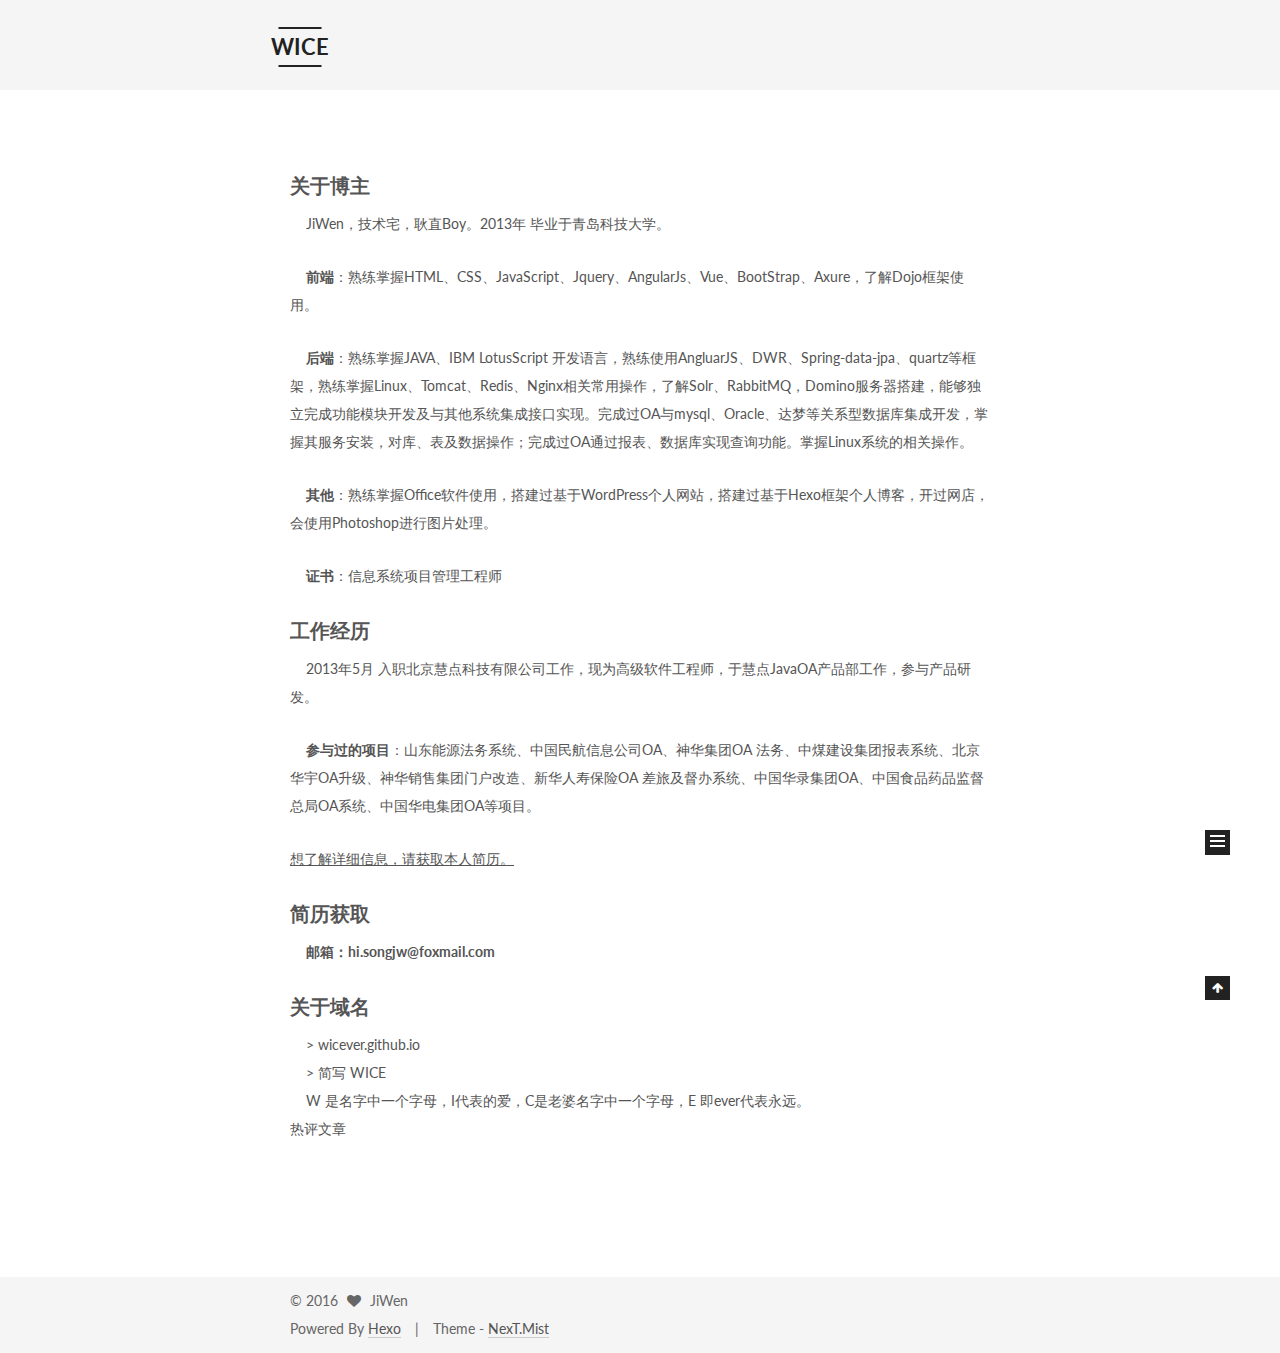
<file: about/index.html>
<!doctype html>



  


<html class="theme-next mist use-motion">
<head>
  <meta charset="UTF-8"/>
<meta http-equiv="X-UA-Compatible" content="IE=edge,chrome=1" />
<meta name="viewport" content="width=device-width, initial-scale=1, maximum-scale=1"/>



<meta http-equiv="Cache-Control" content="no-transform" />
<meta http-equiv="Cache-Control" content="no-siteapp" />












  
  
  <link href="/vendors/fancybox/source/jquery.fancybox.css?v=2.1.5" rel="stylesheet" type="text/css" />




  
  
  
  

  
    
    
  

  

  

  

  

  
    
    
    <link href="//fonts.googleapis.com/css?family=Lato:300,300italic,400,400italic,700,700italic&subset=latin,latin-ext" rel="stylesheet" type="text/css">
  






<link href="/vendors/font-awesome/css/font-awesome.min.css?v=4.4.0" rel="stylesheet" type="text/css" />

<link href="/css/main.css?v=5.0.1" rel="stylesheet" type="text/css" />


  <meta name="keywords" content="Hexo, NexT" />





  <link rel="alternate" href="/atom.xml" title="WICE" type="application/atom+xml" />




  <link rel="shortcut icon" type="image/x-icon" href="/favicon.ico?v=5.0.1" />






<meta name="description" content="正在建设中 …">
<meta property="og:type" content="website">
<meta property="og:title" content="about">
<meta property="og:url" content="http://yoursite.com/about/index.html">
<meta property="og:site_name" content="WICE">
<meta property="og:description" content="正在建设中 …">
<meta property="og:updated_time" content="2016-07-08T03:58:16.245Z">
<meta name="twitter:card" content="summary">
<meta name="twitter:title" content="about">
<meta name="twitter:description" content="正在建设中 …">



<script type="text/javascript" id="hexo.configuration">
  var NexT = window.NexT || {};
  var CONFIG = {
    scheme: 'Mist',
    sidebar: {"position":"left","display":"post"},
    fancybox: true,
    motion: true,
    duoshuo: {
      userId: 6301140040005191000,
      author: '主编大人'
    }
  };
</script>




  <link rel="canonical" href="http://yoursite.com/about/"/>

  <title>
  

  
    about | WICE
  
</title>
</head>

<body itemscope itemtype="http://schema.org/WebPage" lang="zh-Hans">

  



  <script type="text/javascript">
    var _hmt = _hmt || [];
    (function() {
      var hm = document.createElement("script");
      hm.src = "//hm.baidu.com/hm.js?148087376e42dbed68f5de6e86c0dbcc";
      var s = document.getElementsByTagName("script")[0];
      s.parentNode.insertBefore(hm, s);
    })();
  </script>



  <script type="text/javascript">
    (function() {
      var hm = document.createElement("script");
      hm.src = "//tajs.qq.com/stats?sId=57073451";
      var s = document.getElementsByTagName("script")[0];
      s.parentNode.insertBefore(hm, s);
    })();
  </script>






  
  
    
  

  <div class="container one-collumn sidebar-position-left  ">
    <div class="headband"></div>

    <header id="header" class="header" itemscope itemtype="http://schema.org/WPHeader">
      <div class="header-inner"><div class="site-meta ">
  

  <div class="custom-logo-site-title">
    <a href="/"  class="brand" rel="start">
      <span class="logo-line-before"><i></i></span>
      <span class="site-title">WICE</span>
      <span class="logo-line-after"><i></i></span>
    </a>
  </div>
  <p class="site-subtitle">WICE | W & C Forever</p>
</div>

<div class="site-nav-toggle">
  <button>
    <span class="btn-bar"></span>
    <span class="btn-bar"></span>
    <span class="btn-bar"></span>
  </button>
</div>

<nav class="site-nav">
  

  
    <ul id="menu" class="menu">
      
        
        <li class="menu-item menu-item-home">
          <a href="/" rel="section">
            
              <i class="menu-item-icon fa fa-fw fa-home"></i> <br />
            
            首页
          </a>
        </li>
      
        
        <li class="menu-item menu-item-categories">
          <a href="/categories" rel="section">
            
              <i class="menu-item-icon fa fa-fw fa-th"></i> <br />
            
            分类
          </a>
        </li>
      
        
        <li class="menu-item menu-item-about">
          <a href="/about" rel="section">
            
              <i class="menu-item-icon fa fa-fw fa-user"></i> <br />
            
            关于
          </a>
        </li>
      
        
        <li class="menu-item menu-item-archives">
          <a href="/archives" rel="section">
            
              <i class="menu-item-icon fa fa-fw fa-archive"></i> <br />
            
            归档
          </a>
        </li>
      
        
        <li class="menu-item menu-item-tags">
          <a href="/tags" rel="section">
            
              <i class="menu-item-icon fa fa-fw fa-tags"></i> <br />
            
            标签
          </a>
        </li>
      

      
        <li class="menu-item menu-item-search">
          
            <a href="#" class="st-search-show-outputs">
          
            
              <i class="menu-item-icon fa fa-search fa-fw"></i> <br />
            
            搜索
          </a>
        </li>
      
    </ul>
  

  
    <div class="site-search">
      
  <form class="site-search-form">
  <input type="text" id="st-search-input" class="st-search-input st-default-search-input" />
</form>

<script type="text/javascript">
  (function(w,d,t,u,n,s,e){w['SwiftypeObject']=n;w[n]=w[n]||function(){
    (w[n].q=w[n].q||[]).push(arguments);};s=d.createElement(t);
    e=d.getElementsByTagName(t)[0];s.async=1;s.src=u;e.parentNode.insertBefore(s,e);
  })(window,document,'script','//s.swiftypecdn.com/install/v2/st.js','_st');

  _st('install', '1eH5ojKdumv5-yPfx6PK','2.0.0');
</script>



    </div>
  
</nav>

 </div>
    </header>

    <main id="main" class="main">
      <div class="main-inner">
        <div class="content-wrap">
          <div id="content" class="content">
            

  <div id="posts" class="posts-expand">
    
    
	<h3>关于博主</h3> 
	<p>&nbsp;&nbsp;&nbsp;&nbsp;JiWen，技术宅，耿直Boy。2013年 毕业于青岛科技大学。</p>
	<p>&nbsp;&nbsp;&nbsp;&nbsp;<b>前端</b>：熟练掌握HTML、CSS、JavaScript、Jquery、AngularJs、Vue、BootStrap、Axure，了解Dojo框架使用。</p>
	<p>&nbsp;&nbsp;&nbsp;&nbsp;<b>后端</b>：熟练掌握JAVA、IBM LotusScript 开发语言，熟练使用AngluarJS、DWR、Spring-data-jpa、quartz等框架，熟练掌握Linux、Tomcat、Redis、Nginx相关常用操作，了解Solr、RabbitMQ，Domino服务器搭建，能够独立完成功能模块开发及与其他系统集成接口实现。完成过OA与mysql、Oracle、达梦等关系型数据库集成开发，掌握其服务安装，对库、表及数据操作；完成过OA通过报表、数据库实现查询功能。掌握Linux系统的相关操作。</p>
	<p>&nbsp;&nbsp;&nbsp;&nbsp;<b>其他</b>：熟练掌握Office软件使用，搭建过基于WordPress个人网站，搭建过基于Hexo框架个人博客，开过网店，会使用Photoshop进行图片处理。</p>
	<p>&nbsp;&nbsp;&nbsp;&nbsp;<b>证书</b>：信息系统项目管理工程师</p>
	<h3>工作经历</h3>
	<p>&nbsp;&nbsp;&nbsp;&nbsp;2013年5月 入职北京慧点科技有限公司工作，现为高级软件工程师，于慧点JavaOA产品部工作，参与产品研发。</p>
	<p>&nbsp;&nbsp;&nbsp;&nbsp;<b>参与过的项目</b>：山东能源法务系统、中国民航信息公司OA、神华集团OA 法务、中煤建设集团报表系统、北京华宇OA升级、神华销售集团门户改造、新华人寿保险OA 差旅及督办系统、中国华录集团OA、中国食品药品监督总局OA系统、中国华电集团OA等项目。</p>
	<p><u>想了解详细信息，请获取本人简历。</u></p>
	
	<h3>简历获取</h3>
	<p>&nbsp;&nbsp;&nbsp;&nbsp;<b>邮箱：hi.songjw@foxmail.com</b></p>
	<h3>关于域名</h3>
	&nbsp;&nbsp;&nbsp;&nbsp;>  wicever.github.io </br>
	&nbsp;&nbsp;&nbsp;&nbsp;>  简写 WICE </br>
	&nbsp;&nbsp;&nbsp;&nbsp;W 是名字中一个字母，I代表的爱，C是老婆名字中一个字母，E 即ever代表永远。</br>

    
  </div>


          </div>
          

  <p>热评文章</p>
  <div class="ds-top-threads" data-range="weekly" data-num-items="4"></div>


          
  <div class="comments" id="comments">
    
      <div class="ds-thread" data-thread-key="about/index.html"
           data-title="about" data-url="http://yoursite.com/about/index.html">
      </div>
    
  </div>


        </div>
        
          
  
  <div class="sidebar-toggle">
    <div class="sidebar-toggle-line-wrap">
      <span class="sidebar-toggle-line sidebar-toggle-line-first"></span>
      <span class="sidebar-toggle-line sidebar-toggle-line-middle"></span>
      <span class="sidebar-toggle-line sidebar-toggle-line-last"></span>
    </div>
  </div>

  <aside id="sidebar" class="sidebar">
    <div class="sidebar-inner">

      

      

      <section class="site-overview sidebar-panel  sidebar-panel-active ">
        <div class="site-author motion-element" itemprop="author" itemscope itemtype="http://schema.org/Person">
          <img class="site-author-image" itemprop="image"
               src="/images/Blog_avatar.jpg"
               alt="JiWen" />
          <p class="site-author-name" itemprop="name">JiWen</p>
          <p class="site-description motion-element" itemprop="description">Everything is byte.</p>
        </div>
        <nav class="site-state motion-element">
          <div class="site-state-item site-state-posts">
            <a href="/archives">
              <span class="site-state-item-count">1</span>
              <span class="site-state-item-name">日志</span>
            </a>
          </div>

          
            <div class="site-state-item site-state-categories">
              <a href="/categories">
                <span class="site-state-item-count">1</span>
                <span class="site-state-item-name">分类</span>
              </a>
            </div>
          

          
            <div class="site-state-item site-state-tags">
              <a href="/tags">
                <span class="site-state-item-count">1</span>
                <span class="site-state-item-name">标签</span>
              </a>
            </div>
          

        </nav>

        
          <div class="feed-link motion-element">
            <a href="/atom.xml" rel="alternate">
              <i class="fa fa-rss"></i>
              RSS
            </a>
          </div>
        

        <div class="links-of-author motion-element">
          
            
              <span class="links-of-author-item">
                <a href="https://github.com/wicever" target="_blank" title="GitHub">
                  
                    <i class="fa fa-fw fa-github"></i>
                  
                  GitHub
                </a>
              </span>
            
              <span class="links-of-author-item">
                <a href="https://twitter.com/your-user-name" target="_blank" title="Twitter">
                  
                    <i class="fa fa-fw fa-twitter"></i>
                  
                  Twitter
                </a>
              </span>
            
              <span class="links-of-author-item">
                <a href="http://weibo.com/u/6266276874" target="_blank" title="微博">
                  
                    <i class="fa fa-fw fa-globe"></i>
                  
                  微博
                </a>
              </span>
            
          
        </div>

        
        

        
        
          <div class="links-of-blogroll motion-element links-of-blogroll-inline">
            <div class="links-of-blogroll-title">
              <i class="fa  fa-fw fa-globe"></i>
              Links
            </div>
            <ul class="links-of-blogroll-list">
              
                <li class="links-of-blogroll-item">
                  <a href="http://www.smartdot.com/" title="慧点" target="_blank">慧点</a>
                </li>
              
                <li class="links-of-blogroll-item">
                  <a href="http://baidu.com/" title="百度" target="_blank">百度</a>
                </li>
              
                <li class="links-of-blogroll-item">
                  <a href="http://mail.qq.com/cgi-bin/qm_share?t=qm_mailme&email=ek9MQkJLQktDSzoLC1QZFRc" title="换链" target="_blank">招租</a>
                </li>
              
            </ul>
          </div>
        

      </section>

      

    </div>
  </aside>


        
      </div>
    </main>

    <footer id="footer" class="footer">
      <div class="footer-inner">
        <div class="copyright" >
  
  &copy; 
  <span itemprop="copyrightYear">2016</span>
  <span class="with-love">
    <i class="fa fa-heart"></i>
  </span>
  <span class="author" itemprop="copyrightHolder">JiWen</span>
</div>

<div class="powered-by">
  Powered By <a class="theme-link" href="http://hexo.io">Hexo</a>
</div>

<div class="theme-info">
  Theme -
  <a class="theme-link" href="https://github.com/iissnan/hexo-theme-next">
    NexT.Mist
  </a>
</div>

        

        
      </div>
    </footer>

    <div class="back-to-top">
      <i class="fa fa-arrow-up"></i>
    </div>
  </div>

  

<script type="text/javascript">
  if (Object.prototype.toString.call(window.Promise) !== '[object Function]') {
    window.Promise = null;
  }
</script>









  



  
  <script type="text/javascript" src="/vendors/jquery/index.js?v=2.1.3"></script>

  
  <script type="text/javascript" src="/vendors/fastclick/lib/fastclick.min.js?v=1.0.6"></script>

  
  <script type="text/javascript" src="/vendors/jquery_lazyload/jquery.lazyload.js?v=1.9.7"></script>

  
  <script type="text/javascript" src="/vendors/velocity/velocity.min.js?v=1.2.1"></script>

  
  <script type="text/javascript" src="/vendors/velocity/velocity.ui.min.js?v=1.2.1"></script>

  
  <script type="text/javascript" src="/vendors/fancybox/source/jquery.fancybox.pack.js?v=2.1.5"></script>


  


  <script type="text/javascript" src="/js/src/utils.js?v=5.0.1"></script>

  <script type="text/javascript" src="/js/src/motion.js?v=5.0.1"></script>



  
  

  

  


  <script type="text/javascript" src="/js/src/bootstrap.js?v=5.0.1"></script>



  

  
    
  

  <script type="text/javascript">
    var duoshuoQuery = {short_name:"wice"};
    (function() {
      var ds = document.createElement('script');
      ds.type = 'text/javascript';ds.async = true;
      ds.id = 'duoshuo-script';
      ds.src = (document.location.protocol == 'https:' ? 'https:' : 'http:') + '//static.duoshuo.com/embed.js';
      ds.charset = 'UTF-8';
      (document.getElementsByTagName('head')[0]
      || document.getElementsByTagName('body')[0]).appendChild(ds);
    })();
  </script>

  
    
      
      <script src="/vendors/ua-parser-js/dist/ua-parser.min.js?v=0.7.9"></script>
      <script src="/js/src/hook-duoshuo.js"></script>
    
  






  
  
  

  

  
  <script src="https://cdn1.lncld.net/static/js/av-core-mini-0.6.1.js"></script>
  <script>AV.initialize("pVD4gFa8RwlW8NUI8nM3NANU-gzGzoHsz", "1OGrc8CYoAlxvcSbAITjdvaz");</script>
  <script>
    function showTime(Counter) {
      var query = new AV.Query(Counter);
      var entries = [];
      var $visitors = $(".leancloud_visitors");

      $visitors.each(function () {
        entries.push( $(this).attr("id").trim() );
      });

      query.containedIn('url', entries);
      query.find()
        .done(function (results) {
          var COUNT_CONTAINER_REF = '.leancloud-visitors-count';

          if (results.length === 0) {
            $visitors.find(COUNT_CONTAINER_REF).text(0);
            return;
          }

          for (var i = 0; i < results.length; i++) {
            var item = results[i];
            var url = item.get('url');
            var time = item.get('time');
            var element = document.getElementById(url);

            $(element).find(COUNT_CONTAINER_REF).text(time);
          }
          for(var i = 0; i < entries.length; i++) {
            var url = entries[i];
            var element = document.getElementById(url);
            var countSpan = $(element).find(COUNT_CONTAINER_REF);
            if( countSpan.text() == '') {
              countSpan.text(0);
            }
          }
        })
        .fail(function (object, error) {
          console.log("Error: " + error.code + " " + error.message);
        });
    }

    function addCount(Counter) {
      var $visitors = $(".leancloud_visitors");
      var url = $visitors.attr('id').trim();
      var title = $visitors.attr('data-flag-title').trim();
      var query = new AV.Query(Counter);

      query.equalTo("url", url);
      query.find({
        success: function(results) {
          if (results.length > 0) {
            var counter = results[0];
            counter.fetchWhenSave(true);
            counter.increment("time");
            counter.save(null, {
              success: function(counter) {
                var $element = $(document.getElementById(url));
                $element.find('.leancloud-visitors-count').text(counter.get('time'));
              },
              error: function(counter, error) {
                console.log('Failed to save Visitor num, with error message: ' + error.message);
              }
            });
          } else {
            var newcounter = new Counter();
            /* Set ACL */
            var acl = new AV.ACL();
            acl.setPublicReadAccess(true);
            acl.setPublicWriteAccess(true);
            newcounter.setACL(acl);
            /* End Set ACL */
            newcounter.set("title", title);
            newcounter.set("url", url);
            newcounter.set("time", 1);
            newcounter.save(null, {
              success: function(newcounter) {
                var $element = $(document.getElementById(url));
                $element.find('.leancloud-visitors-count').text(newcounter.get('time'));
              },
              error: function(newcounter, error) {
                console.log('Failed to create');
              }
            });
          }
        },
        error: function(error) {
          console.log('Error:' + error.code + " " + error.message);
        }
      });
    }

    $(function() {
      var Counter = AV.Object.extend("Counter");
      if ($('.leancloud_visitors').length == 1) {
        addCount(Counter);
      } else if ($('.post-title-link').length > 1) {
        showTime(Counter);
      }
    });
  </script>



  

</body>
</html>
</file>
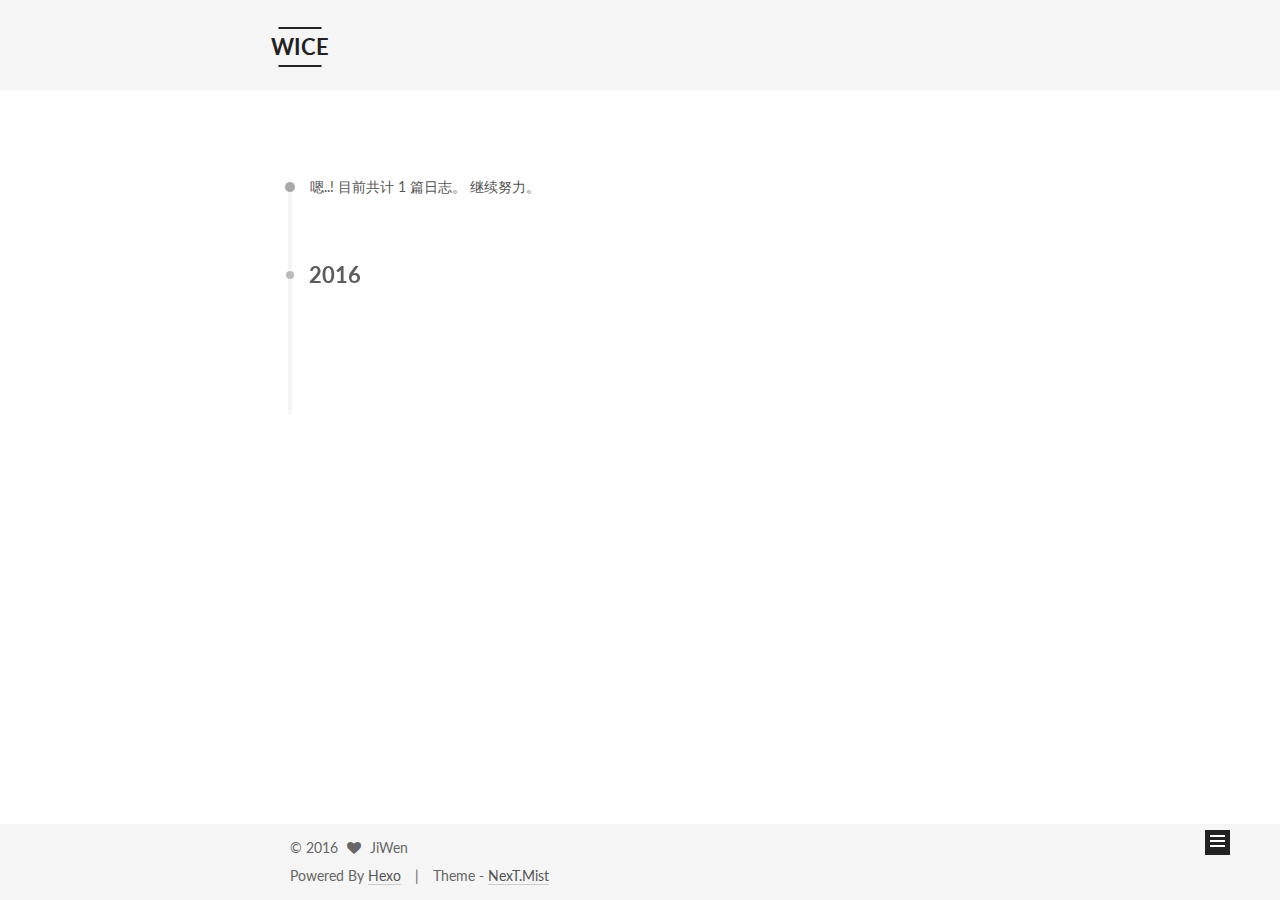
<file: archives/index.html>
<!doctype html>



  


<html class="theme-next mist use-motion">
<head>
  <meta charset="UTF-8"/>
<meta http-equiv="X-UA-Compatible" content="IE=edge,chrome=1" />
<meta name="viewport" content="width=device-width, initial-scale=1, maximum-scale=1"/>



<meta http-equiv="Cache-Control" content="no-transform" />
<meta http-equiv="Cache-Control" content="no-siteapp" />












  
  
  <link href="/vendors/fancybox/source/jquery.fancybox.css?v=2.1.5" rel="stylesheet" type="text/css" />




  
  
  
  

  
    
    
  

  

  

  

  

  
    
    
    <link href="//fonts.googleapis.com/css?family=Lato:300,300italic,400,400italic,700,700italic&subset=latin,latin-ext" rel="stylesheet" type="text/css">
  






<link href="/vendors/font-awesome/css/font-awesome.min.css?v=4.4.0" rel="stylesheet" type="text/css" />

<link href="/css/main.css?v=5.0.1" rel="stylesheet" type="text/css" />


  <meta name="keywords" content="Hexo, NexT" />




  


  <link rel="alternate" href="/atom.xml" title="WICE" type="application/atom+xml" />




  <link rel="shortcut icon" type="image/x-icon" href="/favicon.ico?v=5.0.1" />






<meta name="description" content="Everything is byte.">
<meta property="og:type" content="website">
<meta property="og:title" content="WICE">
<meta property="og:url" content="http://yoursite.com/archives/index.html">
<meta property="og:site_name" content="WICE">
<meta property="og:description" content="Everything is byte.">
<meta name="twitter:card" content="summary">
<meta name="twitter:title" content="WICE">
<meta name="twitter:description" content="Everything is byte.">



<script type="text/javascript" id="hexo.configuration">
  var NexT = window.NexT || {};
  var CONFIG = {
    scheme: 'Mist',
    sidebar: {"position":"left","display":"post"},
    fancybox: true,
    motion: true,
    duoshuo: {
      userId: 6301140040005191000,
      author: '主编大人'
    }
  };
</script>




  <link rel="canonical" href="http://yoursite.com/archives/"/>

  <title> 归档 | WICE </title>
</head>

<body itemscope itemtype="http://schema.org/WebPage" lang="zh-Hans">

  



  <script type="text/javascript">
    var _hmt = _hmt || [];
    (function() {
      var hm = document.createElement("script");
      hm.src = "//hm.baidu.com/hm.js?148087376e42dbed68f5de6e86c0dbcc";
      var s = document.getElementsByTagName("script")[0];
      s.parentNode.insertBefore(hm, s);
    })();
  </script>



  <script type="text/javascript">
    (function() {
      var hm = document.createElement("script");
      hm.src = "//tajs.qq.com/stats?sId=57073451";
      var s = document.getElementsByTagName("script")[0];
      s.parentNode.insertBefore(hm, s);
    })();
  </script>






  
  
    
  

  <div class="container one-collumn sidebar-position-left  page-archive  ">
    <div class="headband"></div>

    <header id="header" class="header" itemscope itemtype="http://schema.org/WPHeader">
      <div class="header-inner"><div class="site-meta ">
  

  <div class="custom-logo-site-title">
    <a href="/"  class="brand" rel="start">
      <span class="logo-line-before"><i></i></span>
      <span class="site-title">WICE</span>
      <span class="logo-line-after"><i></i></span>
    </a>
  </div>
  <p class="site-subtitle">WICE | W & C Forever</p>
</div>

<div class="site-nav-toggle">
  <button>
    <span class="btn-bar"></span>
    <span class="btn-bar"></span>
    <span class="btn-bar"></span>
  </button>
</div>

<nav class="site-nav">
  

  
    <ul id="menu" class="menu">
      
        
        <li class="menu-item menu-item-home">
          <a href="/" rel="section">
            
              <i class="menu-item-icon fa fa-fw fa-home"></i> <br />
            
            首页
          </a>
        </li>
      
        
        <li class="menu-item menu-item-categories">
          <a href="/categories" rel="section">
            
              <i class="menu-item-icon fa fa-fw fa-th"></i> <br />
            
            分类
          </a>
        </li>
      
        
        <li class="menu-item menu-item-about">
          <a href="/about" rel="section">
            
              <i class="menu-item-icon fa fa-fw fa-user"></i> <br />
            
            关于
          </a>
        </li>
      
        
        <li class="menu-item menu-item-archives">
          <a href="/archives" rel="section">
            
              <i class="menu-item-icon fa fa-fw fa-archive"></i> <br />
            
            归档
          </a>
        </li>
      
        
        <li class="menu-item menu-item-tags">
          <a href="/tags" rel="section">
            
              <i class="menu-item-icon fa fa-fw fa-tags"></i> <br />
            
            标签
          </a>
        </li>
      

      
        <li class="menu-item menu-item-search">
          
            <a href="#" class="st-search-show-outputs">
          
            
              <i class="menu-item-icon fa fa-search fa-fw"></i> <br />
            
            搜索
          </a>
        </li>
      
    </ul>
  

  
    <div class="site-search">
      
  <form class="site-search-form">
  <input type="text" id="st-search-input" class="st-search-input st-default-search-input" />
</form>

<script type="text/javascript">
  (function(w,d,t,u,n,s,e){w['SwiftypeObject']=n;w[n]=w[n]||function(){
    (w[n].q=w[n].q||[]).push(arguments);};s=d.createElement(t);
    e=d.getElementsByTagName(t)[0];s.async=1;s.src=u;e.parentNode.insertBefore(s,e);
  })(window,document,'script','//s.swiftypecdn.com/install/v2/st.js','_st');

  _st('install', '1eH5ojKdumv5-yPfx6PK','2.0.0');
</script>



    </div>
  
</nav>

 </div>
    </header>

    <main id="main" class="main">
      <div class="main-inner">
        <div class="content-wrap">
          <div id="content" class="content">
            

  <section id="posts" class="posts-collapse">
    <span class="archive-move-on"></span>

    <span class="archive-page-counter">
      
      
      
        
      
      嗯..! 目前共计 1 篇日志。 继续努力。
    </span>

    

      
      
      

      
        
        <div class="collection-title">
          <h2 class="archive-year motion-element" id="archive-year-2016">2016</h2>
        </div>
      
      

      

  <article class="post post-type-normal" itemscope itemtype="http://schema.org/Article">
    <header class="post-header">

      <h1 class="post-title">
        
            <a class="post-title-link" href="/2016/06/26/2016 我在大连.html" itemprop="url">
              
                <span itemprop="name">2016年6月  我在大连</span>
              
            </a>
        
      </h1>

      <div class="post-meta">
        <time class="post-time" itemprop="dateCreated"
              datetime="2016-06-26T16:17:58+08:00"
              content="2016-06-26" >
          06-26
        </time>
      </div>

    </header>
  </article>



    

  </section>

  



          </div>
          


          

        </div>
        
          
  
  <div class="sidebar-toggle">
    <div class="sidebar-toggle-line-wrap">
      <span class="sidebar-toggle-line sidebar-toggle-line-first"></span>
      <span class="sidebar-toggle-line sidebar-toggle-line-middle"></span>
      <span class="sidebar-toggle-line sidebar-toggle-line-last"></span>
    </div>
  </div>

  <aside id="sidebar" class="sidebar">
    <div class="sidebar-inner">

      

      

      <section class="site-overview sidebar-panel  sidebar-panel-active ">
        <div class="site-author motion-element" itemprop="author" itemscope itemtype="http://schema.org/Person">
          <img class="site-author-image" itemprop="image"
               src="/images/Blog_avatar.jpg"
               alt="JiWen" />
          <p class="site-author-name" itemprop="name">JiWen</p>
          <p class="site-description motion-element" itemprop="description">Everything is byte.</p>
        </div>
        <nav class="site-state motion-element">
          <div class="site-state-item site-state-posts">
            <a href="/archives">
              <span class="site-state-item-count">1</span>
              <span class="site-state-item-name">日志</span>
            </a>
          </div>

          
            <div class="site-state-item site-state-categories">
              <a href="/categories">
                <span class="site-state-item-count">1</span>
                <span class="site-state-item-name">分类</span>
              </a>
            </div>
          

          
            <div class="site-state-item site-state-tags">
              <a href="/tags">
                <span class="site-state-item-count">1</span>
                <span class="site-state-item-name">标签</span>
              </a>
            </div>
          

        </nav>

        
          <div class="feed-link motion-element">
            <a href="/atom.xml" rel="alternate">
              <i class="fa fa-rss"></i>
              RSS
            </a>
          </div>
        

        <div class="links-of-author motion-element">
          
            
              <span class="links-of-author-item">
                <a href="https://github.com/your-user-name" target="_blank" title="GitHub">
                  
                    <i class="fa fa-fw fa-github"></i>
                  
                  GitHub
                </a>
              </span>
            
              <span class="links-of-author-item">
                <a href="https://twitter.com/your-user-name" target="_blank" title="Twitter">
                  
                    <i class="fa fa-fw fa-twitter"></i>
                  
                  Twitter
                </a>
              </span>
            
              <span class="links-of-author-item">
                <a href="http://weibo.com/your-user-name" target="_blank" title="微博">
                  
                    <i class="fa fa-fw fa-globe"></i>
                  
                  微博
                </a>
              </span>
            
          
        </div>

        
        

        
        
          <div class="links-of-blogroll motion-element links-of-blogroll-inline">
            <div class="links-of-blogroll-title">
              <i class="fa  fa-fw fa-globe"></i>
              Links
            </div>
            <ul class="links-of-blogroll-list">
              
                <li class="links-of-blogroll-item">
                  <a href="http://www.smartdot.com/" title="慧点" target="_blank">慧点</a>
                </li>
              
                <li class="links-of-blogroll-item">
                  <a href="http://baidu.com/" title="百度" target="_blank">百度</a>
                </li>
              
                <li class="links-of-blogroll-item">
                  <a href="http://mail.qq.com/cgi-bin/qm_share?t=qm_mailme&email=ek9MQkJLQktDSzoLC1QZFRc" title="招租" target="_blank">招租</a>
                </li>
              
            </ul>
          </div>
        

      </section>

      

    </div>
  </aside>


        
      </div>
    </main>

    <footer id="footer" class="footer">
      <div class="footer-inner">
        <div class="copyright" >
  
  &copy; 
  <span itemprop="copyrightYear">2016</span>
  <span class="with-love">
    <i class="fa fa-heart"></i>
  </span>
  <span class="author" itemprop="copyrightHolder">JiWen</span>
</div>

<div class="powered-by">
  Powered By <a class="theme-link" href="http://hexo.io">Hexo</a>
</div>

<div class="theme-info">
  Theme -
  <a class="theme-link" href="https://github.com/iissnan/hexo-theme-next">
    NexT.Mist
  </a>
</div>

        

        
      </div>
    </footer>

    <div class="back-to-top">
      <i class="fa fa-arrow-up"></i>
    </div>
  </div>

  

<script type="text/javascript">
  if (Object.prototype.toString.call(window.Promise) !== '[object Function]') {
    window.Promise = null;
  }
</script>









  



  
  <script type="text/javascript" src="/vendors/jquery/index.js?v=2.1.3"></script>

  
  <script type="text/javascript" src="/vendors/fastclick/lib/fastclick.min.js?v=1.0.6"></script>

  
  <script type="text/javascript" src="/vendors/jquery_lazyload/jquery.lazyload.js?v=1.9.7"></script>

  
  <script type="text/javascript" src="/vendors/velocity/velocity.min.js?v=1.2.1"></script>

  
  <script type="text/javascript" src="/vendors/velocity/velocity.ui.min.js?v=1.2.1"></script>

  
  <script type="text/javascript" src="/vendors/fancybox/source/jquery.fancybox.pack.js?v=2.1.5"></script>


  


  <script type="text/javascript" src="/js/src/utils.js?v=5.0.1"></script>

  <script type="text/javascript" src="/js/src/motion.js?v=5.0.1"></script>



  
  

  
  
    <script type="text/javascript" id="motion.page.archive">
      $('.archive-year').velocity('transition.slideLeftIn');
    </script>
  


  


  <script type="text/javascript" src="/js/src/bootstrap.js?v=5.0.1"></script>



  

  
    
  

  <script type="text/javascript">
    var duoshuoQuery = {short_name:"wice"};
    (function() {
      var ds = document.createElement('script');
      ds.type = 'text/javascript';ds.async = true;
      ds.id = 'duoshuo-script';
      ds.src = (document.location.protocol == 'https:' ? 'https:' : 'http:') + '//static.duoshuo.com/embed.js';
      ds.charset = 'UTF-8';
      (document.getElementsByTagName('head')[0]
      || document.getElementsByTagName('body')[0]).appendChild(ds);
    })();
  </script>

  
    
      
      <script src="/vendors/ua-parser-js/dist/ua-parser.min.js?v=0.7.9"></script>
      <script src="/js/src/hook-duoshuo.js"></script>
    
  






  
  
  

  

  
  <script src="https://cdn1.lncld.net/static/js/av-core-mini-0.6.1.js"></script>
  <script>AV.initialize("pVD4gFa8RwlW8NUI8nM3NANU-gzGzoHsz", "1OGrc8CYoAlxvcSbAITjdvaz");</script>
  <script>
    function showTime(Counter) {
      var query = new AV.Query(Counter);
      var entries = [];
      var $visitors = $(".leancloud_visitors");

      $visitors.each(function () {
        entries.push( $(this).attr("id").trim() );
      });

      query.containedIn('url', entries);
      query.find()
        .done(function (results) {
          var COUNT_CONTAINER_REF = '.leancloud-visitors-count';

          if (results.length === 0) {
            $visitors.find(COUNT_CONTAINER_REF).text(0);
            return;
          }

          for (var i = 0; i < results.length; i++) {
            var item = results[i];
            var url = item.get('url');
            var time = item.get('time');
            var element = document.getElementById(url);

            $(element).find(COUNT_CONTAINER_REF).text(time);
          }
          for(var i = 0; i < entries.length; i++) {
            var url = entries[i];
            var element = document.getElementById(url);
            var countSpan = $(element).find(COUNT_CONTAINER_REF);
            if( countSpan.text() == '') {
              countSpan.text(0);
            }
          }
        })
        .fail(function (object, error) {
          console.log("Error: " + error.code + " " + error.message);
        });
    }

    function addCount(Counter) {
      var $visitors = $(".leancloud_visitors");
      var url = $visitors.attr('id').trim();
      var title = $visitors.attr('data-flag-title').trim();
      var query = new AV.Query(Counter);

      query.equalTo("url", url);
      query.find({
        success: function(results) {
          if (results.length > 0) {
            var counter = results[0];
            counter.fetchWhenSave(true);
            counter.increment("time");
            counter.save(null, {
              success: function(counter) {
                var $element = $(document.getElementById(url));
                $element.find('.leancloud-visitors-count').text(counter.get('time'));
              },
              error: function(counter, error) {
                console.log('Failed to save Visitor num, with error message: ' + error.message);
              }
            });
          } else {
            var newcounter = new Counter();
            /* Set ACL */
            var acl = new AV.ACL();
            acl.setPublicReadAccess(true);
            acl.setPublicWriteAccess(true);
            newcounter.setACL(acl);
            /* End Set ACL */
            newcounter.set("title", title);
            newcounter.set("url", url);
            newcounter.set("time", 1);
            newcounter.save(null, {
              success: function(newcounter) {
                var $element = $(document.getElementById(url));
                $element.find('.leancloud-visitors-count').text(newcounter.get('time'));
              },
              error: function(newcounter, error) {
                console.log('Failed to create');
              }
            });
          }
        },
        error: function(error) {
          console.log('Error:' + error.code + " " + error.message);
        }
      });
    }

    $(function() {
      var Counter = AV.Object.extend("Counter");
      if ($('.leancloud_visitors').length == 1) {
        addCount(Counter);
      } else if ($('.post-title-link').length > 1) {
        showTime(Counter);
      }
    });
  </script>



  

</body>
</html>
</file>
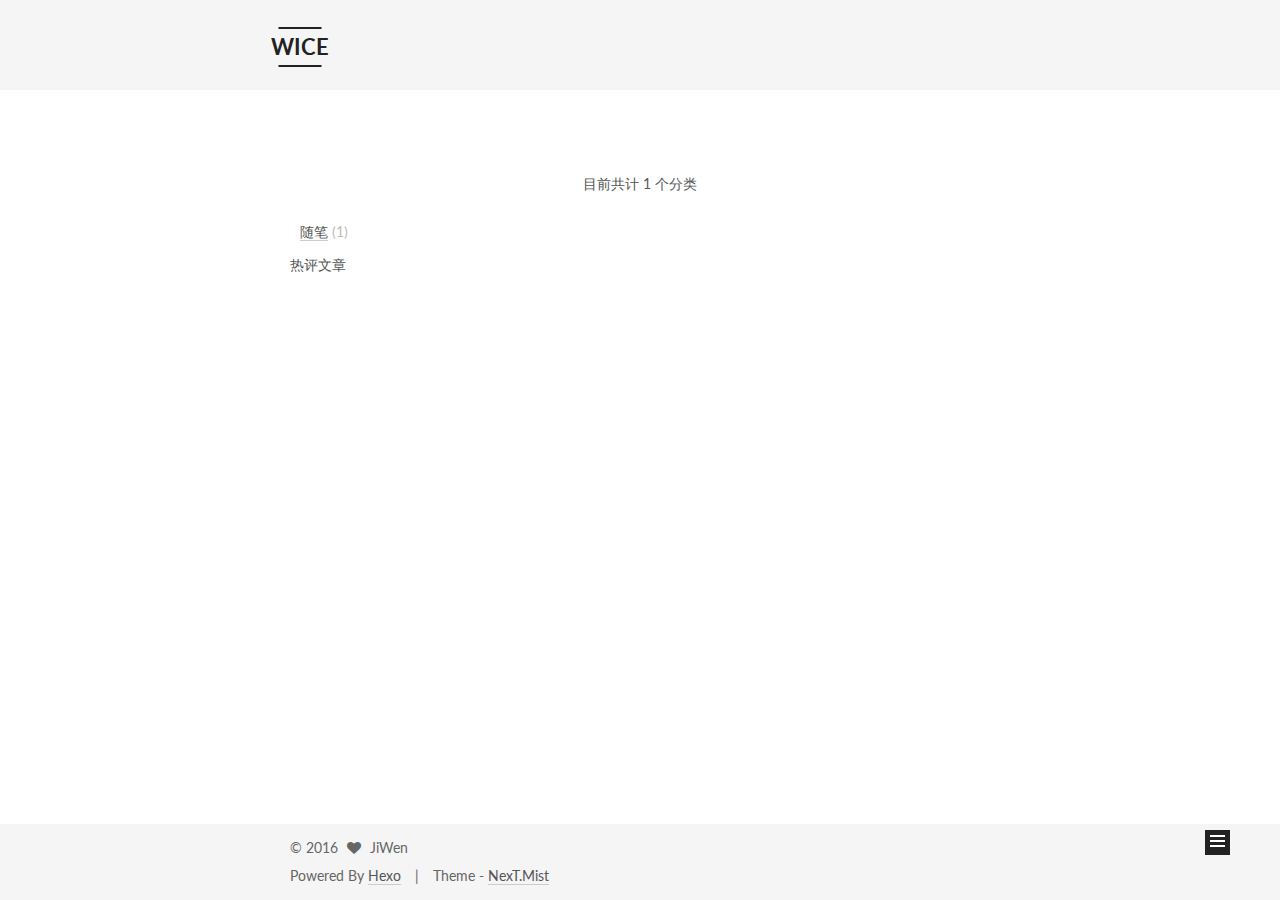
<file: categories/index.html>
<!doctype html>



  


<html class="theme-next mist use-motion">
<head>
  <meta charset="UTF-8"/>
<meta http-equiv="X-UA-Compatible" content="IE=edge,chrome=1" />
<meta name="viewport" content="width=device-width, initial-scale=1, maximum-scale=1"/>



<meta http-equiv="Cache-Control" content="no-transform" />
<meta http-equiv="Cache-Control" content="no-siteapp" />












  
  
  <link href="/vendors/fancybox/source/jquery.fancybox.css?v=2.1.5" rel="stylesheet" type="text/css" />




  
  
  
  

  
    
    
  

  

  

  

  

  
    
    
    <link href="//fonts.googleapis.com/css?family=Lato:300,300italic,400,400italic,700,700italic&subset=latin,latin-ext" rel="stylesheet" type="text/css">
  






<link href="/vendors/font-awesome/css/font-awesome.min.css?v=4.4.0" rel="stylesheet" type="text/css" />

<link href="/css/main.css?v=5.0.1" rel="stylesheet" type="text/css" />


  <meta name="keywords" content="Hexo, NexT" />




  


  <link rel="alternate" href="/atom.xml" title="WICE" type="application/atom+xml" />




  <link rel="shortcut icon" type="image/x-icon" href="/favicon.ico?v=5.0.1" />






<meta name="description" content="人活着就得折腾。">
<meta property="og:type" content="website">
<meta property="og:title" content="分类">
<meta property="og:url" content="http://yoursite.com/categories/index.html">
<meta property="og:site_name" content="WICE">
<meta property="og:description" content="人活着就得折腾。">
<meta property="og:updated_time" content="2016-06-28T07:26:05.331Z">
<meta name="twitter:card" content="summary">
<meta name="twitter:title" content="分类">
<meta name="twitter:description" content="人活着就得折腾。">



<script type="text/javascript" id="hexo.configuration">
  var NexT = window.NexT || {};
  var CONFIG = {
    scheme: 'Mist',
    sidebar: {"position":"left","display":"post"},
    fancybox: true,
    motion: true,
    duoshuo: {
      userId: 6301140040005191000,
      author: '主编大人'
    }
  };
</script>




  <link rel="canonical" href="http://yoursite.com/categories/"/>

  <title>
  

  
    分类 | WICE
  
</title>
</head>

<body itemscope itemtype="http://schema.org/WebPage" lang="zh-Hans">

  



  <script type="text/javascript">
    var _hmt = _hmt || [];
    (function() {
      var hm = document.createElement("script");
      hm.src = "//hm.baidu.com/hm.js?148087376e42dbed68f5de6e86c0dbcc";
      var s = document.getElementsByTagName("script")[0];
      s.parentNode.insertBefore(hm, s);
    })();
  </script>



  <script type="text/javascript">
    (function() {
      var hm = document.createElement("script");
      hm.src = "//tajs.qq.com/stats?sId=57073451";
      var s = document.getElementsByTagName("script")[0];
      s.parentNode.insertBefore(hm, s);
    })();
  </script>






  
  
    
  

  <div class="container one-collumn sidebar-position-left  ">
    <div class="headband"></div>

    <header id="header" class="header" itemscope itemtype="http://schema.org/WPHeader">
      <div class="header-inner"><div class="site-meta ">
  

  <div class="custom-logo-site-title">
    <a href="/"  class="brand" rel="start">
      <span class="logo-line-before"><i></i></span>
      <span class="site-title">WICE</span>
      <span class="logo-line-after"><i></i></span>
    </a>
  </div>
  <p class="site-subtitle">WICE | W&C 自己的网站</p>
</div>

<div class="site-nav-toggle">
  <button>
    <span class="btn-bar"></span>
    <span class="btn-bar"></span>
    <span class="btn-bar"></span>
  </button>
</div>

<nav class="site-nav">
  

  
    <ul id="menu" class="menu">
      
        
        <li class="menu-item menu-item-home">
          <a href="/" rel="section">
            
              <i class="menu-item-icon fa fa-fw fa-home"></i> <br />
            
            首页
          </a>
        </li>
      
        
        <li class="menu-item menu-item-categories">
          <a href="/categories" rel="section">
            
              <i class="menu-item-icon fa fa-fw fa-th"></i> <br />
            
            分类
          </a>
        </li>
      
        
        <li class="menu-item menu-item-about">
          <a href="/about" rel="section">
            
              <i class="menu-item-icon fa fa-fw fa-user"></i> <br />
            
            关于
          </a>
        </li>
      
        
        <li class="menu-item menu-item-archives">
          <a href="/archives" rel="section">
            
              <i class="menu-item-icon fa fa-fw fa-archive"></i> <br />
            
            归档
          </a>
        </li>
      
        
        <li class="menu-item menu-item-tags">
          <a href="/tags" rel="section">
            
              <i class="menu-item-icon fa fa-fw fa-tags"></i> <br />
            
            标签
          </a>
        </li>
      

      
        <li class="menu-item menu-item-search">
          
            <a href="#" class="st-search-show-outputs">
          
            
              <i class="menu-item-icon fa fa-search fa-fw"></i> <br />
            
            搜索
          </a>
        </li>
      
    </ul>
  

  
    <div class="site-search">
      
  <form class="site-search-form">
  <input type="text" id="st-search-input" class="st-search-input st-default-search-input" />
</form>

<script type="text/javascript">
  (function(w,d,t,u,n,s,e){w['SwiftypeObject']=n;w[n]=w[n]||function(){
    (w[n].q=w[n].q||[]).push(arguments);};s=d.createElement(t);
    e=d.getElementsByTagName(t)[0];s.async=1;s.src=u;e.parentNode.insertBefore(s,e);
  })(window,document,'script','//s.swiftypecdn.com/install/v2/st.js','_st');

  _st('install', '1eH5ojKdumv5-yPfx6PK','2.0.0');
</script>



    </div>
  
</nav>

 </div>
    </header>

    <main id="main" class="main">
      <div class="main-inner">
        <div class="content-wrap">
          <div id="content" class="content">
            

  <div id="posts" class="posts-expand">
    
    
      <div class="category-all-page">
        <div class="category-all-title">
            目前共计 1 个分类
        </div>
        <div class="category-all">
          <ul class="category-list"><li class="category-list-item"><a class="category-list-link" href="/categories/随笔/">随笔</a><span class="category-list-count">1</span></li></ul>
        </div>
      </div>
    
  </div>


          </div>
          

  <p>热评文章</p>
  <div class="ds-top-threads" data-range="weekly" data-num-items="4"></div>


          
  <div class="comments" id="comments">
    
      <div class="ds-thread" data-thread-key="categories/index.html"
           data-title="分类" data-url="http://yoursite.com/categories/index.html">
      </div>
    
  </div>


        </div>
        
          
  
  <div class="sidebar-toggle">
    <div class="sidebar-toggle-line-wrap">
      <span class="sidebar-toggle-line sidebar-toggle-line-first"></span>
      <span class="sidebar-toggle-line sidebar-toggle-line-middle"></span>
      <span class="sidebar-toggle-line sidebar-toggle-line-last"></span>
    </div>
  </div>

  <aside id="sidebar" class="sidebar">
    <div class="sidebar-inner">

      

      

      <section class="site-overview sidebar-panel  sidebar-panel-active ">
        <div class="site-author motion-element" itemprop="author" itemscope itemtype="http://schema.org/Person">
          <img class="site-author-image" itemprop="image"
               src="/images/Blog_avatar.jpg"
               alt="JiWen" />
          <p class="site-author-name" itemprop="name">JiWen</p>
          <p class="site-description motion-element" itemprop="description">人活着就得折腾。</p>
        </div>
        <nav class="site-state motion-element">
          <div class="site-state-item site-state-posts">
            <a href="/archives">
              <span class="site-state-item-count">1</span>
              <span class="site-state-item-name">日志</span>
            </a>
          </div>

          
            <div class="site-state-item site-state-categories">
              <a href="/categories">
                <span class="site-state-item-count">1</span>
                <span class="site-state-item-name">分类</span>
              </a>
            </div>
          

          
            <div class="site-state-item site-state-tags">
              <a href="/tags">
                <span class="site-state-item-count">1</span>
                <span class="site-state-item-name">标签</span>
              </a>
            </div>
          

        </nav>

        
          <div class="feed-link motion-element">
            <a href="/atom.xml" rel="alternate">
              <i class="fa fa-rss"></i>
              RSS
            </a>
          </div>
        

        <div class="links-of-author motion-element">
          
            
              <span class="links-of-author-item">
                <a href="https://github.com/your-user-name" target="_blank" title="GitHub">
                  
                    <i class="fa fa-fw fa-github"></i>
                  
                  GitHub
                </a>
              </span>
            
              <span class="links-of-author-item">
                <a href="https://twitter.com/your-user-name" target="_blank" title="Twitter">
                  
                    <i class="fa fa-fw fa-twitter"></i>
                  
                  Twitter
                </a>
              </span>
            
              <span class="links-of-author-item">
                <a href="http://weibo.com/your-user-name" target="_blank" title="微博">
                  
                    <i class="fa fa-fw fa-globe"></i>
                  
                  微博
                </a>
              </span>
            
          
        </div>

        
        

        
        
          <div class="links-of-blogroll motion-element links-of-blogroll-inline">
            <div class="links-of-blogroll-title">
              <i class="fa  fa-fw fa-globe"></i>
              Links
            </div>
            <ul class="links-of-blogroll-list">
              
                <li class="links-of-blogroll-item">
                  <a href="http://www.smartdot.com/" title="慧点" target="_blank">慧点</a>
                </li>
              
                <li class="links-of-blogroll-item">
                  <a href="http://baidu.com/" title="百度" target="_blank">百度</a>
                </li>
              
                <li class="links-of-blogroll-item">
                  <a href="http://mail.qq.com/cgi-bin/qm_share?t=qm_mailme&email=ek9MQkJLQktDSzoLC1QZFRc" title="招租" target="_blank">招租</a>
                </li>
              
            </ul>
          </div>
        

      </section>

      

    </div>
  </aside>


        
      </div>
    </main>

    <footer id="footer" class="footer">
      <div class="footer-inner">
        <div class="copyright" >
  
  &copy; 
  <span itemprop="copyrightYear">2016</span>
  <span class="with-love">
    <i class="fa fa-heart"></i>
  </span>
  <span class="author" itemprop="copyrightHolder">JiWen</span>
</div>

<div class="powered-by">
  Powered By <a class="theme-link" href="http://hexo.io">Hexo</a>
</div>

<div class="theme-info">
  Theme -
  <a class="theme-link" href="https://github.com/iissnan/hexo-theme-next">
    NexT.Mist
  </a>
</div>

        

        
      </div>
    </footer>

    <div class="back-to-top">
      <i class="fa fa-arrow-up"></i>
    </div>
  </div>

  

<script type="text/javascript">
  if (Object.prototype.toString.call(window.Promise) !== '[object Function]') {
    window.Promise = null;
  }
</script>









  



  
  <script type="text/javascript" src="/vendors/jquery/index.js?v=2.1.3"></script>

  
  <script type="text/javascript" src="/vendors/fastclick/lib/fastclick.min.js?v=1.0.6"></script>

  
  <script type="text/javascript" src="/vendors/jquery_lazyload/jquery.lazyload.js?v=1.9.7"></script>

  
  <script type="text/javascript" src="/vendors/velocity/velocity.min.js?v=1.2.1"></script>

  
  <script type="text/javascript" src="/vendors/velocity/velocity.ui.min.js?v=1.2.1"></script>

  
  <script type="text/javascript" src="/vendors/fancybox/source/jquery.fancybox.pack.js?v=2.1.5"></script>


  


  <script type="text/javascript" src="/js/src/utils.js?v=5.0.1"></script>

  <script type="text/javascript" src="/js/src/motion.js?v=5.0.1"></script>



  
  

  

  


  <script type="text/javascript" src="/js/src/bootstrap.js?v=5.0.1"></script>



  

  
    
  

  <script type="text/javascript">
    var duoshuoQuery = {short_name:"wice"};
    (function() {
      var ds = document.createElement('script');
      ds.type = 'text/javascript';ds.async = true;
      ds.id = 'duoshuo-script';
      ds.src = (document.location.protocol == 'https:' ? 'https:' : 'http:') + '//static.duoshuo.com/embed.js';
      ds.charset = 'UTF-8';
      (document.getElementsByTagName('head')[0]
      || document.getElementsByTagName('body')[0]).appendChild(ds);
    })();
  </script>

  
    
      
      <script src="/vendors/ua-parser-js/dist/ua-parser.min.js?v=0.7.9"></script>
      <script src="/js/src/hook-duoshuo.js"></script>
    
  






  
  
  

  

  
  <script src="https://cdn1.lncld.net/static/js/av-core-mini-0.6.1.js"></script>
  <script>AV.initialize("pVD4gFa8RwlW8NUI8nM3NANU-gzGzoHsz", "1OGrc8CYoAlxvcSbAITjdvaz");</script>
  <script>
    function showTime(Counter) {
      var query = new AV.Query(Counter);
      var entries = [];
      var $visitors = $(".leancloud_visitors");

      $visitors.each(function () {
        entries.push( $(this).attr("id").trim() );
      });

      query.containedIn('url', entries);
      query.find()
        .done(function (results) {
          var COUNT_CONTAINER_REF = '.leancloud-visitors-count';

          if (results.length === 0) {
            $visitors.find(COUNT_CONTAINER_REF).text(0);
            return;
          }

          for (var i = 0; i < results.length; i++) {
            var item = results[i];
            var url = item.get('url');
            var time = item.get('time');
            var element = document.getElementById(url);

            $(element).find(COUNT_CONTAINER_REF).text(time);
          }
          for(var i = 0; i < entries.length; i++) {
            var url = entries[i];
            var element = document.getElementById(url);
            var countSpan = $(element).find(COUNT_CONTAINER_REF);
            if( countSpan.text() == '') {
              countSpan.text(0);
            }
          }
        })
        .fail(function (object, error) {
          console.log("Error: " + error.code + " " + error.message);
        });
    }

    function addCount(Counter) {
      var $visitors = $(".leancloud_visitors");
      var url = $visitors.attr('id').trim();
      var title = $visitors.attr('data-flag-title').trim();
      var query = new AV.Query(Counter);

      query.equalTo("url", url);
      query.find({
        success: function(results) {
          if (results.length > 0) {
            var counter = results[0];
            counter.fetchWhenSave(true);
            counter.increment("time");
            counter.save(null, {
              success: function(counter) {
                var $element = $(document.getElementById(url));
                $element.find('.leancloud-visitors-count').text(counter.get('time'));
              },
              error: function(counter, error) {
                console.log('Failed to save Visitor num, with error message: ' + error.message);
              }
            });
          } else {
            var newcounter = new Counter();
            /* Set ACL */
            var acl = new AV.ACL();
            acl.setPublicReadAccess(true);
            acl.setPublicWriteAccess(true);
            newcounter.setACL(acl);
            /* End Set ACL */
            newcounter.set("title", title);
            newcounter.set("url", url);
            newcounter.set("time", 1);
            newcounter.save(null, {
              success: function(newcounter) {
                var $element = $(document.getElementById(url));
                $element.find('.leancloud-visitors-count').text(newcounter.get('time'));
              },
              error: function(newcounter, error) {
                console.log('Failed to create');
              }
            });
          }
        },
        error: function(error) {
          console.log('Error:' + error.code + " " + error.message);
        }
      });
    }

    $(function() {
      var Counter = AV.Object.extend("Counter");
      if ($('.leancloud_visitors').length == 1) {
        addCount(Counter);
      } else if ($('.post-title-link').length > 1) {
        showTime(Counter);
      }
    });
  </script>



  

</body>
</html>
</file>
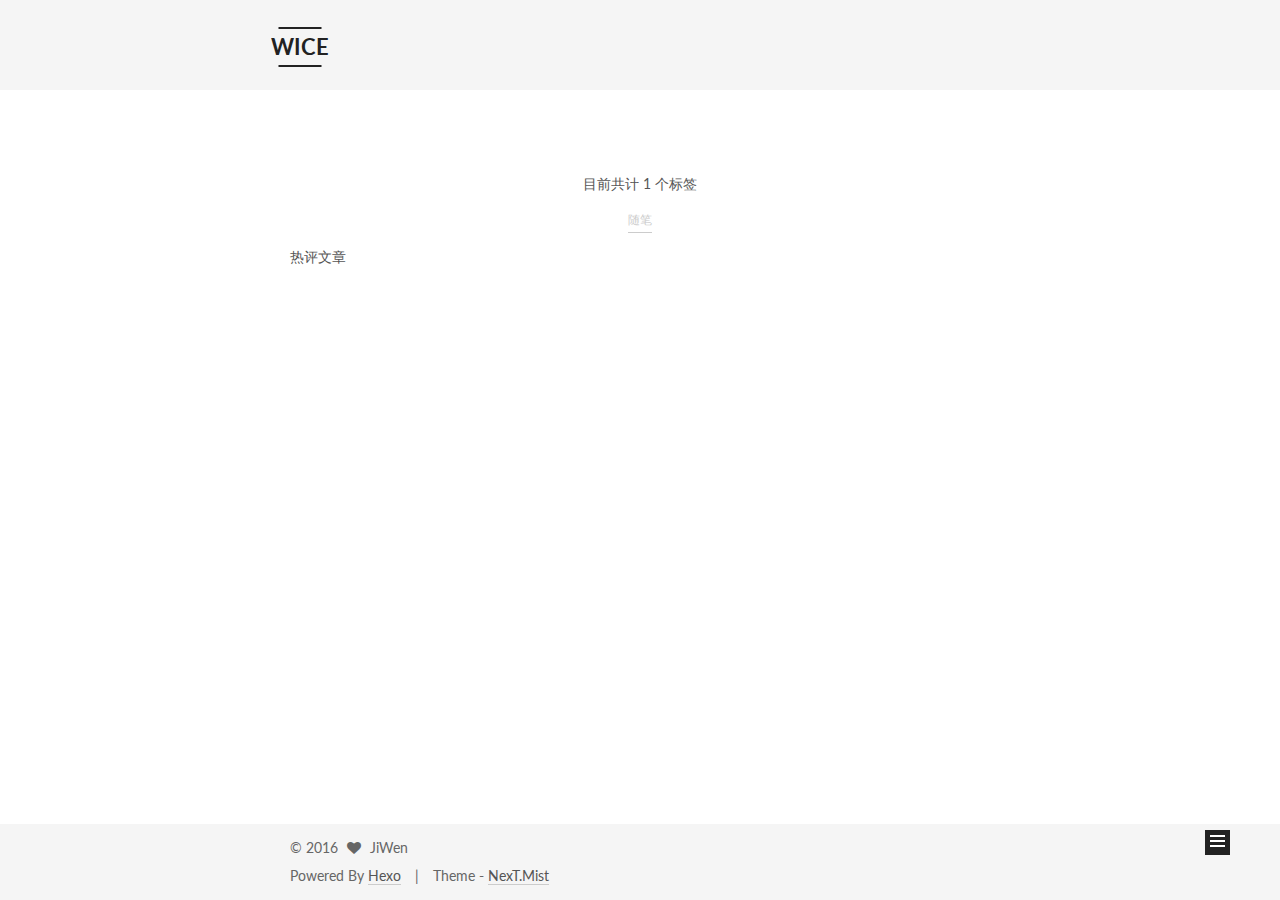
<file: tags/index.html>
<!doctype html>



  


<html class="theme-next mist use-motion">
<head>
  <meta charset="UTF-8"/>
<meta http-equiv="X-UA-Compatible" content="IE=edge,chrome=1" />
<meta name="viewport" content="width=device-width, initial-scale=1, maximum-scale=1"/>



<meta http-equiv="Cache-Control" content="no-transform" />
<meta http-equiv="Cache-Control" content="no-siteapp" />












  
  
  <link href="/vendors/fancybox/source/jquery.fancybox.css?v=2.1.5" rel="stylesheet" type="text/css" />




  
  
  
  

  
    
    
  

  

  

  

  

  
    
    
    <link href="//fonts.googleapis.com/css?family=Lato:300,300italic,400,400italic,700,700italic&subset=latin,latin-ext" rel="stylesheet" type="text/css">
  






<link href="/vendors/font-awesome/css/font-awesome.min.css?v=4.4.0" rel="stylesheet" type="text/css" />

<link href="/css/main.css?v=5.0.1" rel="stylesheet" type="text/css" />


  <meta name="keywords" content="Hexo, NexT" />





  <link rel="alternate" href="/atom.xml" title="WICE" type="application/atom+xml" />




  <link rel="shortcut icon" type="image/x-icon" href="/favicon.ico?v=5.0.1" />






<meta name="description" content="人活着就得折腾。">
<meta property="og:type" content="website">
<meta property="og:title" content="标签">
<meta property="og:url" content="http://yoursite.com/tags/index.html">
<meta property="og:site_name" content="WICE">
<meta property="og:description" content="人活着就得折腾。">
<meta property="og:updated_time" content="2016-06-28T07:26:01.852Z">
<meta name="twitter:card" content="summary">
<meta name="twitter:title" content="标签">
<meta name="twitter:description" content="人活着就得折腾。">



<script type="text/javascript" id="hexo.configuration">
  var NexT = window.NexT || {};
  var CONFIG = {
    scheme: 'Mist',
    sidebar: {"position":"left","display":"post"},
    fancybox: true,
    motion: true,
    duoshuo: {
      userId: 6301140040005191000,
      author: '主编大人'
    }
  };
</script>




  <link rel="canonical" href="http://yoursite.com/tags/"/>

  <title>
  

  
    标签 | WICE
  
</title>
</head>

<body itemscope itemtype="http://schema.org/WebPage" lang="zh-Hans">

  



  <script type="text/javascript">
    var _hmt = _hmt || [];
    (function() {
      var hm = document.createElement("script");
      hm.src = "//hm.baidu.com/hm.js?148087376e42dbed68f5de6e86c0dbcc";
      var s = document.getElementsByTagName("script")[0];
      s.parentNode.insertBefore(hm, s);
    })();
  </script>



  <script type="text/javascript">
    (function() {
      var hm = document.createElement("script");
      hm.src = "//tajs.qq.com/stats?sId=57073451";
      var s = document.getElementsByTagName("script")[0];
      s.parentNode.insertBefore(hm, s);
    })();
  </script>






  
  
    
  

  <div class="container one-collumn sidebar-position-left  ">
    <div class="headband"></div>

    <header id="header" class="header" itemscope itemtype="http://schema.org/WPHeader">
      <div class="header-inner"><div class="site-meta ">
  

  <div class="custom-logo-site-title">
    <a href="/"  class="brand" rel="start">
      <span class="logo-line-before"><i></i></span>
      <span class="site-title">WICE</span>
      <span class="logo-line-after"><i></i></span>
    </a>
  </div>
  <p class="site-subtitle">WICE | W&C 自己的网站</p>
</div>

<div class="site-nav-toggle">
  <button>
    <span class="btn-bar"></span>
    <span class="btn-bar"></span>
    <span class="btn-bar"></span>
  </button>
</div>

<nav class="site-nav">
  

  
    <ul id="menu" class="menu">
      
        
        <li class="menu-item menu-item-home">
          <a href="/" rel="section">
            
              <i class="menu-item-icon fa fa-fw fa-home"></i> <br />
            
            首页
          </a>
        </li>
      
        
        <li class="menu-item menu-item-categories">
          <a href="/categories" rel="section">
            
              <i class="menu-item-icon fa fa-fw fa-th"></i> <br />
            
            分类
          </a>
        </li>
      
        
        <li class="menu-item menu-item-about">
          <a href="/about" rel="section">
            
              <i class="menu-item-icon fa fa-fw fa-user"></i> <br />
            
            关于
          </a>
        </li>
      
        
        <li class="menu-item menu-item-archives">
          <a href="/archives" rel="section">
            
              <i class="menu-item-icon fa fa-fw fa-archive"></i> <br />
            
            归档
          </a>
        </li>
      
        
        <li class="menu-item menu-item-tags">
          <a href="/tags" rel="section">
            
              <i class="menu-item-icon fa fa-fw fa-tags"></i> <br />
            
            标签
          </a>
        </li>
      

      
        <li class="menu-item menu-item-search">
          
            <a href="#" class="st-search-show-outputs">
          
            
              <i class="menu-item-icon fa fa-search fa-fw"></i> <br />
            
            搜索
          </a>
        </li>
      
    </ul>
  

  
    <div class="site-search">
      
  <form class="site-search-form">
  <input type="text" id="st-search-input" class="st-search-input st-default-search-input" />
</form>

<script type="text/javascript">
  (function(w,d,t,u,n,s,e){w['SwiftypeObject']=n;w[n]=w[n]||function(){
    (w[n].q=w[n].q||[]).push(arguments);};s=d.createElement(t);
    e=d.getElementsByTagName(t)[0];s.async=1;s.src=u;e.parentNode.insertBefore(s,e);
  })(window,document,'script','//s.swiftypecdn.com/install/v2/st.js','_st');

  _st('install', '1eH5ojKdumv5-yPfx6PK','2.0.0');
</script>



    </div>
  
</nav>

 </div>
    </header>

    <main id="main" class="main">
      <div class="main-inner">
        <div class="content-wrap">
          <div id="content" class="content">
            

  <div id="posts" class="posts-expand">
    
    
      <div class="tag-cloud">
        <div class="tag-cloud-title">
            目前共计 1 个标签
        </div>
        <div class="tag-cloud-tags">
          <a href="/tags/随笔/" style="font-size: 12px; color: #ccc">随笔</a>
        </div>
      </div>
    
  </div>


          </div>
          

  <p>热评文章</p>
  <div class="ds-top-threads" data-range="weekly" data-num-items="4"></div>


          
  <div class="comments" id="comments">
    
      <div class="ds-thread" data-thread-key="tags/index.html"
           data-title="标签" data-url="http://yoursite.com/tags/index.html">
      </div>
    
  </div>


        </div>
        
          
  
  <div class="sidebar-toggle">
    <div class="sidebar-toggle-line-wrap">
      <span class="sidebar-toggle-line sidebar-toggle-line-first"></span>
      <span class="sidebar-toggle-line sidebar-toggle-line-middle"></span>
      <span class="sidebar-toggle-line sidebar-toggle-line-last"></span>
    </div>
  </div>

  <aside id="sidebar" class="sidebar">
    <div class="sidebar-inner">

      

      

      <section class="site-overview sidebar-panel  sidebar-panel-active ">
        <div class="site-author motion-element" itemprop="author" itemscope itemtype="http://schema.org/Person">
          <img class="site-author-image" itemprop="image"
               src="/images/Blog_avatar.jpg"
               alt="JiWen" />
          <p class="site-author-name" itemprop="name">JiWen</p>
          <p class="site-description motion-element" itemprop="description">人活着就得折腾。</p>
        </div>
        <nav class="site-state motion-element">
          <div class="site-state-item site-state-posts">
            <a href="/archives">
              <span class="site-state-item-count">1</span>
              <span class="site-state-item-name">日志</span>
            </a>
          </div>

          
            <div class="site-state-item site-state-categories">
              <a href="/categories">
                <span class="site-state-item-count">1</span>
                <span class="site-state-item-name">分类</span>
              </a>
            </div>
          

          
            <div class="site-state-item site-state-tags">
              <a href="/tags">
                <span class="site-state-item-count">1</span>
                <span class="site-state-item-name">标签</span>
              </a>
            </div>
          

        </nav>

        
          <div class="feed-link motion-element">
            <a href="/atom.xml" rel="alternate">
              <i class="fa fa-rss"></i>
              RSS
            </a>
          </div>
        

        <div class="links-of-author motion-element">
          
            
              <span class="links-of-author-item">
                <a href="https://github.com/your-user-name" target="_blank" title="GitHub">
                  
                    <i class="fa fa-fw fa-github"></i>
                  
                  GitHub
                </a>
              </span>
            
              <span class="links-of-author-item">
                <a href="https://twitter.com/your-user-name" target="_blank" title="Twitter">
                  
                    <i class="fa fa-fw fa-twitter"></i>
                  
                  Twitter
                </a>
              </span>
            
              <span class="links-of-author-item">
                <a href="http://weibo.com/your-user-name" target="_blank" title="微博">
                  
                    <i class="fa fa-fw fa-globe"></i>
                  
                  微博
                </a>
              </span>
            
          
        </div>

        
        

        
        
          <div class="links-of-blogroll motion-element links-of-blogroll-inline">
            <div class="links-of-blogroll-title">
              <i class="fa  fa-fw fa-globe"></i>
              Links
            </div>
            <ul class="links-of-blogroll-list">
              
                <li class="links-of-blogroll-item">
                  <a href="http://www.smartdot.com/" title="慧点" target="_blank">慧点</a>
                </li>
              
                <li class="links-of-blogroll-item">
                  <a href="http://baidu.com/" title="百度" target="_blank">百度</a>
                </li>
              
                <li class="links-of-blogroll-item">
                  <a href="http://mail.qq.com/cgi-bin/qm_share?t=qm_mailme&email=ek9MQkJLQktDSzoLC1QZFRc" title="招租" target="_blank">招租</a>
                </li>
              
            </ul>
          </div>
        

      </section>

      

    </div>
  </aside>


        
      </div>
    </main>

    <footer id="footer" class="footer">
      <div class="footer-inner">
        <div class="copyright" >
  
  &copy; 
  <span itemprop="copyrightYear">2016</span>
  <span class="with-love">
    <i class="fa fa-heart"></i>
  </span>
  <span class="author" itemprop="copyrightHolder">JiWen</span>
</div>

<div class="powered-by">
  Powered By <a class="theme-link" href="http://hexo.io">Hexo</a>
</div>

<div class="theme-info">
  Theme -
  <a class="theme-link" href="https://github.com/iissnan/hexo-theme-next">
    NexT.Mist
  </a>
</div>

        

        
      </div>
    </footer>

    <div class="back-to-top">
      <i class="fa fa-arrow-up"></i>
    </div>
  </div>

  

<script type="text/javascript">
  if (Object.prototype.toString.call(window.Promise) !== '[object Function]') {
    window.Promise = null;
  }
</script>









  



  
  <script type="text/javascript" src="/vendors/jquery/index.js?v=2.1.3"></script>

  
  <script type="text/javascript" src="/vendors/fastclick/lib/fastclick.min.js?v=1.0.6"></script>

  
  <script type="text/javascript" src="/vendors/jquery_lazyload/jquery.lazyload.js?v=1.9.7"></script>

  
  <script type="text/javascript" src="/vendors/velocity/velocity.min.js?v=1.2.1"></script>

  
  <script type="text/javascript" src="/vendors/velocity/velocity.ui.min.js?v=1.2.1"></script>

  
  <script type="text/javascript" src="/vendors/fancybox/source/jquery.fancybox.pack.js?v=2.1.5"></script>


  


  <script type="text/javascript" src="/js/src/utils.js?v=5.0.1"></script>

  <script type="text/javascript" src="/js/src/motion.js?v=5.0.1"></script>



  
  

  

  


  <script type="text/javascript" src="/js/src/bootstrap.js?v=5.0.1"></script>



  

  
    
  

  <script type="text/javascript">
    var duoshuoQuery = {short_name:"wice"};
    (function() {
      var ds = document.createElement('script');
      ds.type = 'text/javascript';ds.async = true;
      ds.id = 'duoshuo-script';
      ds.src = (document.location.protocol == 'https:' ? 'https:' : 'http:') + '//static.duoshuo.com/embed.js';
      ds.charset = 'UTF-8';
      (document.getElementsByTagName('head')[0]
      || document.getElementsByTagName('body')[0]).appendChild(ds);
    })();
  </script>

  
    
      
      <script src="/vendors/ua-parser-js/dist/ua-parser.min.js?v=0.7.9"></script>
      <script src="/js/src/hook-duoshuo.js"></script>
    
  






  
  
  

  

  
  <script src="https://cdn1.lncld.net/static/js/av-core-mini-0.6.1.js"></script>
  <script>AV.initialize("pVD4gFa8RwlW8NUI8nM3NANU-gzGzoHsz", "1OGrc8CYoAlxvcSbAITjdvaz");</script>
  <script>
    function showTime(Counter) {
      var query = new AV.Query(Counter);
      var entries = [];
      var $visitors = $(".leancloud_visitors");

      $visitors.each(function () {
        entries.push( $(this).attr("id").trim() );
      });

      query.containedIn('url', entries);
      query.find()
        .done(function (results) {
          var COUNT_CONTAINER_REF = '.leancloud-visitors-count';

          if (results.length === 0) {
            $visitors.find(COUNT_CONTAINER_REF).text(0);
            return;
          }

          for (var i = 0; i < results.length; i++) {
            var item = results[i];
            var url = item.get('url');
            var time = item.get('time');
            var element = document.getElementById(url);

            $(element).find(COUNT_CONTAINER_REF).text(time);
          }
          for(var i = 0; i < entries.length; i++) {
            var url = entries[i];
            var element = document.getElementById(url);
            var countSpan = $(element).find(COUNT_CONTAINER_REF);
            if( countSpan.text() == '') {
              countSpan.text(0);
            }
          }
        })
        .fail(function (object, error) {
          console.log("Error: " + error.code + " " + error.message);
        });
    }

    function addCount(Counter) {
      var $visitors = $(".leancloud_visitors");
      var url = $visitors.attr('id').trim();
      var title = $visitors.attr('data-flag-title').trim();
      var query = new AV.Query(Counter);

      query.equalTo("url", url);
      query.find({
        success: function(results) {
          if (results.length > 0) {
            var counter = results[0];
            counter.fetchWhenSave(true);
            counter.increment("time");
            counter.save(null, {
              success: function(counter) {
                var $element = $(document.getElementById(url));
                $element.find('.leancloud-visitors-count').text(counter.get('time'));
              },
              error: function(counter, error) {
                console.log('Failed to save Visitor num, with error message: ' + error.message);
              }
            });
          } else {
            var newcounter = new Counter();
            /* Set ACL */
            var acl = new AV.ACL();
            acl.setPublicReadAccess(true);
            acl.setPublicWriteAccess(true);
            newcounter.setACL(acl);
            /* End Set ACL */
            newcounter.set("title", title);
            newcounter.set("url", url);
            newcounter.set("time", 1);
            newcounter.save(null, {
              success: function(newcounter) {
                var $element = $(document.getElementById(url));
                $element.find('.leancloud-visitors-count').text(newcounter.get('time'));
              },
              error: function(newcounter, error) {
                console.log('Failed to create');
              }
            });
          }
        },
        error: function(error) {
          console.log('Error:' + error.code + " " + error.message);
        }
      });
    }

    $(function() {
      var Counter = AV.Object.extend("Counter");
      if ($('.leancloud_visitors').length == 1) {
        addCount(Counter);
      } else if ($('.post-title-link').length > 1) {
        showTime(Counter);
      }
    });
  </script>



  

</body>
</html>
</file>
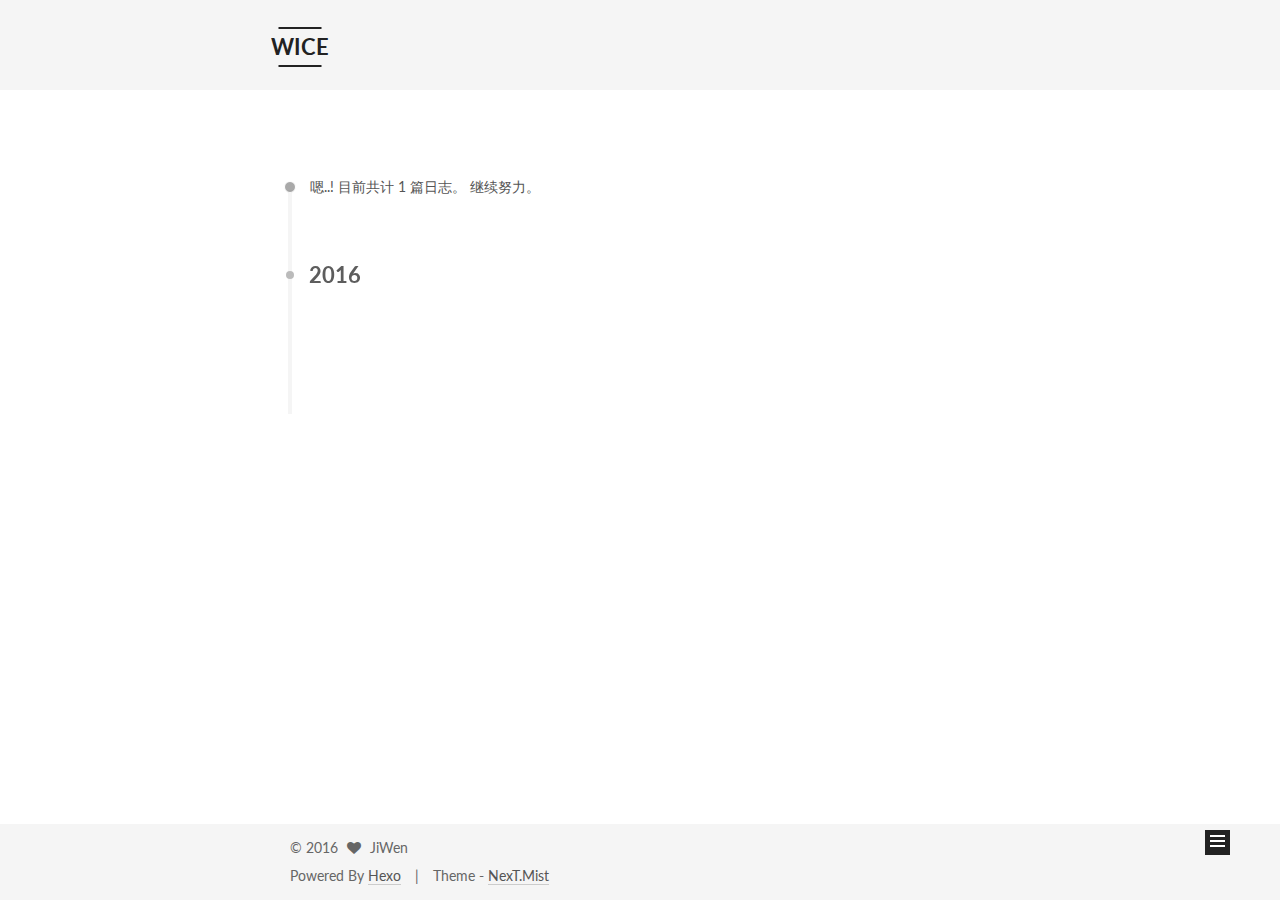
<file: archives/2016/index.html>
<!doctype html>



  


<html class="theme-next mist use-motion">
<head>
  <meta charset="UTF-8"/>
<meta http-equiv="X-UA-Compatible" content="IE=edge,chrome=1" />
<meta name="viewport" content="width=device-width, initial-scale=1, maximum-scale=1"/>



<meta http-equiv="Cache-Control" content="no-transform" />
<meta http-equiv="Cache-Control" content="no-siteapp" />












  
  
  <link href="/vendors/fancybox/source/jquery.fancybox.css?v=2.1.5" rel="stylesheet" type="text/css" />




  
  
  
  

  
    
    
  

  

  

  

  

  
    
    
    <link href="//fonts.googleapis.com/css?family=Lato:300,300italic,400,400italic,700,700italic&subset=latin,latin-ext" rel="stylesheet" type="text/css">
  






<link href="/vendors/font-awesome/css/font-awesome.min.css?v=4.4.0" rel="stylesheet" type="text/css" />

<link href="/css/main.css?v=5.0.1" rel="stylesheet" type="text/css" />


  <meta name="keywords" content="Hexo, NexT" />





  <link rel="alternate" href="/atom.xml" title="WICE" type="application/atom+xml" />




  <link rel="shortcut icon" type="image/x-icon" href="/favicon.ico?v=5.0.1" />






<meta name="description" content="人活着就得折腾。">
<meta property="og:type" content="website">
<meta property="og:title" content="WICE">
<meta property="og:url" content="http://yoursite.com/archives/2016/index.html">
<meta property="og:site_name" content="WICE">
<meta property="og:description" content="人活着就得折腾。">
<meta name="twitter:card" content="summary">
<meta name="twitter:title" content="WICE">
<meta name="twitter:description" content="人活着就得折腾。">



<script type="text/javascript" id="hexo.configuration">
  var NexT = window.NexT || {};
  var CONFIG = {
    scheme: 'Mist',
    sidebar: {"position":"left","display":"post"},
    fancybox: true,
    motion: true,
    duoshuo: {
      userId: 6301140040005191000,
      author: '主编大人'
    }
  };
</script>




  <link rel="canonical" href="http://yoursite.com/archives/2016/"/>

  <title> 归档 | WICE </title>
</head>

<body itemscope itemtype="http://schema.org/WebPage" lang="zh-Hans">

  



  <script type="text/javascript">
    var _hmt = _hmt || [];
    (function() {
      var hm = document.createElement("script");
      hm.src = "//hm.baidu.com/hm.js?148087376e42dbed68f5de6e86c0dbcc";
      var s = document.getElementsByTagName("script")[0];
      s.parentNode.insertBefore(hm, s);
    })();
  </script>



  <script type="text/javascript">
    (function() {
      var hm = document.createElement("script");
      hm.src = "//tajs.qq.com/stats?sId=57073451";
      var s = document.getElementsByTagName("script")[0];
      s.parentNode.insertBefore(hm, s);
    })();
  </script>






  
  
    
  

  <div class="container one-collumn sidebar-position-left  page-archive  ">
    <div class="headband"></div>

    <header id="header" class="header" itemscope itemtype="http://schema.org/WPHeader">
      <div class="header-inner"><div class="site-meta ">
  

  <div class="custom-logo-site-title">
    <a href="/"  class="brand" rel="start">
      <span class="logo-line-before"><i></i></span>
      <span class="site-title">WICE</span>
      <span class="logo-line-after"><i></i></span>
    </a>
  </div>
  <p class="site-subtitle">WICE | W&C 自己的网站</p>
</div>

<div class="site-nav-toggle">
  <button>
    <span class="btn-bar"></span>
    <span class="btn-bar"></span>
    <span class="btn-bar"></span>
  </button>
</div>

<nav class="site-nav">
  

  
    <ul id="menu" class="menu">
      
        
        <li class="menu-item menu-item-home">
          <a href="/" rel="section">
            
              <i class="menu-item-icon fa fa-fw fa-home"></i> <br />
            
            首页
          </a>
        </li>
      
        
        <li class="menu-item menu-item-categories">
          <a href="/categories" rel="section">
            
              <i class="menu-item-icon fa fa-fw fa-th"></i> <br />
            
            分类
          </a>
        </li>
      
        
        <li class="menu-item menu-item-about">
          <a href="/about" rel="section">
            
              <i class="menu-item-icon fa fa-fw fa-user"></i> <br />
            
            关于
          </a>
        </li>
      
        
        <li class="menu-item menu-item-archives">
          <a href="/archives" rel="section">
            
              <i class="menu-item-icon fa fa-fw fa-archive"></i> <br />
            
            归档
          </a>
        </li>
      
        
        <li class="menu-item menu-item-tags">
          <a href="/tags" rel="section">
            
              <i class="menu-item-icon fa fa-fw fa-tags"></i> <br />
            
            标签
          </a>
        </li>
      

      
        <li class="menu-item menu-item-search">
          
            <a href="#" class="st-search-show-outputs">
          
            
              <i class="menu-item-icon fa fa-search fa-fw"></i> <br />
            
            搜索
          </a>
        </li>
      
    </ul>
  

  
    <div class="site-search">
      
  <form class="site-search-form">
  <input type="text" id="st-search-input" class="st-search-input st-default-search-input" />
</form>

<script type="text/javascript">
  (function(w,d,t,u,n,s,e){w['SwiftypeObject']=n;w[n]=w[n]||function(){
    (w[n].q=w[n].q||[]).push(arguments);};s=d.createElement(t);
    e=d.getElementsByTagName(t)[0];s.async=1;s.src=u;e.parentNode.insertBefore(s,e);
  })(window,document,'script','//s.swiftypecdn.com/install/v2/st.js','_st');

  _st('install', '1eH5ojKdumv5-yPfx6PK','2.0.0');
</script>



    </div>
  
</nav>

 </div>
    </header>

    <main id="main" class="main">
      <div class="main-inner">
        <div class="content-wrap">
          <div id="content" class="content">
            

  <section id="posts" class="posts-collapse">
    <span class="archive-move-on"></span>

    <span class="archive-page-counter">
      
      
      
        
      
      嗯..! 目前共计 1 篇日志。 继续努力。
    </span>

    

      
      
      

      
        
        <div class="collection-title">
          <h2 class="archive-year motion-element" id="archive-year-2016">2016</h2>
        </div>
      
      

      

  <article class="post post-type-normal" itemscope itemtype="http://schema.org/Article">
    <header class="post-header">

      <h1 class="post-title">
        
            <a class="post-title-link" href="/2016/06/26/2016 我在大连.html" itemprop="url">
              
                <span itemprop="name">2016年6月  我在大连</span>
              
            </a>
        
      </h1>

      <div class="post-meta">
        <time class="post-time" itemprop="dateCreated"
              datetime="2016-06-26T16:17:58+08:00"
              content="2016-06-26" >
          06-26
        </time>
      </div>

    </header>
  </article>



    

  </section>

  



          </div>
          


          

        </div>
        
          
  
  <div class="sidebar-toggle">
    <div class="sidebar-toggle-line-wrap">
      <span class="sidebar-toggle-line sidebar-toggle-line-first"></span>
      <span class="sidebar-toggle-line sidebar-toggle-line-middle"></span>
      <span class="sidebar-toggle-line sidebar-toggle-line-last"></span>
    </div>
  </div>

  <aside id="sidebar" class="sidebar">
    <div class="sidebar-inner">

      

      

      <section class="site-overview sidebar-panel  sidebar-panel-active ">
        <div class="site-author motion-element" itemprop="author" itemscope itemtype="http://schema.org/Person">
          <img class="site-author-image" itemprop="image"
               src="/images/Blog_avatar.jpg"
               alt="JiWen" />
          <p class="site-author-name" itemprop="name">JiWen</p>
          <p class="site-description motion-element" itemprop="description">人活着就得折腾。</p>
        </div>
        <nav class="site-state motion-element">
          <div class="site-state-item site-state-posts">
            <a href="/archives">
              <span class="site-state-item-count">1</span>
              <span class="site-state-item-name">日志</span>
            </a>
          </div>

          
            <div class="site-state-item site-state-categories">
              <a href="/categories">
                <span class="site-state-item-count">1</span>
                <span class="site-state-item-name">分类</span>
              </a>
            </div>
          

          
            <div class="site-state-item site-state-tags">
              <a href="/tags">
                <span class="site-state-item-count">1</span>
                <span class="site-state-item-name">标签</span>
              </a>
            </div>
          

        </nav>

        
          <div class="feed-link motion-element">
            <a href="/atom.xml" rel="alternate">
              <i class="fa fa-rss"></i>
              RSS
            </a>
          </div>
        

        <div class="links-of-author motion-element">
          
            
              <span class="links-of-author-item">
                <a href="https://github.com/your-user-name" target="_blank" title="GitHub">
                  
                    <i class="fa fa-fw fa-github"></i>
                  
                  GitHub
                </a>
              </span>
            
              <span class="links-of-author-item">
                <a href="https://twitter.com/your-user-name" target="_blank" title="Twitter">
                  
                    <i class="fa fa-fw fa-twitter"></i>
                  
                  Twitter
                </a>
              </span>
            
              <span class="links-of-author-item">
                <a href="http://weibo.com/your-user-name" target="_blank" title="微博">
                  
                    <i class="fa fa-fw fa-globe"></i>
                  
                  微博
                </a>
              </span>
            
          
        </div>

        
        

        
        
          <div class="links-of-blogroll motion-element links-of-blogroll-inline">
            <div class="links-of-blogroll-title">
              <i class="fa  fa-fw fa-globe"></i>
              Links
            </div>
            <ul class="links-of-blogroll-list">
              
                <li class="links-of-blogroll-item">
                  <a href="http://www.smartdot.com/" title="慧点" target="_blank">慧点</a>
                </li>
              
                <li class="links-of-blogroll-item">
                  <a href="http://baidu.com/" title="百度" target="_blank">百度</a>
                </li>
              
                <li class="links-of-blogroll-item">
                  <a href="http://mail.qq.com/cgi-bin/qm_share?t=qm_mailme&email=ek9MQkJLQktDSzoLC1QZFRc" title="招租" target="_blank">招租</a>
                </li>
              
            </ul>
          </div>
        

      </section>

      

    </div>
  </aside>


        
      </div>
    </main>

    <footer id="footer" class="footer">
      <div class="footer-inner">
        <div class="copyright" >
  
  &copy; 
  <span itemprop="copyrightYear">2016</span>
  <span class="with-love">
    <i class="fa fa-heart"></i>
  </span>
  <span class="author" itemprop="copyrightHolder">JiWen</span>
</div>

<div class="powered-by">
  Powered By <a class="theme-link" href="http://hexo.io">Hexo</a>
</div>

<div class="theme-info">
  Theme -
  <a class="theme-link" href="https://github.com/iissnan/hexo-theme-next">
    NexT.Mist
  </a>
</div>

        

        
      </div>
    </footer>

    <div class="back-to-top">
      <i class="fa fa-arrow-up"></i>
    </div>
  </div>

  

<script type="text/javascript">
  if (Object.prototype.toString.call(window.Promise) !== '[object Function]') {
    window.Promise = null;
  }
</script>









  



  
  <script type="text/javascript" src="/vendors/jquery/index.js?v=2.1.3"></script>

  
  <script type="text/javascript" src="/vendors/fastclick/lib/fastclick.min.js?v=1.0.6"></script>

  
  <script type="text/javascript" src="/vendors/jquery_lazyload/jquery.lazyload.js?v=1.9.7"></script>

  
  <script type="text/javascript" src="/vendors/velocity/velocity.min.js?v=1.2.1"></script>

  
  <script type="text/javascript" src="/vendors/velocity/velocity.ui.min.js?v=1.2.1"></script>

  
  <script type="text/javascript" src="/vendors/fancybox/source/jquery.fancybox.pack.js?v=2.1.5"></script>


  


  <script type="text/javascript" src="/js/src/utils.js?v=5.0.1"></script>

  <script type="text/javascript" src="/js/src/motion.js?v=5.0.1"></script>



  
  

  
  
    <script type="text/javascript" id="motion.page.archive">
      $('.archive-year').velocity('transition.slideLeftIn');
    </script>
  


  


  <script type="text/javascript" src="/js/src/bootstrap.js?v=5.0.1"></script>



  

  
    
  

  <script type="text/javascript">
    var duoshuoQuery = {short_name:"wice"};
    (function() {
      var ds = document.createElement('script');
      ds.type = 'text/javascript';ds.async = true;
      ds.id = 'duoshuo-script';
      ds.src = (document.location.protocol == 'https:' ? 'https:' : 'http:') + '//static.duoshuo.com/embed.js';
      ds.charset = 'UTF-8';
      (document.getElementsByTagName('head')[0]
      || document.getElementsByTagName('body')[0]).appendChild(ds);
    })();
  </script>

  
    
      
      <script src="/vendors/ua-parser-js/dist/ua-parser.min.js?v=0.7.9"></script>
      <script src="/js/src/hook-duoshuo.js"></script>
    
  






  
  
  

  

  
  <script src="https://cdn1.lncld.net/static/js/av-core-mini-0.6.1.js"></script>
  <script>AV.initialize("pVD4gFa8RwlW8NUI8nM3NANU-gzGzoHsz", "1OGrc8CYoAlxvcSbAITjdvaz");</script>
  <script>
    function showTime(Counter) {
      var query = new AV.Query(Counter);
      var entries = [];
      var $visitors = $(".leancloud_visitors");

      $visitors.each(function () {
        entries.push( $(this).attr("id").trim() );
      });

      query.containedIn('url', entries);
      query.find()
        .done(function (results) {
          var COUNT_CONTAINER_REF = '.leancloud-visitors-count';

          if (results.length === 0) {
            $visitors.find(COUNT_CONTAINER_REF).text(0);
            return;
          }

          for (var i = 0; i < results.length; i++) {
            var item = results[i];
            var url = item.get('url');
            var time = item.get('time');
            var element = document.getElementById(url);

            $(element).find(COUNT_CONTAINER_REF).text(time);
          }
          for(var i = 0; i < entries.length; i++) {
            var url = entries[i];
            var element = document.getElementById(url);
            var countSpan = $(element).find(COUNT_CONTAINER_REF);
            if( countSpan.text() == '') {
              countSpan.text(0);
            }
          }
        })
        .fail(function (object, error) {
          console.log("Error: " + error.code + " " + error.message);
        });
    }

    function addCount(Counter) {
      var $visitors = $(".leancloud_visitors");
      var url = $visitors.attr('id').trim();
      var title = $visitors.attr('data-flag-title').trim();
      var query = new AV.Query(Counter);

      query.equalTo("url", url);
      query.find({
        success: function(results) {
          if (results.length > 0) {
            var counter = results[0];
            counter.fetchWhenSave(true);
            counter.increment("time");
            counter.save(null, {
              success: function(counter) {
                var $element = $(document.getElementById(url));
                $element.find('.leancloud-visitors-count').text(counter.get('time'));
              },
              error: function(counter, error) {
                console.log('Failed to save Visitor num, with error message: ' + error.message);
              }
            });
          } else {
            var newcounter = new Counter();
            /* Set ACL */
            var acl = new AV.ACL();
            acl.setPublicReadAccess(true);
            acl.setPublicWriteAccess(true);
            newcounter.setACL(acl);
            /* End Set ACL */
            newcounter.set("title", title);
            newcounter.set("url", url);
            newcounter.set("time", 1);
            newcounter.save(null, {
              success: function(newcounter) {
                var $element = $(document.getElementById(url));
                $element.find('.leancloud-visitors-count').text(newcounter.get('time'));
              },
              error: function(newcounter, error) {
                console.log('Failed to create');
              }
            });
          }
        },
        error: function(error) {
          console.log('Error:' + error.code + " " + error.message);
        }
      });
    }

    $(function() {
      var Counter = AV.Object.extend("Counter");
      if ($('.leancloud_visitors').length == 1) {
        addCount(Counter);
      } else if ($('.post-title-link').length > 1) {
        showTime(Counter);
      }
    });
  </script>



  

</body>
</html>
</file>
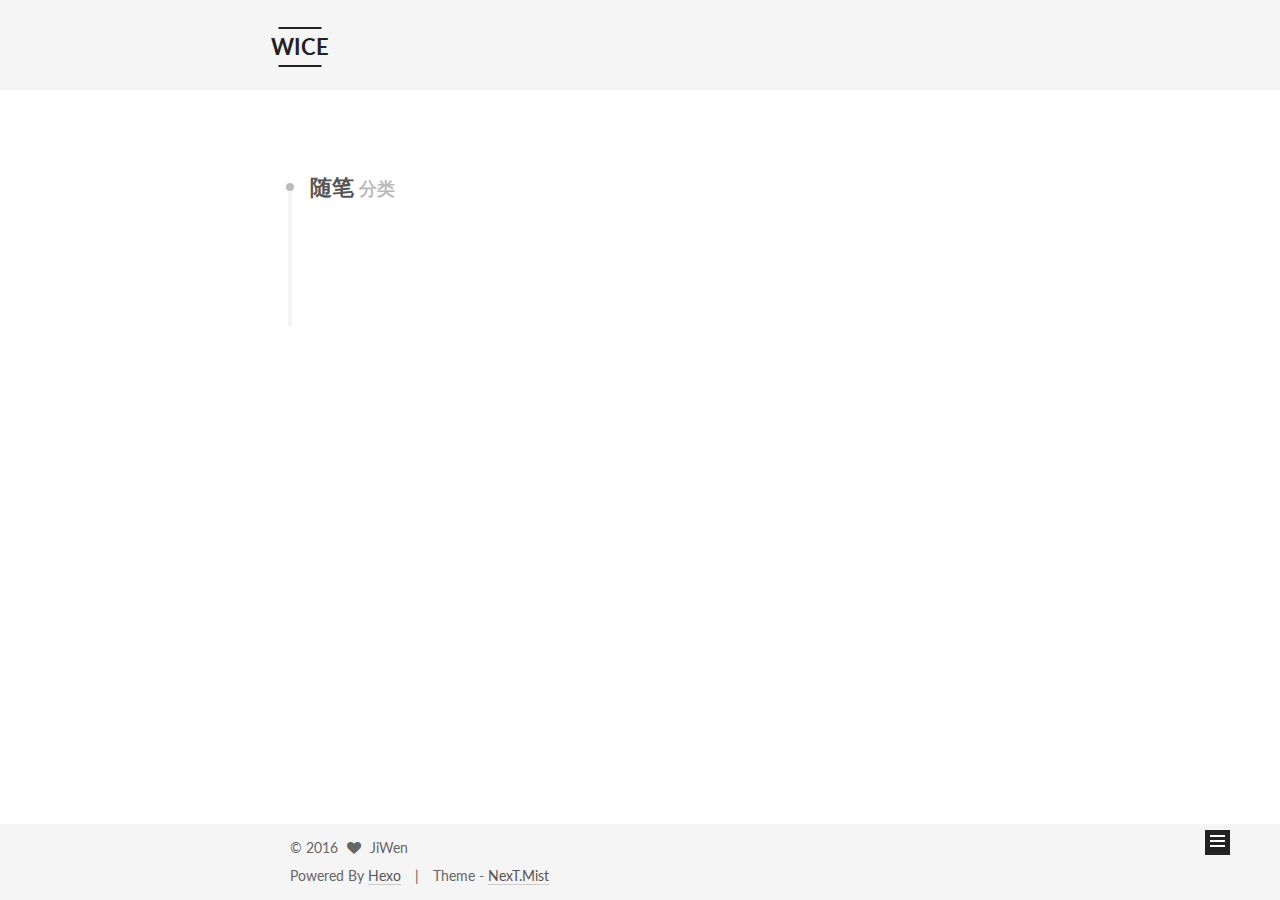
<file: categories/随笔/index.html>
<!doctype html>



  


<html class="theme-next mist use-motion">
<head>
  <meta charset="UTF-8"/>
<meta http-equiv="X-UA-Compatible" content="IE=edge,chrome=1" />
<meta name="viewport" content="width=device-width, initial-scale=1, maximum-scale=1"/>



<meta http-equiv="Cache-Control" content="no-transform" />
<meta http-equiv="Cache-Control" content="no-siteapp" />












  
  
  <link href="/vendors/fancybox/source/jquery.fancybox.css?v=2.1.5" rel="stylesheet" type="text/css" />




  
  
  
  

  
    
    
  

  

  

  

  

  
    
    
    <link href="//fonts.googleapis.com/css?family=Lato:300,300italic,400,400italic,700,700italic&subset=latin,latin-ext" rel="stylesheet" type="text/css">
  






<link href="/vendors/font-awesome/css/font-awesome.min.css?v=4.4.0" rel="stylesheet" type="text/css" />

<link href="/css/main.css?v=5.0.1" rel="stylesheet" type="text/css" />


  <meta name="keywords" content="Hexo, NexT" />





  <link rel="alternate" href="/atom.xml" title="WICE" type="application/atom+xml" />




  <link rel="shortcut icon" type="image/x-icon" href="/favicon.ico?v=5.0.1" />






<meta name="description" content="人活着就得折腾。">
<meta property="og:type" content="website">
<meta property="og:title" content="WICE">
<meta property="og:url" content="http://yoursite.com/categories/随笔/index.html">
<meta property="og:site_name" content="WICE">
<meta property="og:description" content="人活着就得折腾。">
<meta name="twitter:card" content="summary">
<meta name="twitter:title" content="WICE">
<meta name="twitter:description" content="人活着就得折腾。">



<script type="text/javascript" id="hexo.configuration">
  var NexT = window.NexT || {};
  var CONFIG = {
    scheme: 'Mist',
    sidebar: {"position":"left","display":"post"},
    fancybox: true,
    motion: true,
    duoshuo: {
      userId: 6301140040005191000,
      author: '主编大人'
    }
  };
</script>




  <link rel="canonical" href="http://yoursite.com/categories/随笔/"/>

  <title> 分类: 随笔 | WICE </title>
</head>

<body itemscope itemtype="http://schema.org/WebPage" lang="zh-Hans">

  



  <script type="text/javascript">
    var _hmt = _hmt || [];
    (function() {
      var hm = document.createElement("script");
      hm.src = "//hm.baidu.com/hm.js?148087376e42dbed68f5de6e86c0dbcc";
      var s = document.getElementsByTagName("script")[0];
      s.parentNode.insertBefore(hm, s);
    })();
  </script>



  <script type="text/javascript">
    (function() {
      var hm = document.createElement("script");
      hm.src = "//tajs.qq.com/stats?sId=57073451";
      var s = document.getElementsByTagName("script")[0];
      s.parentNode.insertBefore(hm, s);
    })();
  </script>






  
  
    
  

  <div class="container one-collumn sidebar-position-left  ">
    <div class="headband"></div>

    <header id="header" class="header" itemscope itemtype="http://schema.org/WPHeader">
      <div class="header-inner"><div class="site-meta ">
  

  <div class="custom-logo-site-title">
    <a href="/"  class="brand" rel="start">
      <span class="logo-line-before"><i></i></span>
      <span class="site-title">WICE</span>
      <span class="logo-line-after"><i></i></span>
    </a>
  </div>
  <p class="site-subtitle">WICE | W&C 自己的网站</p>
</div>

<div class="site-nav-toggle">
  <button>
    <span class="btn-bar"></span>
    <span class="btn-bar"></span>
    <span class="btn-bar"></span>
  </button>
</div>

<nav class="site-nav">
  

  
    <ul id="menu" class="menu">
      
        
        <li class="menu-item menu-item-home">
          <a href="/" rel="section">
            
              <i class="menu-item-icon fa fa-fw fa-home"></i> <br />
            
            首页
          </a>
        </li>
      
        
        <li class="menu-item menu-item-categories">
          <a href="/categories" rel="section">
            
              <i class="menu-item-icon fa fa-fw fa-th"></i> <br />
            
            分类
          </a>
        </li>
      
        
        <li class="menu-item menu-item-about">
          <a href="/about" rel="section">
            
              <i class="menu-item-icon fa fa-fw fa-user"></i> <br />
            
            关于
          </a>
        </li>
      
        
        <li class="menu-item menu-item-archives">
          <a href="/archives" rel="section">
            
              <i class="menu-item-icon fa fa-fw fa-archive"></i> <br />
            
            归档
          </a>
        </li>
      
        
        <li class="menu-item menu-item-tags">
          <a href="/tags" rel="section">
            
              <i class="menu-item-icon fa fa-fw fa-tags"></i> <br />
            
            标签
          </a>
        </li>
      

      
        <li class="menu-item menu-item-search">
          
            <a href="#" class="st-search-show-outputs">
          
            
              <i class="menu-item-icon fa fa-search fa-fw"></i> <br />
            
            搜索
          </a>
        </li>
      
    </ul>
  

  
    <div class="site-search">
      
  <form class="site-search-form">
  <input type="text" id="st-search-input" class="st-search-input st-default-search-input" />
</form>

<script type="text/javascript">
  (function(w,d,t,u,n,s,e){w['SwiftypeObject']=n;w[n]=w[n]||function(){
    (w[n].q=w[n].q||[]).push(arguments);};s=d.createElement(t);
    e=d.getElementsByTagName(t)[0];s.async=1;s.src=u;e.parentNode.insertBefore(s,e);
  })(window,document,'script','//s.swiftypecdn.com/install/v2/st.js','_st');

  _st('install', '1eH5ojKdumv5-yPfx6PK','2.0.0');
</script>



    </div>
  
</nav>

 </div>
    </header>

    <main id="main" class="main">
      <div class="main-inner">
        <div class="content-wrap">
          <div id="content" class="content">
            

  <section id="posts" class="posts-collapse">
    <div class="collection-title">
      <h2 >
        随笔
        <small>分类</small>
      </h2>
    </div>

    
      

  <article class="post post-type-normal" itemscope itemtype="http://schema.org/Article">
    <header class="post-header">

      <h1 class="post-title">
        
            <a class="post-title-link" href="/2016/06/26/2016 我在大连.html" itemprop="url">
              
                <span itemprop="name">2016年6月  我在大连</span>
              
            </a>
        
      </h1>

      <div class="post-meta">
        <time class="post-time" itemprop="dateCreated"
              datetime="2016-06-26T16:17:58+08:00"
              content="2016-06-26" >
          06-26
        </time>
      </div>

    </header>
  </article>


    
  </section>

  



          </div>
          


          

        </div>
        
          
  
  <div class="sidebar-toggle">
    <div class="sidebar-toggle-line-wrap">
      <span class="sidebar-toggle-line sidebar-toggle-line-first"></span>
      <span class="sidebar-toggle-line sidebar-toggle-line-middle"></span>
      <span class="sidebar-toggle-line sidebar-toggle-line-last"></span>
    </div>
  </div>

  <aside id="sidebar" class="sidebar">
    <div class="sidebar-inner">

      

      

      <section class="site-overview sidebar-panel  sidebar-panel-active ">
        <div class="site-author motion-element" itemprop="author" itemscope itemtype="http://schema.org/Person">
          <img class="site-author-image" itemprop="image"
               src="/images/Blog_avatar.jpg"
               alt="JiWen" />
          <p class="site-author-name" itemprop="name">JiWen</p>
          <p class="site-description motion-element" itemprop="description">人活着就得折腾。</p>
        </div>
        <nav class="site-state motion-element">
          <div class="site-state-item site-state-posts">
            <a href="/archives">
              <span class="site-state-item-count">1</span>
              <span class="site-state-item-name">日志</span>
            </a>
          </div>

          
            <div class="site-state-item site-state-categories">
              <a href="/categories">
                <span class="site-state-item-count">1</span>
                <span class="site-state-item-name">分类</span>
              </a>
            </div>
          

          
            <div class="site-state-item site-state-tags">
              <a href="/tags">
                <span class="site-state-item-count">1</span>
                <span class="site-state-item-name">标签</span>
              </a>
            </div>
          

        </nav>

        
          <div class="feed-link motion-element">
            <a href="/atom.xml" rel="alternate">
              <i class="fa fa-rss"></i>
              RSS
            </a>
          </div>
        

        <div class="links-of-author motion-element">
          
            
              <span class="links-of-author-item">
                <a href="https://github.com/your-user-name" target="_blank" title="GitHub">
                  
                    <i class="fa fa-fw fa-github"></i>
                  
                  GitHub
                </a>
              </span>
            
              <span class="links-of-author-item">
                <a href="https://twitter.com/your-user-name" target="_blank" title="Twitter">
                  
                    <i class="fa fa-fw fa-twitter"></i>
                  
                  Twitter
                </a>
              </span>
            
              <span class="links-of-author-item">
                <a href="http://weibo.com/your-user-name" target="_blank" title="微博">
                  
                    <i class="fa fa-fw fa-globe"></i>
                  
                  微博
                </a>
              </span>
            
          
        </div>

        
        

        
        
          <div class="links-of-blogroll motion-element links-of-blogroll-inline">
            <div class="links-of-blogroll-title">
              <i class="fa  fa-fw fa-globe"></i>
              Links
            </div>
            <ul class="links-of-blogroll-list">
              
                <li class="links-of-blogroll-item">
                  <a href="http://www.smartdot.com/" title="慧点" target="_blank">慧点</a>
                </li>
              
                <li class="links-of-blogroll-item">
                  <a href="http://baidu.com/" title="百度" target="_blank">百度</a>
                </li>
              
                <li class="links-of-blogroll-item">
                  <a href="http://mail.qq.com/cgi-bin/qm_share?t=qm_mailme&email=ek9MQkJLQktDSzoLC1QZFRc" title="招租" target="_blank">招租</a>
                </li>
              
            </ul>
          </div>
        

      </section>

      

    </div>
  </aside>


        
      </div>
    </main>

    <footer id="footer" class="footer">
      <div class="footer-inner">
        <div class="copyright" >
  
  &copy; 
  <span itemprop="copyrightYear">2016</span>
  <span class="with-love">
    <i class="fa fa-heart"></i>
  </span>
  <span class="author" itemprop="copyrightHolder">JiWen</span>
</div>

<div class="powered-by">
  Powered By <a class="theme-link" href="http://hexo.io">Hexo</a>
</div>

<div class="theme-info">
  Theme -
  <a class="theme-link" href="https://github.com/iissnan/hexo-theme-next">
    NexT.Mist
  </a>
</div>

        

        
      </div>
    </footer>

    <div class="back-to-top">
      <i class="fa fa-arrow-up"></i>
    </div>
  </div>

  

<script type="text/javascript">
  if (Object.prototype.toString.call(window.Promise) !== '[object Function]') {
    window.Promise = null;
  }
</script>









  



  
  <script type="text/javascript" src="/vendors/jquery/index.js?v=2.1.3"></script>

  
  <script type="text/javascript" src="/vendors/fastclick/lib/fastclick.min.js?v=1.0.6"></script>

  
  <script type="text/javascript" src="/vendors/jquery_lazyload/jquery.lazyload.js?v=1.9.7"></script>

  
  <script type="text/javascript" src="/vendors/velocity/velocity.min.js?v=1.2.1"></script>

  
  <script type="text/javascript" src="/vendors/velocity/velocity.ui.min.js?v=1.2.1"></script>

  
  <script type="text/javascript" src="/vendors/fancybox/source/jquery.fancybox.pack.js?v=2.1.5"></script>


  


  <script type="text/javascript" src="/js/src/utils.js?v=5.0.1"></script>

  <script type="text/javascript" src="/js/src/motion.js?v=5.0.1"></script>



  
  

  

  


  <script type="text/javascript" src="/js/src/bootstrap.js?v=5.0.1"></script>



  

  
    
  

  <script type="text/javascript">
    var duoshuoQuery = {short_name:"wice"};
    (function() {
      var ds = document.createElement('script');
      ds.type = 'text/javascript';ds.async = true;
      ds.id = 'duoshuo-script';
      ds.src = (document.location.protocol == 'https:' ? 'https:' : 'http:') + '//static.duoshuo.com/embed.js';
      ds.charset = 'UTF-8';
      (document.getElementsByTagName('head')[0]
      || document.getElementsByTagName('body')[0]).appendChild(ds);
    })();
  </script>

  
    
      
      <script src="/vendors/ua-parser-js/dist/ua-parser.min.js?v=0.7.9"></script>
      <script src="/js/src/hook-duoshuo.js"></script>
    
  






  
  
  

  

  
  <script src="https://cdn1.lncld.net/static/js/av-core-mini-0.6.1.js"></script>
  <script>AV.initialize("pVD4gFa8RwlW8NUI8nM3NANU-gzGzoHsz", "1OGrc8CYoAlxvcSbAITjdvaz");</script>
  <script>
    function showTime(Counter) {
      var query = new AV.Query(Counter);
      var entries = [];
      var $visitors = $(".leancloud_visitors");

      $visitors.each(function () {
        entries.push( $(this).attr("id").trim() );
      });

      query.containedIn('url', entries);
      query.find()
        .done(function (results) {
          var COUNT_CONTAINER_REF = '.leancloud-visitors-count';

          if (results.length === 0) {
            $visitors.find(COUNT_CONTAINER_REF).text(0);
            return;
          }

          for (var i = 0; i < results.length; i++) {
            var item = results[i];
            var url = item.get('url');
            var time = item.get('time');
            var element = document.getElementById(url);

            $(element).find(COUNT_CONTAINER_REF).text(time);
          }
          for(var i = 0; i < entries.length; i++) {
            var url = entries[i];
            var element = document.getElementById(url);
            var countSpan = $(element).find(COUNT_CONTAINER_REF);
            if( countSpan.text() == '') {
              countSpan.text(0);
            }
          }
        })
        .fail(function (object, error) {
          console.log("Error: " + error.code + " " + error.message);
        });
    }

    function addCount(Counter) {
      var $visitors = $(".leancloud_visitors");
      var url = $visitors.attr('id').trim();
      var title = $visitors.attr('data-flag-title').trim();
      var query = new AV.Query(Counter);

      query.equalTo("url", url);
      query.find({
        success: function(results) {
          if (results.length > 0) {
            var counter = results[0];
            counter.fetchWhenSave(true);
            counter.increment("time");
            counter.save(null, {
              success: function(counter) {
                var $element = $(document.getElementById(url));
                $element.find('.leancloud-visitors-count').text(counter.get('time'));
              },
              error: function(counter, error) {
                console.log('Failed to save Visitor num, with error message: ' + error.message);
              }
            });
          } else {
            var newcounter = new Counter();
            /* Set ACL */
            var acl = new AV.ACL();
            acl.setPublicReadAccess(true);
            acl.setPublicWriteAccess(true);
            newcounter.setACL(acl);
            /* End Set ACL */
            newcounter.set("title", title);
            newcounter.set("url", url);
            newcounter.set("time", 1);
            newcounter.save(null, {
              success: function(newcounter) {
                var $element = $(document.getElementById(url));
                $element.find('.leancloud-visitors-count').text(newcounter.get('time'));
              },
              error: function(newcounter, error) {
                console.log('Failed to create');
              }
            });
          }
        },
        error: function(error) {
          console.log('Error:' + error.code + " " + error.message);
        }
      });
    }

    $(function() {
      var Counter = AV.Object.extend("Counter");
      if ($('.leancloud_visitors').length == 1) {
        addCount(Counter);
      } else if ($('.post-title-link').length > 1) {
        showTime(Counter);
      }
    });
  </script>



  

</body>
</html>
</file>
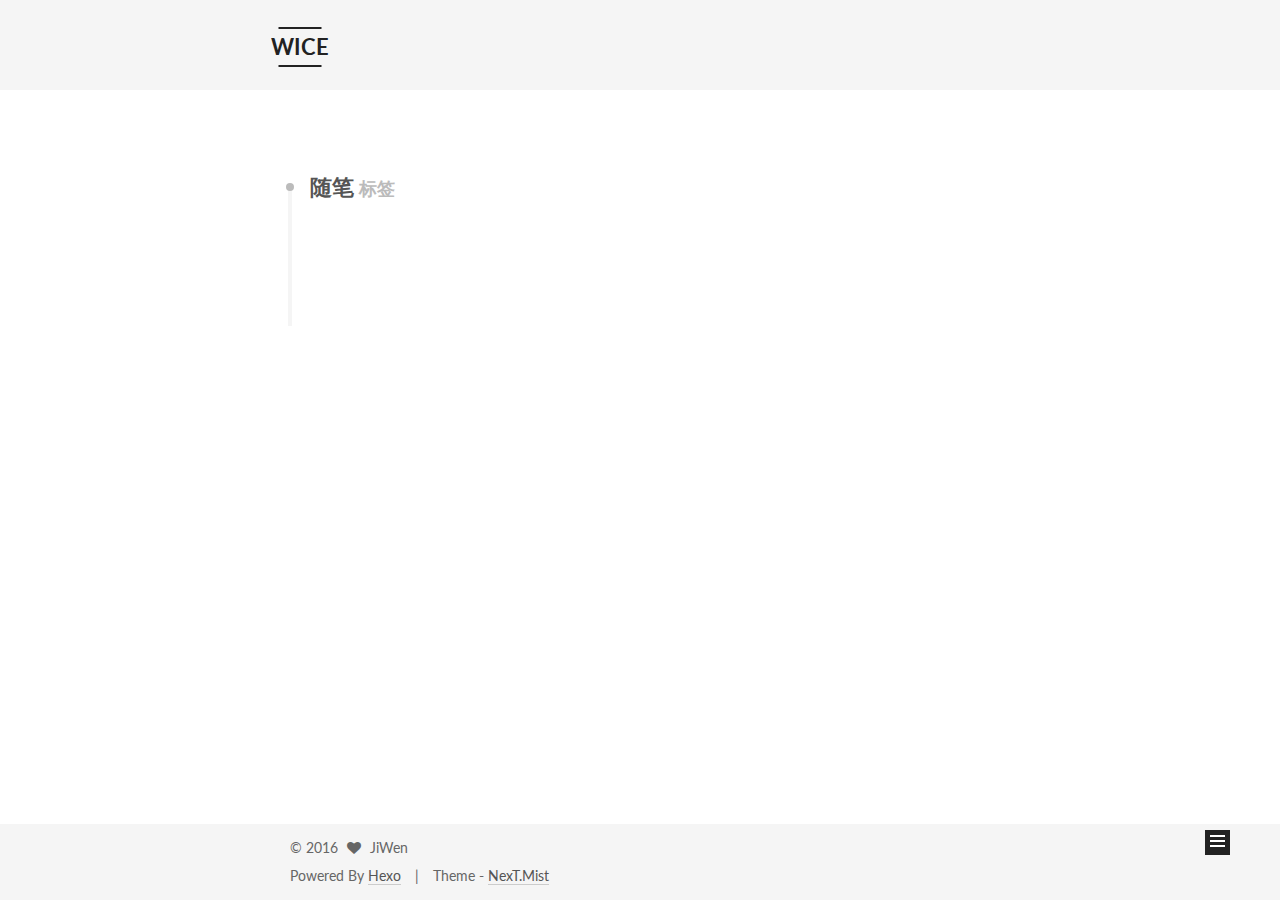
<file: tags/随笔/index.html>
<!doctype html>



  


<html class="theme-next mist use-motion">
<head>
  <meta charset="UTF-8"/>
<meta http-equiv="X-UA-Compatible" content="IE=edge,chrome=1" />
<meta name="viewport" content="width=device-width, initial-scale=1, maximum-scale=1"/>



<meta http-equiv="Cache-Control" content="no-transform" />
<meta http-equiv="Cache-Control" content="no-siteapp" />












  
  
  <link href="/vendors/fancybox/source/jquery.fancybox.css?v=2.1.5" rel="stylesheet" type="text/css" />




  
  
  
  

  
    
    
  

  

  

  

  

  
    
    
    <link href="//fonts.googleapis.com/css?family=Lato:300,300italic,400,400italic,700,700italic&subset=latin,latin-ext" rel="stylesheet" type="text/css">
  






<link href="/vendors/font-awesome/css/font-awesome.min.css?v=4.4.0" rel="stylesheet" type="text/css" />

<link href="/css/main.css?v=5.0.1" rel="stylesheet" type="text/css" />


  <meta name="keywords" content="Hexo, NexT" />





  <link rel="alternate" href="/atom.xml" title="WICE" type="application/atom+xml" />




  <link rel="shortcut icon" type="image/x-icon" href="/favicon.ico?v=5.0.1" />






<meta name="description" content="人活着就得折腾。">
<meta property="og:type" content="website">
<meta property="og:title" content="WICE">
<meta property="og:url" content="http://yoursite.com/tags/随笔/index.html">
<meta property="og:site_name" content="WICE">
<meta property="og:description" content="人活着就得折腾。">
<meta name="twitter:card" content="summary">
<meta name="twitter:title" content="WICE">
<meta name="twitter:description" content="人活着就得折腾。">



<script type="text/javascript" id="hexo.configuration">
  var NexT = window.NexT || {};
  var CONFIG = {
    scheme: 'Mist',
    sidebar: {"position":"left","display":"post"},
    fancybox: true,
    motion: true,
    duoshuo: {
      userId: 6301140040005191000,
      author: '主编大人'
    }
  };
</script>




  <link rel="canonical" href="http://yoursite.com/tags/随笔/"/>

  <title> 标签: 随笔 | WICE </title>
</head>

<body itemscope itemtype="http://schema.org/WebPage" lang="zh-Hans">

  



  <script type="text/javascript">
    var _hmt = _hmt || [];
    (function() {
      var hm = document.createElement("script");
      hm.src = "//hm.baidu.com/hm.js?148087376e42dbed68f5de6e86c0dbcc";
      var s = document.getElementsByTagName("script")[0];
      s.parentNode.insertBefore(hm, s);
    })();
  </script>



  <script type="text/javascript">
    (function() {
      var hm = document.createElement("script");
      hm.src = "//tajs.qq.com/stats?sId=57073451";
      var s = document.getElementsByTagName("script")[0];
      s.parentNode.insertBefore(hm, s);
    })();
  </script>






  
  
    
  

  <div class="container one-collumn sidebar-position-left  ">
    <div class="headband"></div>

    <header id="header" class="header" itemscope itemtype="http://schema.org/WPHeader">
      <div class="header-inner"><div class="site-meta ">
  

  <div class="custom-logo-site-title">
    <a href="/"  class="brand" rel="start">
      <span class="logo-line-before"><i></i></span>
      <span class="site-title">WICE</span>
      <span class="logo-line-after"><i></i></span>
    </a>
  </div>
  <p class="site-subtitle">WICE | W&C 自己的网站</p>
</div>

<div class="site-nav-toggle">
  <button>
    <span class="btn-bar"></span>
    <span class="btn-bar"></span>
    <span class="btn-bar"></span>
  </button>
</div>

<nav class="site-nav">
  

  
    <ul id="menu" class="menu">
      
        
        <li class="menu-item menu-item-home">
          <a href="/" rel="section">
            
              <i class="menu-item-icon fa fa-fw fa-home"></i> <br />
            
            首页
          </a>
        </li>
      
        
        <li class="menu-item menu-item-categories">
          <a href="/categories" rel="section">
            
              <i class="menu-item-icon fa fa-fw fa-th"></i> <br />
            
            分类
          </a>
        </li>
      
        
        <li class="menu-item menu-item-about">
          <a href="/about" rel="section">
            
              <i class="menu-item-icon fa fa-fw fa-user"></i> <br />
            
            关于
          </a>
        </li>
      
        
        <li class="menu-item menu-item-archives">
          <a href="/archives" rel="section">
            
              <i class="menu-item-icon fa fa-fw fa-archive"></i> <br />
            
            归档
          </a>
        </li>
      
        
        <li class="menu-item menu-item-tags">
          <a href="/tags" rel="section">
            
              <i class="menu-item-icon fa fa-fw fa-tags"></i> <br />
            
            标签
          </a>
        </li>
      

      
        <li class="menu-item menu-item-search">
          
            <a href="#" class="st-search-show-outputs">
          
            
              <i class="menu-item-icon fa fa-search fa-fw"></i> <br />
            
            搜索
          </a>
        </li>
      
    </ul>
  

  
    <div class="site-search">
      
  <form class="site-search-form">
  <input type="text" id="st-search-input" class="st-search-input st-default-search-input" />
</form>

<script type="text/javascript">
  (function(w,d,t,u,n,s,e){w['SwiftypeObject']=n;w[n]=w[n]||function(){
    (w[n].q=w[n].q||[]).push(arguments);};s=d.createElement(t);
    e=d.getElementsByTagName(t)[0];s.async=1;s.src=u;e.parentNode.insertBefore(s,e);
  })(window,document,'script','//s.swiftypecdn.com/install/v2/st.js','_st');

  _st('install', '1eH5ojKdumv5-yPfx6PK','2.0.0');
</script>



    </div>
  
</nav>

 </div>
    </header>

    <main id="main" class="main">
      <div class="main-inner">
        <div class="content-wrap">
          <div id="content" class="content">
            

  <div id="posts" class="posts-collapse">
    <div class="collection-title">
      <h2 >
        随笔
        <small>标签</small>
      </h2>
    </div>

    
      

  <article class="post post-type-normal" itemscope itemtype="http://schema.org/Article">
    <header class="post-header">

      <h1 class="post-title">
        
            <a class="post-title-link" href="/2016/06/26/2016 我在大连.html" itemprop="url">
              
                <span itemprop="name">2016年6月  我在大连</span>
              
            </a>
        
      </h1>

      <div class="post-meta">
        <time class="post-time" itemprop="dateCreated"
              datetime="2016-06-26T16:17:58+08:00"
              content="2016-06-26" >
          06-26
        </time>
      </div>

    </header>
  </article>


    
  </div>

  


          </div>
          


          

        </div>
        
          
  
  <div class="sidebar-toggle">
    <div class="sidebar-toggle-line-wrap">
      <span class="sidebar-toggle-line sidebar-toggle-line-first"></span>
      <span class="sidebar-toggle-line sidebar-toggle-line-middle"></span>
      <span class="sidebar-toggle-line sidebar-toggle-line-last"></span>
    </div>
  </div>

  <aside id="sidebar" class="sidebar">
    <div class="sidebar-inner">

      

      

      <section class="site-overview sidebar-panel  sidebar-panel-active ">
        <div class="site-author motion-element" itemprop="author" itemscope itemtype="http://schema.org/Person">
          <img class="site-author-image" itemprop="image"
               src="/images/Blog_avatar.jpg"
               alt="JiWen" />
          <p class="site-author-name" itemprop="name">JiWen</p>
          <p class="site-description motion-element" itemprop="description">人活着就得折腾。</p>
        </div>
        <nav class="site-state motion-element">
          <div class="site-state-item site-state-posts">
            <a href="/archives">
              <span class="site-state-item-count">1</span>
              <span class="site-state-item-name">日志</span>
            </a>
          </div>

          
            <div class="site-state-item site-state-categories">
              <a href="/categories">
                <span class="site-state-item-count">1</span>
                <span class="site-state-item-name">分类</span>
              </a>
            </div>
          

          
            <div class="site-state-item site-state-tags">
              <a href="/tags">
                <span class="site-state-item-count">1</span>
                <span class="site-state-item-name">标签</span>
              </a>
            </div>
          

        </nav>

        
          <div class="feed-link motion-element">
            <a href="/atom.xml" rel="alternate">
              <i class="fa fa-rss"></i>
              RSS
            </a>
          </div>
        

        <div class="links-of-author motion-element">
          
            
              <span class="links-of-author-item">
                <a href="https://github.com/your-user-name" target="_blank" title="GitHub">
                  
                    <i class="fa fa-fw fa-github"></i>
                  
                  GitHub
                </a>
              </span>
            
              <span class="links-of-author-item">
                <a href="https://twitter.com/your-user-name" target="_blank" title="Twitter">
                  
                    <i class="fa fa-fw fa-twitter"></i>
                  
                  Twitter
                </a>
              </span>
            
              <span class="links-of-author-item">
                <a href="http://weibo.com/your-user-name" target="_blank" title="微博">
                  
                    <i class="fa fa-fw fa-globe"></i>
                  
                  微博
                </a>
              </span>
            
          
        </div>

        
        

        
        
          <div class="links-of-blogroll motion-element links-of-blogroll-inline">
            <div class="links-of-blogroll-title">
              <i class="fa  fa-fw fa-globe"></i>
              Links
            </div>
            <ul class="links-of-blogroll-list">
              
                <li class="links-of-blogroll-item">
                  <a href="http://www.smartdot.com/" title="慧点" target="_blank">慧点</a>
                </li>
              
                <li class="links-of-blogroll-item">
                  <a href="http://baidu.com/" title="百度" target="_blank">百度</a>
                </li>
              
                <li class="links-of-blogroll-item">
                  <a href="http://mail.qq.com/cgi-bin/qm_share?t=qm_mailme&email=ek9MQkJLQktDSzoLC1QZFRc" title="招租" target="_blank">招租</a>
                </li>
              
            </ul>
          </div>
        

      </section>

      

    </div>
  </aside>


        
      </div>
    </main>

    <footer id="footer" class="footer">
      <div class="footer-inner">
        <div class="copyright" >
  
  &copy; 
  <span itemprop="copyrightYear">2016</span>
  <span class="with-love">
    <i class="fa fa-heart"></i>
  </span>
  <span class="author" itemprop="copyrightHolder">JiWen</span>
</div>

<div class="powered-by">
  Powered By <a class="theme-link" href="http://hexo.io">Hexo</a>
</div>

<div class="theme-info">
  Theme -
  <a class="theme-link" href="https://github.com/iissnan/hexo-theme-next">
    NexT.Mist
  </a>
</div>

        

        
      </div>
    </footer>

    <div class="back-to-top">
      <i class="fa fa-arrow-up"></i>
    </div>
  </div>

  

<script type="text/javascript">
  if (Object.prototype.toString.call(window.Promise) !== '[object Function]') {
    window.Promise = null;
  }
</script>









  



  
  <script type="text/javascript" src="/vendors/jquery/index.js?v=2.1.3"></script>

  
  <script type="text/javascript" src="/vendors/fastclick/lib/fastclick.min.js?v=1.0.6"></script>

  
  <script type="text/javascript" src="/vendors/jquery_lazyload/jquery.lazyload.js?v=1.9.7"></script>

  
  <script type="text/javascript" src="/vendors/velocity/velocity.min.js?v=1.2.1"></script>

  
  <script type="text/javascript" src="/vendors/velocity/velocity.ui.min.js?v=1.2.1"></script>

  
  <script type="text/javascript" src="/vendors/fancybox/source/jquery.fancybox.pack.js?v=2.1.5"></script>


  


  <script type="text/javascript" src="/js/src/utils.js?v=5.0.1"></script>

  <script type="text/javascript" src="/js/src/motion.js?v=5.0.1"></script>



  
  

  

  


  <script type="text/javascript" src="/js/src/bootstrap.js?v=5.0.1"></script>



  

  
    
  

  <script type="text/javascript">
    var duoshuoQuery = {short_name:"wice"};
    (function() {
      var ds = document.createElement('script');
      ds.type = 'text/javascript';ds.async = true;
      ds.id = 'duoshuo-script';
      ds.src = (document.location.protocol == 'https:' ? 'https:' : 'http:') + '//static.duoshuo.com/embed.js';
      ds.charset = 'UTF-8';
      (document.getElementsByTagName('head')[0]
      || document.getElementsByTagName('body')[0]).appendChild(ds);
    })();
  </script>

  
    
      
      <script src="/vendors/ua-parser-js/dist/ua-parser.min.js?v=0.7.9"></script>
      <script src="/js/src/hook-duoshuo.js"></script>
    
  






  
  
  

  

  
  <script src="https://cdn1.lncld.net/static/js/av-core-mini-0.6.1.js"></script>
  <script>AV.initialize("pVD4gFa8RwlW8NUI8nM3NANU-gzGzoHsz", "1OGrc8CYoAlxvcSbAITjdvaz");</script>
  <script>
    function showTime(Counter) {
      var query = new AV.Query(Counter);
      var entries = [];
      var $visitors = $(".leancloud_visitors");

      $visitors.each(function () {
        entries.push( $(this).attr("id").trim() );
      });

      query.containedIn('url', entries);
      query.find()
        .done(function (results) {
          var COUNT_CONTAINER_REF = '.leancloud-visitors-count';

          if (results.length === 0) {
            $visitors.find(COUNT_CONTAINER_REF).text(0);
            return;
          }

          for (var i = 0; i < results.length; i++) {
            var item = results[i];
            var url = item.get('url');
            var time = item.get('time');
            var element = document.getElementById(url);

            $(element).find(COUNT_CONTAINER_REF).text(time);
          }
          for(var i = 0; i < entries.length; i++) {
            var url = entries[i];
            var element = document.getElementById(url);
            var countSpan = $(element).find(COUNT_CONTAINER_REF);
            if( countSpan.text() == '') {
              countSpan.text(0);
            }
          }
        })
        .fail(function (object, error) {
          console.log("Error: " + error.code + " " + error.message);
        });
    }

    function addCount(Counter) {
      var $visitors = $(".leancloud_visitors");
      var url = $visitors.attr('id').trim();
      var title = $visitors.attr('data-flag-title').trim();
      var query = new AV.Query(Counter);

      query.equalTo("url", url);
      query.find({
        success: function(results) {
          if (results.length > 0) {
            var counter = results[0];
            counter.fetchWhenSave(true);
            counter.increment("time");
            counter.save(null, {
              success: function(counter) {
                var $element = $(document.getElementById(url));
                $element.find('.leancloud-visitors-count').text(counter.get('time'));
              },
              error: function(counter, error) {
                console.log('Failed to save Visitor num, with error message: ' + error.message);
              }
            });
          } else {
            var newcounter = new Counter();
            /* Set ACL */
            var acl = new AV.ACL();
            acl.setPublicReadAccess(true);
            acl.setPublicWriteAccess(true);
            newcounter.setACL(acl);
            /* End Set ACL */
            newcounter.set("title", title);
            newcounter.set("url", url);
            newcounter.set("time", 1);
            newcounter.save(null, {
              success: function(newcounter) {
                var $element = $(document.getElementById(url));
                $element.find('.leancloud-visitors-count').text(newcounter.get('time'));
              },
              error: function(newcounter, error) {
                console.log('Failed to create');
              }
            });
          }
        },
        error: function(error) {
          console.log('Error:' + error.code + " " + error.message);
        }
      });
    }

    $(function() {
      var Counter = AV.Object.extend("Counter");
      if ($('.leancloud_visitors').length == 1) {
        addCount(Counter);
      } else if ($('.post-title-link').length > 1) {
        showTime(Counter);
      }
    });
  </script>



  

</body>
</html>
</file>
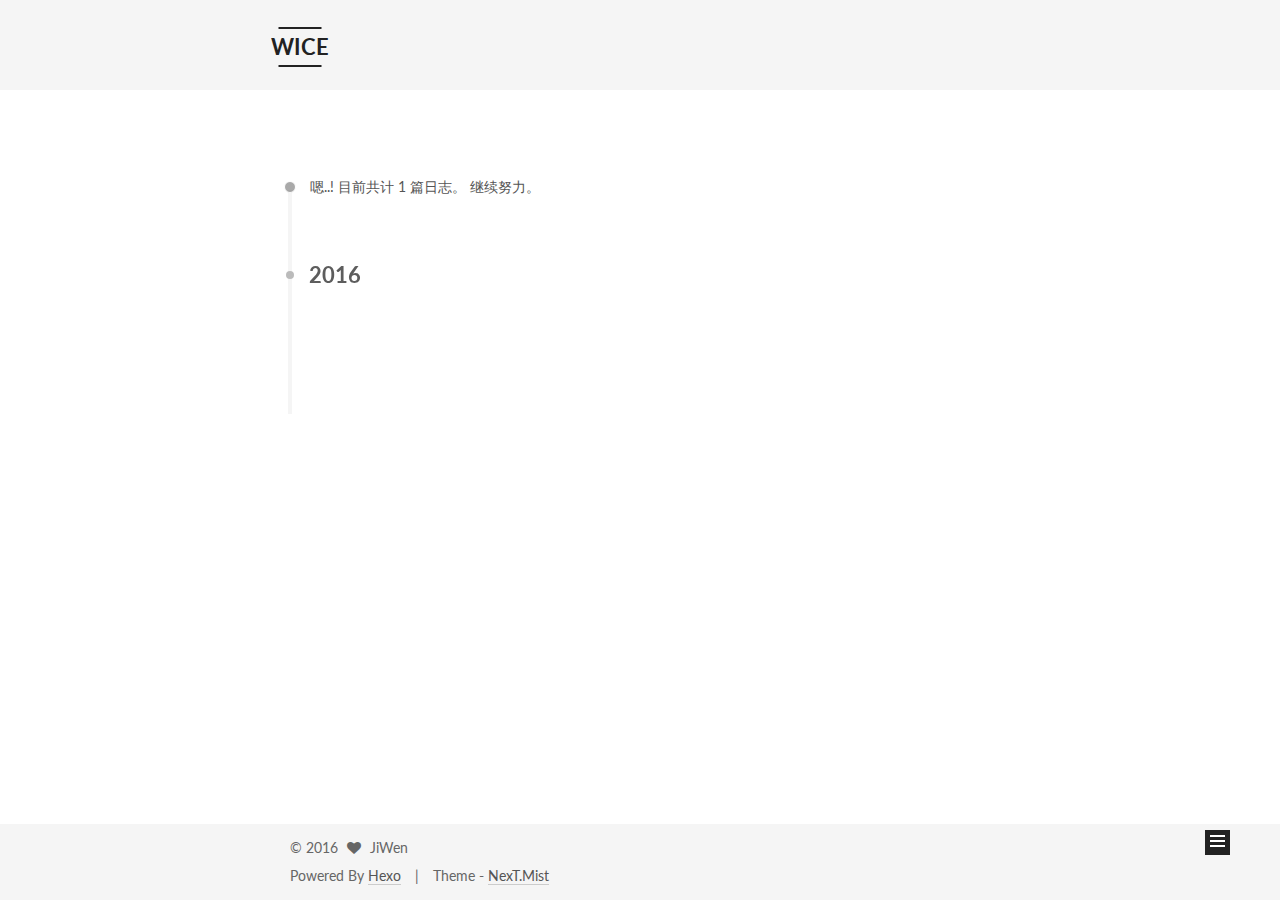
<file: archives/2016/06/index.html>
<!doctype html>



  


<html class="theme-next mist use-motion">
<head>
  <meta charset="UTF-8"/>
<meta http-equiv="X-UA-Compatible" content="IE=edge,chrome=1" />
<meta name="viewport" content="width=device-width, initial-scale=1, maximum-scale=1"/>



<meta http-equiv="Cache-Control" content="no-transform" />
<meta http-equiv="Cache-Control" content="no-siteapp" />












  
  
  <link href="/vendors/fancybox/source/jquery.fancybox.css?v=2.1.5" rel="stylesheet" type="text/css" />




  
  
  
  

  
    
    
  

  

  

  

  

  
    
    
    <link href="//fonts.googleapis.com/css?family=Lato:300,300italic,400,400italic,700,700italic&subset=latin,latin-ext" rel="stylesheet" type="text/css">
  






<link href="/vendors/font-awesome/css/font-awesome.min.css?v=4.4.0" rel="stylesheet" type="text/css" />

<link href="/css/main.css?v=5.0.1" rel="stylesheet" type="text/css" />


  <meta name="keywords" content="Hexo, NexT" />





  <link rel="alternate" href="/atom.xml" title="WICE" type="application/atom+xml" />




  <link rel="shortcut icon" type="image/x-icon" href="/favicon.ico?v=5.0.1" />






<meta name="description" content="人活着就得折腾。">
<meta property="og:type" content="website">
<meta property="og:title" content="WICE">
<meta property="og:url" content="http://yoursite.com/archives/2016/06/index.html">
<meta property="og:site_name" content="WICE">
<meta property="og:description" content="人活着就得折腾。">
<meta name="twitter:card" content="summary">
<meta name="twitter:title" content="WICE">
<meta name="twitter:description" content="人活着就得折腾。">



<script type="text/javascript" id="hexo.configuration">
  var NexT = window.NexT || {};
  var CONFIG = {
    scheme: 'Mist',
    sidebar: {"position":"left","display":"post"},
    fancybox: true,
    motion: true,
    duoshuo: {
      userId: 6301140040005191000,
      author: '主编大人'
    }
  };
</script>




  <link rel="canonical" href="http://yoursite.com/archives/2016/06/"/>

  <title> 归档 | WICE </title>
</head>

<body itemscope itemtype="http://schema.org/WebPage" lang="zh-Hans">

  



  <script type="text/javascript">
    var _hmt = _hmt || [];
    (function() {
      var hm = document.createElement("script");
      hm.src = "//hm.baidu.com/hm.js?148087376e42dbed68f5de6e86c0dbcc";
      var s = document.getElementsByTagName("script")[0];
      s.parentNode.insertBefore(hm, s);
    })();
  </script>



  <script type="text/javascript">
    (function() {
      var hm = document.createElement("script");
      hm.src = "//tajs.qq.com/stats?sId=57073451";
      var s = document.getElementsByTagName("script")[0];
      s.parentNode.insertBefore(hm, s);
    })();
  </script>






  
  
    
  

  <div class="container one-collumn sidebar-position-left  page-archive  ">
    <div class="headband"></div>

    <header id="header" class="header" itemscope itemtype="http://schema.org/WPHeader">
      <div class="header-inner"><div class="site-meta ">
  

  <div class="custom-logo-site-title">
    <a href="/"  class="brand" rel="start">
      <span class="logo-line-before"><i></i></span>
      <span class="site-title">WICE</span>
      <span class="logo-line-after"><i></i></span>
    </a>
  </div>
  <p class="site-subtitle">WICE | W&C 自己的网站</p>
</div>

<div class="site-nav-toggle">
  <button>
    <span class="btn-bar"></span>
    <span class="btn-bar"></span>
    <span class="btn-bar"></span>
  </button>
</div>

<nav class="site-nav">
  

  
    <ul id="menu" class="menu">
      
        
        <li class="menu-item menu-item-home">
          <a href="/" rel="section">
            
              <i class="menu-item-icon fa fa-fw fa-home"></i> <br />
            
            首页
          </a>
        </li>
      
        
        <li class="menu-item menu-item-categories">
          <a href="/categories" rel="section">
            
              <i class="menu-item-icon fa fa-fw fa-th"></i> <br />
            
            分类
          </a>
        </li>
      
        
        <li class="menu-item menu-item-about">
          <a href="/about" rel="section">
            
              <i class="menu-item-icon fa fa-fw fa-user"></i> <br />
            
            关于
          </a>
        </li>
      
        
        <li class="menu-item menu-item-archives">
          <a href="/archives" rel="section">
            
              <i class="menu-item-icon fa fa-fw fa-archive"></i> <br />
            
            归档
          </a>
        </li>
      
        
        <li class="menu-item menu-item-tags">
          <a href="/tags" rel="section">
            
              <i class="menu-item-icon fa fa-fw fa-tags"></i> <br />
            
            标签
          </a>
        </li>
      

      
        <li class="menu-item menu-item-search">
          
            <a href="#" class="st-search-show-outputs">
          
            
              <i class="menu-item-icon fa fa-search fa-fw"></i> <br />
            
            搜索
          </a>
        </li>
      
    </ul>
  

  
    <div class="site-search">
      
  <form class="site-search-form">
  <input type="text" id="st-search-input" class="st-search-input st-default-search-input" />
</form>

<script type="text/javascript">
  (function(w,d,t,u,n,s,e){w['SwiftypeObject']=n;w[n]=w[n]||function(){
    (w[n].q=w[n].q||[]).push(arguments);};s=d.createElement(t);
    e=d.getElementsByTagName(t)[0];s.async=1;s.src=u;e.parentNode.insertBefore(s,e);
  })(window,document,'script','//s.swiftypecdn.com/install/v2/st.js','_st');

  _st('install', '1eH5ojKdumv5-yPfx6PK','2.0.0');
</script>



    </div>
  
</nav>

 </div>
    </header>

    <main id="main" class="main">
      <div class="main-inner">
        <div class="content-wrap">
          <div id="content" class="content">
            

  <section id="posts" class="posts-collapse">
    <span class="archive-move-on"></span>

    <span class="archive-page-counter">
      
      
      
        
      
      嗯..! 目前共计 1 篇日志。 继续努力。
    </span>

    

      
      
      

      
        
        <div class="collection-title">
          <h2 class="archive-year motion-element" id="archive-year-2016">2016</h2>
        </div>
      
      

      

  <article class="post post-type-normal" itemscope itemtype="http://schema.org/Article">
    <header class="post-header">

      <h1 class="post-title">
        
            <a class="post-title-link" href="/2016/06/26/2016 我在大连.html" itemprop="url">
              
                <span itemprop="name">2016年6月  我在大连</span>
              
            </a>
        
      </h1>

      <div class="post-meta">
        <time class="post-time" itemprop="dateCreated"
              datetime="2016-06-26T16:17:58+08:00"
              content="2016-06-26" >
          06-26
        </time>
      </div>

    </header>
  </article>



    

  </section>

  



          </div>
          


          

        </div>
        
          
  
  <div class="sidebar-toggle">
    <div class="sidebar-toggle-line-wrap">
      <span class="sidebar-toggle-line sidebar-toggle-line-first"></span>
      <span class="sidebar-toggle-line sidebar-toggle-line-middle"></span>
      <span class="sidebar-toggle-line sidebar-toggle-line-last"></span>
    </div>
  </div>

  <aside id="sidebar" class="sidebar">
    <div class="sidebar-inner">

      

      

      <section class="site-overview sidebar-panel  sidebar-panel-active ">
        <div class="site-author motion-element" itemprop="author" itemscope itemtype="http://schema.org/Person">
          <img class="site-author-image" itemprop="image"
               src="/images/Blog_avatar.jpg"
               alt="JiWen" />
          <p class="site-author-name" itemprop="name">JiWen</p>
          <p class="site-description motion-element" itemprop="description">人活着就得折腾。</p>
        </div>
        <nav class="site-state motion-element">
          <div class="site-state-item site-state-posts">
            <a href="/archives">
              <span class="site-state-item-count">1</span>
              <span class="site-state-item-name">日志</span>
            </a>
          </div>

          
            <div class="site-state-item site-state-categories">
              <a href="/categories">
                <span class="site-state-item-count">1</span>
                <span class="site-state-item-name">分类</span>
              </a>
            </div>
          

          
            <div class="site-state-item site-state-tags">
              <a href="/tags">
                <span class="site-state-item-count">1</span>
                <span class="site-state-item-name">标签</span>
              </a>
            </div>
          

        </nav>

        
          <div class="feed-link motion-element">
            <a href="/atom.xml" rel="alternate">
              <i class="fa fa-rss"></i>
              RSS
            </a>
          </div>
        

        <div class="links-of-author motion-element">
          
            
              <span class="links-of-author-item">
                <a href="https://github.com/your-user-name" target="_blank" title="GitHub">
                  
                    <i class="fa fa-fw fa-github"></i>
                  
                  GitHub
                </a>
              </span>
            
              <span class="links-of-author-item">
                <a href="https://twitter.com/your-user-name" target="_blank" title="Twitter">
                  
                    <i class="fa fa-fw fa-twitter"></i>
                  
                  Twitter
                </a>
              </span>
            
              <span class="links-of-author-item">
                <a href="http://weibo.com/your-user-name" target="_blank" title="微博">
                  
                    <i class="fa fa-fw fa-globe"></i>
                  
                  微博
                </a>
              </span>
            
          
        </div>

        
        

        
        
          <div class="links-of-blogroll motion-element links-of-blogroll-inline">
            <div class="links-of-blogroll-title">
              <i class="fa  fa-fw fa-globe"></i>
              Links
            </div>
            <ul class="links-of-blogroll-list">
              
                <li class="links-of-blogroll-item">
                  <a href="http://www.smartdot.com/" title="慧点" target="_blank">慧点</a>
                </li>
              
                <li class="links-of-blogroll-item">
                  <a href="http://baidu.com/" title="百度" target="_blank">百度</a>
                </li>
              
                <li class="links-of-blogroll-item">
                  <a href="http://mail.qq.com/cgi-bin/qm_share?t=qm_mailme&email=ek9MQkJLQktDSzoLC1QZFRc" title="招租" target="_blank">招租</a>
                </li>
              
            </ul>
          </div>
        

      </section>

      

    </div>
  </aside>


        
      </div>
    </main>

    <footer id="footer" class="footer">
      <div class="footer-inner">
        <div class="copyright" >
  
  &copy; 
  <span itemprop="copyrightYear">2016</span>
  <span class="with-love">
    <i class="fa fa-heart"></i>
  </span>
  <span class="author" itemprop="copyrightHolder">JiWen</span>
</div>

<div class="powered-by">
  Powered By <a class="theme-link" href="http://hexo.io">Hexo</a>
</div>

<div class="theme-info">
  Theme -
  <a class="theme-link" href="https://github.com/iissnan/hexo-theme-next">
    NexT.Mist
  </a>
</div>

        

        
      </div>
    </footer>

    <div class="back-to-top">
      <i class="fa fa-arrow-up"></i>
    </div>
  </div>

  

<script type="text/javascript">
  if (Object.prototype.toString.call(window.Promise) !== '[object Function]') {
    window.Promise = null;
  }
</script>









  



  
  <script type="text/javascript" src="/vendors/jquery/index.js?v=2.1.3"></script>

  
  <script type="text/javascript" src="/vendors/fastclick/lib/fastclick.min.js?v=1.0.6"></script>

  
  <script type="text/javascript" src="/vendors/jquery_lazyload/jquery.lazyload.js?v=1.9.7"></script>

  
  <script type="text/javascript" src="/vendors/velocity/velocity.min.js?v=1.2.1"></script>

  
  <script type="text/javascript" src="/vendors/velocity/velocity.ui.min.js?v=1.2.1"></script>

  
  <script type="text/javascript" src="/vendors/fancybox/source/jquery.fancybox.pack.js?v=2.1.5"></script>


  


  <script type="text/javascript" src="/js/src/utils.js?v=5.0.1"></script>

  <script type="text/javascript" src="/js/src/motion.js?v=5.0.1"></script>



  
  

  
  
    <script type="text/javascript" id="motion.page.archive">
      $('.archive-year').velocity('transition.slideLeftIn');
    </script>
  


  


  <script type="text/javascript" src="/js/src/bootstrap.js?v=5.0.1"></script>



  

  
    
  

  <script type="text/javascript">
    var duoshuoQuery = {short_name:"wice"};
    (function() {
      var ds = document.createElement('script');
      ds.type = 'text/javascript';ds.async = true;
      ds.id = 'duoshuo-script';
      ds.src = (document.location.protocol == 'https:' ? 'https:' : 'http:') + '//static.duoshuo.com/embed.js';
      ds.charset = 'UTF-8';
      (document.getElementsByTagName('head')[0]
      || document.getElementsByTagName('body')[0]).appendChild(ds);
    })();
  </script>

  
    
      
      <script src="/vendors/ua-parser-js/dist/ua-parser.min.js?v=0.7.9"></script>
      <script src="/js/src/hook-duoshuo.js"></script>
    
  






  
  
  

  

  
  <script src="https://cdn1.lncld.net/static/js/av-core-mini-0.6.1.js"></script>
  <script>AV.initialize("pVD4gFa8RwlW8NUI8nM3NANU-gzGzoHsz", "1OGrc8CYoAlxvcSbAITjdvaz");</script>
  <script>
    function showTime(Counter) {
      var query = new AV.Query(Counter);
      var entries = [];
      var $visitors = $(".leancloud_visitors");

      $visitors.each(function () {
        entries.push( $(this).attr("id").trim() );
      });

      query.containedIn('url', entries);
      query.find()
        .done(function (results) {
          var COUNT_CONTAINER_REF = '.leancloud-visitors-count';

          if (results.length === 0) {
            $visitors.find(COUNT_CONTAINER_REF).text(0);
            return;
          }

          for (var i = 0; i < results.length; i++) {
            var item = results[i];
            var url = item.get('url');
            var time = item.get('time');
            var element = document.getElementById(url);

            $(element).find(COUNT_CONTAINER_REF).text(time);
          }
          for(var i = 0; i < entries.length; i++) {
            var url = entries[i];
            var element = document.getElementById(url);
            var countSpan = $(element).find(COUNT_CONTAINER_REF);
            if( countSpan.text() == '') {
              countSpan.text(0);
            }
          }
        })
        .fail(function (object, error) {
          console.log("Error: " + error.code + " " + error.message);
        });
    }

    function addCount(Counter) {
      var $visitors = $(".leancloud_visitors");
      var url = $visitors.attr('id').trim();
      var title = $visitors.attr('data-flag-title').trim();
      var query = new AV.Query(Counter);

      query.equalTo("url", url);
      query.find({
        success: function(results) {
          if (results.length > 0) {
            var counter = results[0];
            counter.fetchWhenSave(true);
            counter.increment("time");
            counter.save(null, {
              success: function(counter) {
                var $element = $(document.getElementById(url));
                $element.find('.leancloud-visitors-count').text(counter.get('time'));
              },
              error: function(counter, error) {
                console.log('Failed to save Visitor num, with error message: ' + error.message);
              }
            });
          } else {
            var newcounter = new Counter();
            /* Set ACL */
            var acl = new AV.ACL();
            acl.setPublicReadAccess(true);
            acl.setPublicWriteAccess(true);
            newcounter.setACL(acl);
            /* End Set ACL */
            newcounter.set("title", title);
            newcounter.set("url", url);
            newcounter.set("time", 1);
            newcounter.save(null, {
              success: function(newcounter) {
                var $element = $(document.getElementById(url));
                $element.find('.leancloud-visitors-count').text(newcounter.get('time'));
              },
              error: function(newcounter, error) {
                console.log('Failed to create');
              }
            });
          }
        },
        error: function(error) {
          console.log('Error:' + error.code + " " + error.message);
        }
      });
    }

    $(function() {
      var Counter = AV.Object.extend("Counter");
      if ($('.leancloud_visitors').length == 1) {
        addCount(Counter);
      } else if ($('.post-title-link').length > 1) {
        showTime(Counter);
      }
    });
  </script>



  

</body>
</html>
</file>
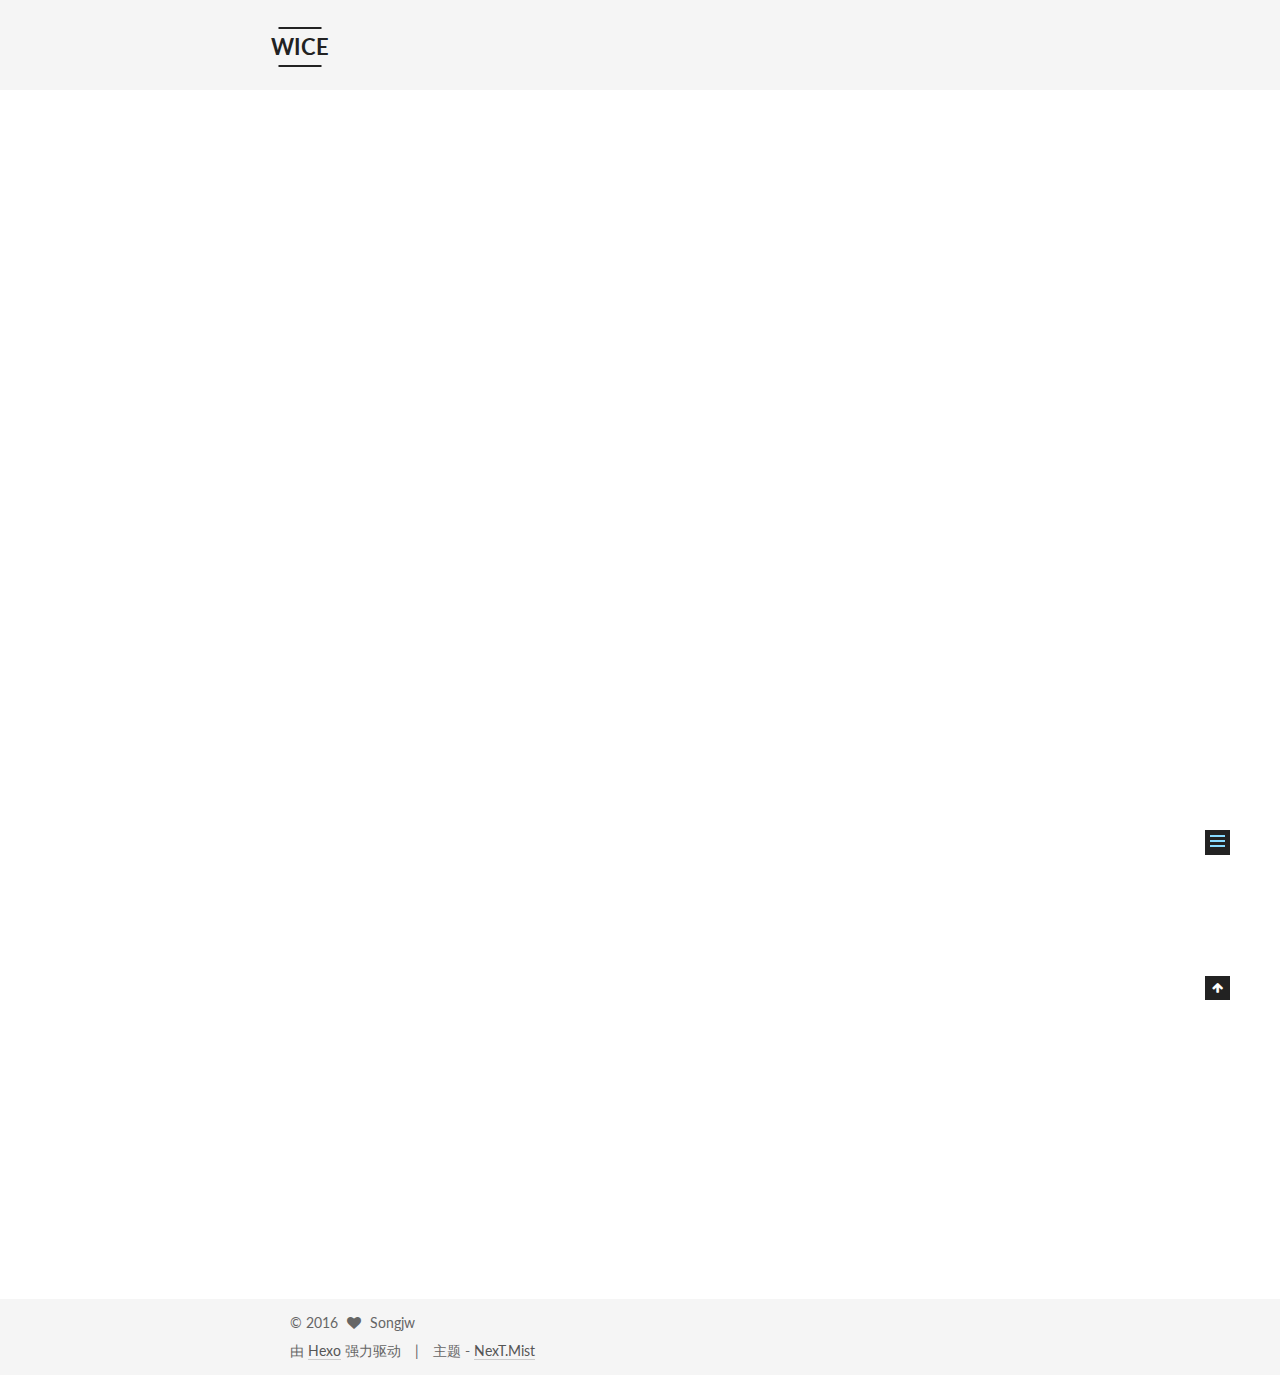
<file: 2016/06/26/hello-world/index.html>
<!doctype html>



  


<html class="theme-next mist use-motion">
<head>
  <meta charset="UTF-8"/>
<meta http-equiv="X-UA-Compatible" content="IE=edge,chrome=1" />
<meta name="viewport" content="width=device-width, initial-scale=1, maximum-scale=1"/>



<meta http-equiv="Cache-Control" content="no-transform" />
<meta http-equiv="Cache-Control" content="no-siteapp" />












  
  
  <link href="/vendors/fancybox/source/jquery.fancybox.css?v=2.1.5" rel="stylesheet" type="text/css" />




  
  
  
  

  
    
    
  

  

  

  

  

  
    
    
    <link href="//fonts.googleapis.com/css?family=Lato:300,300italic,400,400italic,700,700italic&subset=latin,latin-ext" rel="stylesheet" type="text/css">
  






<link href="/vendors/font-awesome/css/font-awesome.min.css?v=4.4.0" rel="stylesheet" type="text/css" />

<link href="/css/main.css?v=5.0.1" rel="stylesheet" type="text/css" />


  <meta name="keywords" content="Hexo, NexT" />








  <link rel="shortcut icon" type="image/x-icon" href="/favicon.ico?v=5.0.1" />






<meta name="description" content="Welcome to Hexo! This is your very first post. Check documentation for more info. If you get any problems when using Hexo, you can find the answer in troubleshooting or you can ask me on GitHub.
Quick">
<meta property="og:type" content="article">
<meta property="og:title" content="Hello World">
<meta property="og:url" content="http://yoursite.com/2016/06/26/hello-world/index.html">
<meta property="og:site_name" content="WICE">
<meta property="og:description" content="Welcome to Hexo! This is your very first post. Check documentation for more info. If you get any problems when using Hexo, you can find the answer in troubleshooting or you can ask me on GitHub.
Quick">
<meta property="og:updated_time" content="2016-06-26T07:42:12.375Z">
<meta name="twitter:card" content="summary">
<meta name="twitter:title" content="Hello World">
<meta name="twitter:description" content="Welcome to Hexo! This is your very first post. Check documentation for more info. If you get any problems when using Hexo, you can find the answer in troubleshooting or you can ask me on GitHub.
Quick">



<script type="text/javascript" id="hexo.configuration">
  var NexT = window.NexT || {};
  var CONFIG = {
    scheme: 'Mist',
    sidebar: {"position":"left","display":"post"},
    fancybox: true,
    motion: true,
    duoshuo: {
      userId: 0,
      author: '博主'
    }
  };
</script>




  <link rel="canonical" href="http://yoursite.com/2016/06/26/hello-world/"/>

  <title> Hello World | WICE </title>
</head>

<body itemscope itemtype="http://schema.org/WebPage" lang="zh-Hans">

  










  
  
    
  

  <div class="container one-collumn sidebar-position-left page-post-detail ">
    <div class="headband"></div>

    <header id="header" class="header" itemscope itemtype="http://schema.org/WPHeader">
      <div class="header-inner"><div class="site-meta ">
  

  <div class="custom-logo-site-title">
    <a href="/"  class="brand" rel="start">
      <span class="logo-line-before"><i></i></span>
      <span class="site-title">WICE</span>
      <span class="logo-line-after"><i></i></span>
    </a>
  </div>
  <p class="site-subtitle">WICE | W&C 自己的网站</p>
</div>

<div class="site-nav-toggle">
  <button>
    <span class="btn-bar"></span>
    <span class="btn-bar"></span>
    <span class="btn-bar"></span>
  </button>
</div>

<nav class="site-nav">
  

  
    <ul id="menu" class="menu">
      
        
        <li class="menu-item menu-item-home">
          <a href="/" rel="section">
            
              <i class="menu-item-icon fa fa-fw fa-home"></i> <br />
            
            首页
          </a>
        </li>
      
        
        <li class="menu-item menu-item-categories">
          <a href="/categories" rel="section">
            
              <i class="menu-item-icon fa fa-fw fa-th"></i> <br />
            
            分类
          </a>
        </li>
      
        
        <li class="menu-item menu-item-about">
          <a href="/about" rel="section">
            
              <i class="menu-item-icon fa fa-fw fa-user"></i> <br />
            
            关于
          </a>
        </li>
      
        
        <li class="menu-item menu-item-archives">
          <a href="/archives" rel="section">
            
              <i class="menu-item-icon fa fa-fw fa-archive"></i> <br />
            
            归档
          </a>
        </li>
      
        
        <li class="menu-item menu-item-tags">
          <a href="/tags" rel="section">
            
              <i class="menu-item-icon fa fa-fw fa-tags"></i> <br />
            
            标签
          </a>
        </li>
      

      
    </ul>
  

  
</nav>

 </div>
    </header>

    <main id="main" class="main">
      <div class="main-inner">
        <div class="content-wrap">
          <div id="content" class="content">
            

  <div id="posts" class="posts-expand">
    

  
  

  
  
  

  <article class="post post-type-normal " itemscope itemtype="http://schema.org/Article">

    
      <header class="post-header">

        
        
          <h1 class="post-title" itemprop="name headline">
            
            
              
                Hello World
              
            
          </h1>
        

        <div class="post-meta">
          <span class="post-time">
            <span class="post-meta-item-icon">
              <i class="fa fa-calendar-o"></i>
            </span>
            <span class="post-meta-item-text">发表于</span>
            <time itemprop="dateCreated" datetime="2016-06-26T15:42:12+08:00" content="2016-06-26">
              2016-06-26
            </time>
          </span>

          

          
            
          

          

          
          

          
        </div>
      </header>
    


    <div class="post-body" itemprop="articleBody">

      
      

      
        <p>Welcome to <a href="https://hexo.io/" target="_blank" rel="external">Hexo</a>! This is your very first post. Check <a href="https://hexo.io/docs/" target="_blank" rel="external">documentation</a> for more info. If you get any problems when using Hexo, you can find the answer in <a href="https://hexo.io/docs/troubleshooting.html" target="_blank" rel="external">troubleshooting</a> or you can ask me on <a href="https://github.com/hexojs/hexo/issues" target="_blank" rel="external">GitHub</a>.</p>
<h2 id="Quick-Start"><a href="#Quick-Start" class="headerlink" title="Quick Start"></a>Quick Start</h2><h3 id="Create-a-new-post"><a href="#Create-a-new-post" class="headerlink" title="Create a new post"></a>Create a new post</h3><figure class="highlight bash"><table><tr><td class="gutter"><pre><span class="line">1</span><br></pre></td><td class="code"><pre><span class="line">$ hexo new <span class="string">"My New Post"</span></span><br></pre></td></tr></table></figure>
<p>More info: <a href="https://hexo.io/docs/writing.html" target="_blank" rel="external">Writing</a></p>
<h3 id="Run-server"><a href="#Run-server" class="headerlink" title="Run server"></a>Run server</h3><figure class="highlight bash"><table><tr><td class="gutter"><pre><span class="line">1</span><br></pre></td><td class="code"><pre><span class="line">$ hexo server</span><br></pre></td></tr></table></figure>
<p>More info: <a href="https://hexo.io/docs/server.html" target="_blank" rel="external">Server</a></p>
<h3 id="Generate-static-files"><a href="#Generate-static-files" class="headerlink" title="Generate static files"></a>Generate static files</h3><figure class="highlight bash"><table><tr><td class="gutter"><pre><span class="line">1</span><br></pre></td><td class="code"><pre><span class="line">$ hexo generate</span><br></pre></td></tr></table></figure>
<p>More info: <a href="https://hexo.io/docs/generating.html" target="_blank" rel="external">Generating</a></p>
<h3 id="Deploy-to-remote-sites"><a href="#Deploy-to-remote-sites" class="headerlink" title="Deploy to remote sites"></a>Deploy to remote sites</h3><figure class="highlight bash"><table><tr><td class="gutter"><pre><span class="line">1</span><br></pre></td><td class="code"><pre><span class="line">$ hexo deploy</span><br></pre></td></tr></table></figure>
<p>More info: <a href="https://hexo.io/docs/deployment.html" target="_blank" rel="external">Deployment</a></p>

      
    </div>

    <div>
      
        
      
    </div>

    <div>
      
        

      
    </div>

    <footer class="post-footer">
      

      

      
      
    </footer>
  </article>



    <div class="post-spread">
      
    </div>
  </div>


          </div>
          


          
  <div class="comments" id="comments">
    
  </div>


        </div>
        
          
  
  <div class="sidebar-toggle">
    <div class="sidebar-toggle-line-wrap">
      <span class="sidebar-toggle-line sidebar-toggle-line-first"></span>
      <span class="sidebar-toggle-line sidebar-toggle-line-middle"></span>
      <span class="sidebar-toggle-line sidebar-toggle-line-last"></span>
    </div>
  </div>

  <aside id="sidebar" class="sidebar">
    <div class="sidebar-inner">

      

      
        <ul class="sidebar-nav motion-element">
          <li class="sidebar-nav-toc sidebar-nav-active" data-target="post-toc-wrap" >
            文章目录
          </li>
          <li class="sidebar-nav-overview" data-target="site-overview">
            站点概览
          </li>
        </ul>
      

      <section class="site-overview sidebar-panel ">
        <div class="site-author motion-element" itemprop="author" itemscope itemtype="http://schema.org/Person">
          <img class="site-author-image" itemprop="image"
               src="/images/Blog_avatar.jpg"
               alt="Songjw" />
          <p class="site-author-name" itemprop="name">Songjw</p>
          <p class="site-description motion-element" itemprop="description">人活着就得折腾。</p>
        </div>
        <nav class="site-state motion-element">
          <div class="site-state-item site-state-posts">
            <a href="/archives">
              <span class="site-state-item-count">1</span>
              <span class="site-state-item-name">日志</span>
            </a>
          </div>

          

          

        </nav>

        

        <div class="links-of-author motion-element">
          
            
              <span class="links-of-author-item">
                <a href="https://github.com/your-user-name" target="_blank" title="GitHub">
                  
                    <i class="fa fa-fw fa-github"></i>
                  
                  GitHub
                </a>
              </span>
            
              <span class="links-of-author-item">
                <a href="https://twitter.com/your-user-name" target="_blank" title="Twitter">
                  
                    <i class="fa fa-fw fa-twitter"></i>
                  
                  Twitter
                </a>
              </span>
            
              <span class="links-of-author-item">
                <a href="http://weibo.com/your-user-name" target="_blank" title="微博">
                  
                    <i class="fa fa-fw fa-globe"></i>
                  
                  微博
                </a>
              </span>
            
          
        </div>

        
        

        
        
          <div class="links-of-blogroll motion-element links-of-blogroll-inline">
            <div class="links-of-blogroll-title">
              <i class="fa  fa-fw fa-globe"></i>
              Links
            </div>
            <ul class="links-of-blogroll-list">
              
                <li class="links-of-blogroll-item">
                  <a href="http://www.smartdot.com/" title="慧点科技" target="_blank">慧点科技</a>
                </li>
              
                <li class="links-of-blogroll-item">
                  <a href="http://baidu.com/" title="百度" target="_blank">百度</a>
                </li>
              
            </ul>
          </div>
        

      </section>

      
        <section class="post-toc-wrap motion-element sidebar-panel sidebar-panel-active">
          <div class="post-toc">
            
              
            
            
              <div class="post-toc-content"><ol class="nav"><li class="nav-item nav-level-2"><a class="nav-link" href="#Quick-Start"><span class="nav-number">1.</span> <span class="nav-text">Quick Start</span></a><ol class="nav-child"><li class="nav-item nav-level-3"><a class="nav-link" href="#Create-a-new-post"><span class="nav-number">1.1.</span> <span class="nav-text">Create a new post</span></a></li><li class="nav-item nav-level-3"><a class="nav-link" href="#Run-server"><span class="nav-number">1.2.</span> <span class="nav-text">Run server</span></a></li><li class="nav-item nav-level-3"><a class="nav-link" href="#Generate-static-files"><span class="nav-number">1.3.</span> <span class="nav-text">Generate static files</span></a></li><li class="nav-item nav-level-3"><a class="nav-link" href="#Deploy-to-remote-sites"><span class="nav-number">1.4.</span> <span class="nav-text">Deploy to remote sites</span></a></li></ol></li></ol></div>
            
          </div>
        </section>
      

    </div>
  </aside>


        
      </div>
    </main>

    <footer id="footer" class="footer">
      <div class="footer-inner">
        <div class="copyright" >
  
  &copy; 
  <span itemprop="copyrightYear">2016</span>
  <span class="with-love">
    <i class="fa fa-heart"></i>
  </span>
  <span class="author" itemprop="copyrightHolder">Songjw</span>
</div>

<div class="powered-by">
  由 <a class="theme-link" href="http://hexo.io">Hexo</a> 强力驱动
</div>

<div class="theme-info">
  主题 -
  <a class="theme-link" href="https://github.com/iissnan/hexo-theme-next">
    NexT.Mist
  </a>
</div>

        

        
      </div>
    </footer>

    <div class="back-to-top">
      <i class="fa fa-arrow-up"></i>
    </div>
  </div>

  

<script type="text/javascript">
  if (Object.prototype.toString.call(window.Promise) !== '[object Function]') {
    window.Promise = null;
  }
</script>









  



  
  <script type="text/javascript" src="/vendors/jquery/index.js?v=2.1.3"></script>

  
  <script type="text/javascript" src="/vendors/fastclick/lib/fastclick.min.js?v=1.0.6"></script>

  
  <script type="text/javascript" src="/vendors/jquery_lazyload/jquery.lazyload.js?v=1.9.7"></script>

  
  <script type="text/javascript" src="/vendors/velocity/velocity.min.js?v=1.2.1"></script>

  
  <script type="text/javascript" src="/vendors/velocity/velocity.ui.min.js?v=1.2.1"></script>

  
  <script type="text/javascript" src="/vendors/fancybox/source/jquery.fancybox.pack.js?v=2.1.5"></script>


  


  <script type="text/javascript" src="/js/src/utils.js?v=5.0.1"></script>

  <script type="text/javascript" src="/js/src/motion.js?v=5.0.1"></script>



  
  

  
  <script type="text/javascript" src="/js/src/scrollspy.js?v=5.0.1"></script>
<script type="text/javascript" src="/js/src/post-details.js?v=5.0.1"></script>



  


  <script type="text/javascript" src="/js/src/bootstrap.js?v=5.0.1"></script>



  



  




  
  
  

  

  

</body>
</html>
</file>
<file: css/main.css>
/* normalize.css v3.0.2 | MIT License | git.io/normalize */
html {
  font-family: sans-serif; /* 1 */
  -ms-text-size-adjust: 100%; /* 2 */
  -webkit-text-size-adjust: 100%; /* 2 */
}
body {
  margin: 0;
}
article,
aside,
details,
figcaption,
figure,
footer,
header,
hgroup,
main,
menu,
nav,
section,
summary {
  display: block;
}
audio,
canvas,
progress,
video {
  display: inline-block; /* 1 */
  vertical-align: baseline; /* 2 */
}
audio:not([controls]) {
  display: none;
  height: 0;
}
[hidden],
template {
  display: none;
}
a {
  background-color: transparent;
}
a:active,
a:hover {
  outline: 0;
}
abbr[title] {
  border-bottom: 1px dotted;
}
b,
strong {
  font-weight: bold;
}
dfn {
  font-style: italic;
}
h1 {
  font-size: 2em;
  margin: 0.67em 0;
}
mark {
  background: #ff0;
  color: #000;
}
small {
  font-size: 80%;
}
sub,
sup {
  font-size: 75%;
  line-height: 0;
  position: relative;
  vertical-align: baseline;
}
sup {
  top: -0.5em;
}
sub {
  bottom: -0.25em;
}
img {
  border: 0;
}
svg:not(:root) {
  overflow: hidden;
}
figure {
  margin: 1em 40px;
}
hr {
  -moz-box-sizing: content-box;
  box-sizing: content-box;
  height: 0;
}
pre {
  overflow: auto;
}
code,
kbd,
pre,
samp {
  font-family: monospace, monospace;
  font-size: 1em;
}
button,
input,
optgroup,
select,
textarea {
  color: inherit; /* 1 */
  font: inherit; /* 2 */
  margin: 0; /* 3 */
}
button {
  overflow: visible;
}
button,
select {
  text-transform: none;
}
button,
html input[type="button"],
input[type="reset"],
input[type="submit"] {
  -webkit-appearance: button; /* 2 */
  cursor: pointer; /* 3 */
}
button[disabled],
html input[disabled] {
  cursor: default;
}
button::-moz-focus-inner,
input::-moz-focus-inner {
  border: 0;
  padding: 0;
}
input {
  line-height: normal;
}
input[type="checkbox"],
input[type="radio"] {
  box-sizing: border-box; /* 1 */
  padding: 0; /* 2 */
}
input[type="number"]::-webkit-inner-spin-button,
input[type="number"]::-webkit-outer-spin-button {
  height: auto;
}
input[type="search"] {
  -webkit-appearance: textfield; /* 1 */
  -moz-box-sizing: content-box;
  -webkit-box-sizing: content-box; /* 2 */
  box-sizing: content-box;
}
input[type="search"]::-webkit-search-cancel-button,
input[type="search"]::-webkit-search-decoration {
  -webkit-appearance: none;
}
fieldset {
  border: 1px solid #c0c0c0;
  margin: 0 2px;
  padding: 0.35em 0.625em 0.75em;
}
legend {
  border: 0; /* 1 */
  padding: 0; /* 2 */
}
textarea {
  overflow: auto;
}
optgroup {
  font-weight: bold;
}
table {
  border-collapse: collapse;
  border-spacing: 0;
}
td,
th {
  padding: 0;
}
::selection {
  background: #262a30;
  color: #fff;
}
body {
  position: relative;
  font-family: 'Lato', "PingFang SC", "Microsoft YaHei", sans-serif;
  font-size: 14px;
  line-height: 2;
  color: #555;
  background: #fff;
}
@media (max-width: 767px) {
  body {
    padding-right: 0 !important;
  }
}
@media (min-width: 768px) and (max-width: 991px) {
  body {
    padding-right: 0 !important;
  }
}
@media (min-width: 1600px) {
  body {
    font-size: 16px;
  }
}
h1,
h2,
h3,
h4,
h5,
h6 {
  margin: 0;
  padding: 0;
  font-weight: bold;
  line-height: 1.5;
  font-family: 'Lato', "PingFang SC", "Microsoft YaHei", sans-serif;
}
h2,
h3,
h4,
h5,
h6 {
  margin: 20px 0 15px;
}
h1 {
  font-size: 24px;
}
@media (max-width: 767px) {
  h1 {
    font-size: 20px;
  }
}
h2 {
  font-size: 22px;
}
@media (max-width: 767px) {
  h2 {
    font-size: 18px;
  }
}
h3 {
  font-size: 20px;
}
@media (max-width: 767px) {
  h3 {
    font-size: 16px;
  }
}
h4 {
  font-size: 18px;
}
@media (max-width: 767px) {
  h4 {
    font-size: 14px;
  }
}
h5 {
  font-size: 16px;
}
@media (max-width: 767px) {
  h5 {
    font-size: 12px;
  }
}
h6 {
  font-size: 14px;
}
@media (max-width: 767px) {
  h6 {
    font-size: 10px;
  }
}
p {
  margin: 0 0 25px 0;
}
a {
  color: #555;
  text-decoration: none;
  border-bottom: 1px solid #999;
  word-wrap: break-word;
}
a:hover {
  color: #222;
  border-bottom-color: #222;
}
ul {
  list-style: none;
}
blockquote {
  margin: 0;
  padding: 0;
}
img {
  display: block;
  margin: auto;
  max-width: 100%;
  height: auto;
}
hr {
  margin: 40px 0;
  height: 3px;
  border: none;
  background-color: #ddd;
  background-image: repeating-linear-gradient(-45deg, #fff, #fff 4px, transparent 4px, transparent 8px);
}
blockquote {
  padding: 0 15px;
  color: #666;
  border-left: 4px solid #ddd;
}
blockquote cite::before {
  content: "-";
  padding: 0 5px;
}
dt {
  font-weight: 700;
}
dd {
  margin: 0;
  padding: 0;
}
.text-left {
  text-align: left;
}
.text-center {
  text-align: center;
}
.text-right {
  text-align: right;
}
.text-justify {
  text-align: justify;
}
.text-nowrap {
  white-space: nowrap;
}
.text-lowercase {
  text-transform: lowercase;
}
.text-uppercase {
  text-transform: uppercase;
}
.text-capitalize {
  text-transform: capitalize;
}
.center-block {
  display: block;
  margin-left: auto;
  margin-right: auto;
}
.clearfix:before,
.clearfix:after {
  content: " ";
  display: table;
}
.clearfix:after {
  clear: both;
}
.pullquote {
  width: 45%;
}
.pullquote.left {
  float: left;
  margin-left: 5px;
  margin-right: 10px;
}
.pullquote.right {
  float: right;
  margin-left: 10px;
  margin-right: 5px;
}
.affix.affix.affix {
  position: fixed;
}
.translation {
  margin-top: -20px;
  font-size: 14px;
  color: #999;
}
.scrollbar-measure {
  width: 100px;
  height: 100px;
  overflow: scroll;
  position: absolute;
  top: -9999px;
}
.use-motion .motion-element {
  opacity: 0;
}
#local-search-input {
  padding: 3px;
  border: none;
  text-indent: 14px;
  border-radius: 0;
  width: 140px;
  outline: none;
  border-bottom: 1px solid #999;
  background: inherit;
  opacity: 0.5;
}
#local-search-input:focus {
  opacity: 1;
}
.search-icon {
  position: absolute;
  top: 9px;
}
table {
  margin: 20px 0;
  width: 100%;
  border-collapse: collapse;
  border-spacing: 0;
  border: 1px solid #ddd;
  font-size: 14px;
  table-layout: fixed;
  word-wrap: break-all;
}
table>tbody>tr:nth-of-type(odd) {
  background-color: #f9f9f9;
}
table>tbody>tr:hover {
  background-color: #f5f5f5;
}
caption,
th,
td {
  padding: 8px;
  text-align: left;
  vertical-align: middle;
  font-weight: normal;
}
th,
td {
  border-bottom: 3px solid #ddd;
  border-right: 1px solid #eee;
}
th {
  padding-bottom: 10px;
  font-weight: 700;
}
td {
  border-bottom-width: 1px;
}
html,
body {
  height: 100%;
}
.container {
  position: relative;
  min-height: 100%;
}
.header-inner {
  margin: 0 auto;
  padding: 100px 0 70px;
  width: 700px;
}
@media (min-width: 1600px) {
  .container .header-inner {
    width: 900px;
  }
}
.main {
  padding-bottom: 150px;
}
.main-inner {
  margin: 0 auto;
  width: 700px;
}
@media (min-width: 1600px) {
  .container .main-inner {
    width: 900px;
  }
}
.footer {
  position: absolute;
  left: 0;
  bottom: 0;
  width: 100%;
  min-height: 50px;
}
.footer-inner {
  box-sizing: border-box;
  margin: 20px auto;
  width: 700px;
}
@media (min-width: 1600px) {
  .container .footer-inner {
    width: 900px;
  }
}
pre,
.highlight {
  overflow: auto;
  margin: 20px 0;
  padding: 15px;
  font-size: 13px;
  color: #c5c8c6;
  background: #1d1f21;
  line-height: 1.6;
}
pre,
code {
  font-family: consolas, Menlo, "PingFang SC", "Microsoft YaHei", monospace;
}
code {
  padding: 2px 4px;
  word-break: break-all;
  color: #555;
  background: #eee;
  border-radius: 4px;
  font-size: 13px;
}
pre code {
  padding: 0;
  color: #c5c8c6;
  background: none;
  text-shadow: none;
}
.highlight pre {
  border: none;
  margin: 0;
  padding: 1px;
}
.highlight table {
  margin: 0;
  width: auto;
  border: none;
}
.highlight td {
  border: none;
  padding: 0;
}
.highlight figcaption {
  font-size: 1em;
  color: #c5c8c6;
  line-height: 1em;
  margin-bottom: 1em;
}
.highlight figcaption:before,
.highlight figcaption:after {
  content: " ";
  display: table;
}
.highlight figcaption:after {
  clear: both;
}
.highlight figcaption a {
  float: right;
  color: #c5c8c6;
}
.highlight figcaption a:hover {
  border-bottom-color: #c5c8c6;
}
.highlight .gutter pre {
  color: #666;
  text-align: right;
  padding-right: 20px;
}
.highlight .line {
  height: 20px;
}
.gist table {
  width: auto;
}
.gist table td {
  border: none;
}
pre .comment {
  color: #969896;
}
pre .variable,
pre .attribute,
pre .tag,
pre .regexp,
pre .ruby .constant,
pre .xml .tag .title,
pre .xml .pi,
pre .xml .doctype,
pre .html .doctype,
pre .css .id,
pre .css .class,
pre .css .pseudo {
  color: #c66;
}
pre .number,
pre .preprocessor,
pre .built_in,
pre .literal,
pre .params,
pre .constant,
pre .command {
  color: #de935f;
}
pre .ruby .class .title,
pre .css .rules .attribute,
pre .string,
pre .value,
pre .inheritance,
pre .header,
pre .ruby .symbol,
pre .xml .cdata,
pre .special,
pre .number,
pre .formula {
  color: #b5bd68;
}
pre .title,
pre .css .hexcolor {
  color: #8abeb7;
}
pre .function,
pre .python .decorator,
pre .python .title,
pre .ruby .function .title,
pre .ruby .title .keyword,
pre .perl .sub,
pre .javascript .title,
pre .coffeescript .title {
  color: #81a2be;
}
pre .keyword,
pre .javascript .function {
  color: #b294bb;
}
.full-image.full-image.full-image {
  border: none;
  max-width: 100%;
  width: auto;
  margin: 20px auto;
}
@media (min-width: 992px) {
  .full-image.full-image.full-image {
    max-width: none;
    width: 126%;
    margin: 0 -13%;
  }
}
.blockquote-center,
.page-home .post-type-quote blockquote,
.page-post-detail .post-type-quote blockquote {
  position: relative;
  margin: 40px 0;
  padding: 0;
  border-left: none;
  text-align: center;
}
.blockquote-center::before,
.page-home .post-type-quote blockquote::before,
.page-post-detail .post-type-quote blockquote::before,
.blockquote-center::after,
.page-home .post-type-quote blockquote::after,
.page-post-detail .post-type-quote blockquote::after {
  position: absolute;
  content: ' ';
  display: block;
  width: 100%;
  height: 24px;
  opacity: 0.2;
  background-repeat: no-repeat;
  background-position: 0 -6px;
  background-size: 22px 22px;
}
.blockquote-center::before,
.page-home .post-type-quote blockquote::before,
.page-post-detail .post-type-quote blockquote::before {
  top: -20px;
  background-image: url("../images/quote-l.svg");
  border-top: 1px solid #ccc;
}
.blockquote-center::after,
.page-home .post-type-quote blockquote::after,
.page-post-detail .post-type-quote blockquote::after {
  bottom: -20px;
  background-image: url("../images/quote-r.svg");
  border-bottom: 1px solid #ccc;
  background-position: 100% 8px;
}
.blockquote-center p,
.page-home .post-type-quote blockquote p,
.page-post-detail .post-type-quote blockquote p,
.blockquote-center div,
.page-home .post-type-quote blockquote div,
.page-post-detail .post-type-quote blockquote div {
  text-align: center;
}
.post .post-body .group-picture img {
  box-sizing: border-box;
  padding: 0 3px;
  border: none;
}
.post .group-picture-row {
  overflow: hidden;
  margin-top: 6px;
}
.post .group-picture-row:first-child {
  margin-top: 0;
}
.post .group-picture-column {
  float: left;
}
.page-post-detail .post-body .group-picture-column {
  float: none;
  margin-top: 10px;
  width: auto !important;
}
.page-post-detail .post-body .group-picture-column img {
  margin: 0 auto;
}
.page-archive .group-picture-container {
  overflow: hidden;
}
.page-archive .group-picture-row {
  float: left;
}
.page-archive .group-picture-row:first-child {
  margin-top: 6px;
}
.page-archive .group-picture-column {
  max-width: 150px;
  max-height: 150px;
}
.btn {
  display: inline-block;
  padding: 0 20px;
  font-size: 14px;
  color: #fff;
  background: #222;
  border: 2px solid #222;
  text-decoration: none;
  border-radius: 0;
  transition-property: background-color;
  transition-duration: 0.2s;
  transition-timing-function: ease-in-out;
  transition-delay: 0s;
}
.btn:hover,
.post-more-link .btn:hover {
  border-color: #222;
  color: #222;
  background: #fff;
}
.btn-bar {
  display: block;
  width: 22px;
  height: 2px;
  background: #555;
  border-radius: 1px;
}
.btn-bar+.btn-bar {
  margin-top: 4px;
}
.pagination {
  margin: 120px 0 40px;
  text-align: center;
  border-top: 1px solid #eee;
}
.page-number-basic,
.pagination .prev,
.pagination .next,
.pagination .page-number,
.pagination .space {
  display: inline-block;
  position: relative;
  top: -1px;
  margin: 0 10px;
  padding: 0 10px;
  line-height: 30px;
}
@media (max-width: 767px) {
  .page-number-basic,
  .pagination .prev,
  .pagination .next,
  .pagination .page-number,
  .pagination .space {
    margin: 0 5px;
  }
}
.pagination .prev,
.pagination .next,
.pagination .page-number {
  border-bottom: 0;
  border-top: 1px solid #eee;
  transition-property: border-color;
  transition-duration: 0.2s;
  transition-timing-function: ease-in-out;
  transition-delay: 0s;
}
.pagination .prev:hover,
.pagination .next:hover,
.pagination .page-number:hover {
  border-top-color: #222;
}
.pagination .space {
  padding: 0;
  margin: 0;
}
.pagination .prev {
  margin-left: 0;
}
.pagination .next {
  margin-right: 0;
}
.pagination .page-number.current {
  color: #fff;
  background: #ccc;
  border-top-color: #ccc;
}
@media (max-width: 767px) {
  .pagination {
    border-top: none;
  }
  .pagination .prev,
  .pagination .next,
  .pagination .page-number {
    margin-bottom: 10px;
    border-top: 0;
    border-bottom: 1px solid #eee;
  }
  .pagination .prev:hover,
  .pagination .next:hover,
  .pagination .page-number:hover {
    border-bottom-color: #222;
  }
}
.comments {
  margin: 60px 20px 0;
}
.tag-cloud {
  text-align: center;
}
.tag-cloud a {
  display: inline-block;
  margin: 10px;
}
.back-to-top {
  box-sizing: border-box;
  position: fixed;
  bottom: -100px;
  right: 50px;
  z-index: 1050;
  padding: 0 6px;
  width: 25px;
  background: #222;
  font-size: 12px;
  opacity: 1;
  color: #fff;
  cursor: pointer;
  text-align: center;
  -webkit-transform: translateZ(0);
  transition-property: bottom;
  transition-duration: 0.2s;
  transition-timing-function: ease-in-out;
  transition-delay: 0s;
}
@media (max-width: 767px) {
  .back-to-top {
    display: none;
  }
}
@media (min-width: 768px) and (max-width: 991px) {
  .back-to-top {
    display: none;
  }
}
.back-to-top.back-to-top-on {
  bottom: 19px;
}
.header {
  background: #fff;
}
.header-inner {
  position: relative;
}
.headband {
  height: 3px;
  background: #222;
}
.site-meta {
  margin: 0;
  text-align: left;
}
@media (max-width: 767px) {
  .site-meta {
    text-align: center;
  }
}
.brand {
  position: relative;
  display: inline-block;
  padding: 0 40px;
  color: #222;
  background: #222;
  border-bottom: none;
}
.brand:hover {
  color: #222;
}
.logo {
  display: inline-block;
  margin-right: 5px;
  line-height: 36px;
  vertical-align: top;
}
.site-title {
  display: inline-block;
  vertical-align: top;
  line-height: 36px;
  font-size: 20px;
  font-weight: normal;
  font-family: 'Lato', "PingFang SC", "Microsoft YaHei", sans-serif;
}
.site-subtitle {
  margin-top: 10px;
  font-size: 13px;
  color: #999;
}
.use-motion .brand {
  opacity: 0;
}
.use-motion .logo,
.use-motion .site-title,
.use-motion .site-subtitle {
  opacity: 0;
  position: relative;
  top: -10px;
}
.site-nav-toggle {
  display: none;
  position: absolute;
  top: 10px;
  left: 10px;
}
@media (max-width: 767px) {
  .site-nav-toggle {
    display: block;
  }
}
.site-nav-toggle button {
  margin-top: 2px;
  padding: 9px 10px;
  background: transparent;
  border: none;
}
@media (max-width: 767px) {
  .site-nav {
    display: none;
    margin: 0 -10px;
    padding: 0 10px;
    clear: both;
    border-top: 1px solid #ddd;
  }
}
@media (min-width: 768px) and (max-width: 991px) {
  .site-nav {
    display: block !important;
  }
}
@media (min-width: 992px) {
  .site-nav {
    display: block !important;
  }
}
.menu {
  margin-top: 20px;
  padding-left: 0;
  text-align: center;
}
.menu .menu-item {
  display: inline-block;
  margin: 0 10px;
}
@media screen and (max-width: 767px) {
  .menu .menu-item {
    margin-top: 10px;
  }
}
.menu .menu-item a {
  display: block;
  font-size: 13px;
  text-transform: capitalize;
  line-height: inherit;
  border-bottom: 1px solid transparent;
  transition-property: border-color;
  transition-duration: 0.2s;
  transition-timing-function: ease-in-out;
  transition-delay: 0s;
}
.menu .menu-item a:hover {
  border-bottom-color: #222;
}
.menu .menu-item .fa {
  margin-right: 5px;
}
.use-motion .menu-item {
  opacity: 0;
}
.post-body {
  font-family: 'Lato', "PingFang SC", "Microsoft YaHei", sans-serif;
}
@media (max-width: 767px) {
  .post-body {
    word-break: break-word;
  }
}
.post-body .fancybox img {
  display: block !important;
  margin: 0 auto;
  cursor: pointer;
  cursor: zoom-in;
  cursor: -webkit-zoom-in;
}
.post-body .image-caption,
.post-body .figure .caption {
  margin: 10px auto 15px;
  text-align: center;
  font-size: 14px;
  color: #999;
  font-weight: bold;
  line-height: 1;
}
.post-sticky-flag {
  display: inline-block;
  font-size: 16px;
  -ms-transform: rotate(30deg);
  -webkit-transform: rotate(30deg);
  -moz-transform: rotate(30deg);
  -ms-transform: rotate(30deg);
  -o-transform: rotate(30deg);
  transform: rotate(30deg);
}
.posts-expand {
  padding-top: 40px;
}
@media (max-width: 767px) {
  .posts-expand {
    margin: 0 20px;
  }
  .post-body pre,
  .post-body .highlight {
    padding: 10px;
  }
  .post-body pre .gutter pre,
  .post-body .highlight .gutter pre {
    padding-right: 10px;
  }
}
@media (min-width: 992px) {
  .posts-expand .post-body {
    text-align: justify;
  }
}
.posts-expand .post-body h2,
.posts-expand .post-body h3,
.posts-expand .post-body h4,
.posts-expand .post-body h5,
.posts-expand .post-body h6 {
  padding-top: 10px;
}
.posts-expand .post-body h2 .header-anchor,
.posts-expand .post-body h3 .header-anchor,
.posts-expand .post-body h4 .header-anchor,
.posts-expand .post-body h5 .header-anchor,
.posts-expand .post-body h6 .header-anchor {
  float: right;
  margin-left: 10px;
  color: #ccc;
  border-bottom-style: none;
  visibility: hidden;
}
.posts-expand .post-body h2 .header-anchor:hover,
.posts-expand .post-body h3 .header-anchor:hover,
.posts-expand .post-body h4 .header-anchor:hover,
.posts-expand .post-body h5 .header-anchor:hover,
.posts-expand .post-body h6 .header-anchor:hover {
  color: inherit;
}
.posts-expand .post-body h2:hover .header-anchor,
.posts-expand .post-body h3:hover .header-anchor,
.posts-expand .post-body h4:hover .header-anchor,
.posts-expand .post-body h5:hover .header-anchor,
.posts-expand .post-body h6:hover .header-anchor {
  visibility: visible;
}
.posts-expand .post-body ul li {
  list-style: circle;
}
.posts-expand .post-body img {
  box-sizing: border-box;
  margin: auto;
  padding: 3px;
  border: 1px solid #ddd;
}
.posts-expand .fancybox img {
  margin: 0 auto;
}
@media (max-width: 767px) {
  .posts-collapse {
    margin: 0 20px;
  }
  .posts-collapse .post-title,
  .posts-collapse .post-meta {
    display: block;
    width: auto;
    text-align: left;
  }
}
.posts-collapse {
  position: relative;
  z-index: 1010;
  margin-left: 0;
}
.posts-collapse::after {
  content: " ";
  position: absolute;
  top: 20px;
  left: 0;
  margin-left: -2px;
  width: 4px;
  height: 100%;
  background: #f5f5f5;
  z-index: -1;
}
@media (max-width: 767px) {
  .posts-collapse {
    margin: 0 20px;
  }
}
.posts-collapse .collection-title {
  position: relative;
  margin: 60px 0;
}
.posts-collapse .collection-title h2 {
  margin-left: 20px;
}
.posts-collapse .collection-title small {
  color: #bbb;
}
.posts-collapse .collection-title::before {
  content: " ";
  position: absolute;
  left: 0;
  top: 50%;
  margin-left: -4px;
  margin-top: -4px;
  width: 8px;
  height: 8px;
  background: #bbb;
  border-radius: 50%;
}
.posts-collapse .post {
  margin: 30px 0;
}
.posts-collapse .post-header {
  position: relative;
  transition-duration: 0.2s;
  transition-timing-function: ease-in-out;
  transition-delay: 0s;
  transition-property: border;
  border-bottom: 1px dashed #ccc;
}
.posts-collapse .post-header::before {
  content: " ";
  position: absolute;
  left: 0;
  top: 12px;
  width: 6px;
  height: 6px;
  margin-left: -4px;
  background: #bbb;
  border-radius: 50%;
  border: 1px solid #fff;
  transition-duration: 0.2s;
  transition-timing-function: ease-in-out;
  transition-delay: 0s;
  transition-property: background;
}
.posts-collapse .post-header:hover {
  border-bottom-color: #666;
}
.posts-collapse .post-header:hover::before {
  background: #222;
}
.posts-collapse .post-meta {
  position: absolute;
  font-size: 12px;
  left: 20px;
  top: 5px;
}
.posts-collapse .post-comments-count {
  display: none;
}
.posts-collapse .post-title {
  margin-left: 60px;
  font-size: 16px;
  font-weight: normal;
  line-height: inherit;
}
.posts-collapse .post-title::after {
  margin-left: 3px;
  opacity: 0.6;
}
.posts-collapse .post-title a {
  color: #666;
  border-bottom: none;
}
.page-home .post-type-quote .post-header,
.page-post-detail .post-type-quote .post-header,
.page-home .post-type-quote .post-tags,
.page-post-detail .post-type-quote .post-tags {
  display: none;
}
.posts-expand .post-title {
  font-size: 26px;
  text-align: center;
  word-break: break-word;
  font-weight: 400;
}
@media (max-width: 767px) {
  .posts-expand .post-title {
    font-size: 22px;
  }
}
.posts-expand .post-title-link {
  display: inline-block;
  position: relative;
  color: #555;
  border-bottom: none;
  line-height: 1.2;
  vertical-align: top;
}
.posts-expand .post-title-link::before {
  content: "";
  position: absolute;
  width: 100%;
  height: 2px;
  bottom: 0;
  left: 0;
  background-color: #000;
  visibility: hidden;
  -webkit-transform: scaleX(0);
  -moz-transform: scaleX(0);
  -ms-transform: scaleX(0);
  -o-transform: scaleX(0);
  transform: scaleX(0);
  transition-duration: 0.2s;
  transition-timing-function: ease-in-out;
  transition-delay: 0s;
}
.posts-expand .post-title-link:hover::before {
  visibility: visible;
  -webkit-transform: scaleX(1);
  -moz-transform: scaleX(1);
  -ms-transform: scaleX(1);
  -o-transform: scaleX(1);
  transform: scaleX(1);
}
.posts-expand .post-title-link .fa {
  font-size: 16px;
}
.posts-expand .post-meta {
  margin: 3px 0 60px 0;
  color: #999;
  font-family: 'Lato', "PingFang SC", "Microsoft YaHei", sans-serif;
  font-size: 12px;
  text-align: center;
}
.posts-expand .post-meta .post-category-list {
  display: inline-block;
  margin: 0;
  padding: 3px;
}
.posts-expand .post-meta .post-category-list-link {
  color: #999;
}
.post-meta-item-icon {
  display: none;
  margin-right: 3px;
}
@media (min-width: 768px) and (max-width: 991px) {
  .post-meta-item-icon {
    display: inline-block;
  }
}
@media (max-width: 767px) {
  .post-meta-item-icon {
    display: inline-block;
  }
}
@media (min-width: 768px) and (max-width: 991px) {
  .post-meta-item-text {
    display: none;
  }
}
@media (max-width: 767px) {
  .post-meta-item-text {
    display: none;
  }
}
@media (max-width: 767px) {
  .posts-expand .post-comments-count {
    display: none;
  }
}
.post-more-link {
  margin-top: 50px;
}
.post-more-link .btn {
  color: #555;
  font-size: 14px;
  background: transparent;
  border-radius: 0;
  line-height: 2;
}
.posts-expand .post-tags {
  margin-top: 40px;
  text-align: center;
}
.posts-expand .post-tags a {
  display: inline-block;
  margin-right: 10px;
  font-size: 13px;
}
.post-nav {
  overflow: hidden;
  margin-top: 60px;
  padding: 10px;
  white-space: nowrap;
  border-top: 1px solid #eee;
}
.post-nav-item {
  display: inline-block;
  width: 50%;
  white-space: normal;
}
.post-nav-item a {
  position: relative;
  display: inline-block;
  line-height: 25px;
  font-size: 14px;
  color: #555;
  border-bottom: none;
}
.post-nav-item a:hover {
  color: #222;
  border-bottom: none;
}
.post-nav-item a:active {
  top: 2px;
}
.post-nav-item a i {
  font-size: 12px;
}
.post-nav-prev {
  text-align: right;
}
.posts-expand .post-eof {
  display: block;
  margin: 80px auto 60px;
  width: 8%;
  height: 1px;
  background: #ccc;
  text-align: center;
}
.post:last-child .post-eof.post-eof.post-eof {
  display: none;
}
.post-gallery {
  display: table;
  table-layout: fixed;
  width: 100%;
  border-collapse: separate;
}
.post-gallery-row {
  display: table-row;
}
.post-gallery .post-gallery-img {
  display: table-cell;
  text-align: center;
  vertical-align: middle;
  border: none;
}
.post-gallery .post-gallery-img img {
  max-width: 100%;
  max-height: 100%;
  border: none;
}
.fancybox-close,
.fancybox-close:hover {
  border: none;
}
#rewardButton {
  cursor: pointer;
  border: 0;
  outline: 0;
  border-radius: 100%;
  padding: 0;
  margin: 0;
  letter-spacing: normal;
  text-transform: none;
  text-indent: 0px;
  text-shadow: none;
}
#rewardButton span {
  display: inline-block;
  width: 80px;
  height: 35px;
  border-radius: 5px;
  color: #fff;
  font-weight: 400;
  font-style: normal;
  font-variant: normal;
  font-stretch: normal;
  font-size: 18px;
  font-family: "Microsoft Yahei";
  background: #f44336;
}
#rewardButton span:hover {
  background: #f7877f;
}
#QR {
  padding-top: 20px;
}
#QR a {
  border: 0;
}
#QR img {
  width: 180px;
  max-width: 100%;
  display: inline-block;
  margin: 0.8em 2em 0 2em;
}
#wechat:hover p {
  animation: roll 0.1s infinite linear;
  -webkit-animation: roll 0.1s infinite linear;
  -moz-animation: roll 0.1s infinite linear;
}
#alipay:hover p {
  animation: roll 0.1s infinite linear;
  -webkit-animation: roll 0.1s infinite linear;
  -moz-animation: roll 0.1s infinite linear;
}
@-moz-keyframes roll {
  from {
    -webkit-transform: rotateZ(30deg);
    -moz-transform: rotateZ(30deg);
    -ms-transform: rotateZ(30deg);
    -o-transform: rotateZ(30deg);
    transform: rotateZ(30deg);
  }
  to {
    -webkit-transform: rotateZ(-30deg);
    -moz-transform: rotateZ(-30deg);
    -ms-transform: rotateZ(-30deg);
    -o-transform: rotateZ(-30deg);
    transform: rotateZ(-30deg);
  }
}
@-webkit-keyframes roll {
  from {
    -webkit-transform: rotateZ(30deg);
    -moz-transform: rotateZ(30deg);
    -ms-transform: rotateZ(30deg);
    -o-transform: rotateZ(30deg);
    transform: rotateZ(30deg);
  }
  to {
    -webkit-transform: rotateZ(-30deg);
    -moz-transform: rotateZ(-30deg);
    -ms-transform: rotateZ(-30deg);
    -o-transform: rotateZ(-30deg);
    transform: rotateZ(-30deg);
  }
}
@-o-keyframes roll {
  from {
    -webkit-transform: rotateZ(30deg);
    -moz-transform: rotateZ(30deg);
    -ms-transform: rotateZ(30deg);
    -o-transform: rotateZ(30deg);
    transform: rotateZ(30deg);
  }
  to {
    -webkit-transform: rotateZ(-30deg);
    -moz-transform: rotateZ(-30deg);
    -ms-transform: rotateZ(-30deg);
    -o-transform: rotateZ(-30deg);
    transform: rotateZ(-30deg);
  }
}
@keyframes roll {
  from {
    -webkit-transform: rotateZ(30deg);
    -moz-transform: rotateZ(30deg);
    -ms-transform: rotateZ(30deg);
    -o-transform: rotateZ(30deg);
    transform: rotateZ(30deg);
  }
  to {
    -webkit-transform: rotateZ(-30deg);
    -moz-transform: rotateZ(-30deg);
    -ms-transform: rotateZ(-30deg);
    -o-transform: rotateZ(-30deg);
    transform: rotateZ(-30deg);
  }
}
.sidebar {
  position: fixed;
  right: 0;
  top: 0;
  bottom: 0;
  width: 0;
  z-index: 1040;
  box-shadow: inset 0 2px 6px #000;
  background: #222;
  -webkit-transform: translateZ(0);
}
.sidebar a {
  color: #999;
  border-bottom-color: #555;
}
.sidebar a:hover {
  color: #eee;
}
@media (min-width: 768px) and (max-width: 991px) {
  .sidebar {
    display: none !important;
  }
}
@media (max-width: 767px) {
  .sidebar {
    display: none !important;
  }
}
.sidebar-inner {
  position: relative;
  padding: 20px 10px;
  color: #999;
  text-align: center;
}
.sidebar-toggle {
  position: fixed;
  right: 50px;
  bottom: 45px;
  width: 15px;
  height: 15px;
  padding: 5px;
  background: #222;
  line-height: 0;
  z-index: 1050;
  cursor: pointer;
  -webkit-transform: translateZ(0);
}
@media (min-width: 768px) and (max-width: 991px) {
  .sidebar-toggle {
    display: none;
  }
}
@media (max-width: 767px) {
  .sidebar-toggle {
    display: none;
  }
}
.sidebar-toggle-line {
  position: relative;
  display: inline-block;
  vertical-align: top;
  height: 2px;
  width: 100%;
  background: #fff;
  margin-top: 3px;
}
.sidebar-toggle-line:first-child {
  margin-top: 0;
}
.site-author-image {
  display: block;
  margin: 0 auto;
  padding: 2px;
  max-width: 96px;
  height: auto;
  border: 2px solid #333;
}
.site-author-name {
  margin: 5px 0 0;
  text-align: center;
  color: #f5f5f5;
  font-weight: normal;
}
.site-description {
  margin-top: 5px;
  text-align: center;
  font-size: 14px;
  color: #999;
}
.site-state {
  overflow: hidden;
  line-height: 1.4;
  white-space: nowrap;
  text-align: center;
}
.site-state-item {
  display: inline-block;
  padding: 0 15px;
  border-left: 1px solid #333;
}
.site-state-item:first-child {
  border-left: none;
}
.site-state-item a {
  border-bottom: none;
}
.site-state-item-count {
  display: block;
  text-align: center;
  color: inherit;
  font-weight: 600;
  font-size: 18px;
}
.site-state-item-name {
  font-size: 13px;
  color: inherit;
}
.feed-link {
  margin-top: 20px;
}
.feed-link a {
  display: inline-block;
  padding: 0 15px;
  color: #fc6423;
  border: 1px solid #fc6423;
  border-radius: 4px;
}
.feed-link a i {
  color: #fc6423;
  font-size: 14px;
}
.feed-link a:hover {
  color: #fff;
  background: #fc6423;
}
.feed-link a:hover i {
  color: #fff;
}
.links-of-author {
  margin-top: 20px;
}
.links-of-author a {
  display: inline-block;
  vertical-align: middle;
  margin-right: 10px;
  margin-bottom: 10px;
  border-bottom-color: #555;
  font-size: 13px;
}
.links-of-author a:before {
  display: inline-block;
  vertical-align: middle;
  margin-right: 3px;
  content: " ";
  width: 4px;
  height: 4px;
  border-radius: 50%;
  background: #ffc8ad;
}
.links-of-blogroll {
  font-size: 13px;
}
.links-of-blogroll-title {
  margin-top: 20px;
  font-size: 14px;
  font-weight: 600;
}
.links-of-blogroll-list {
  margin: 0;
  padding: 0;
}
.links-of-blogroll-item {
  padding: 2px 10px;
}
.sidebar-nav {
  margin: 0 0 20px;
  padding-left: 0;
}
.sidebar-nav li {
  display: inline-block;
  cursor: pointer;
  border-bottom: 1px solid transparent;
  font-size: 14px;
  color: #555;
}
.sidebar-nav li:hover {
  color: #f5f5f5;
}
.page-post-detail .sidebar-nav-toc {
  padding: 0 5px;
}
.page-post-detail .sidebar-nav-overview {
  margin-left: 10px;
}
.sidebar-nav .sidebar-nav-active {
  color: #87daff;
  border-bottom-color: #87daff;
}
.sidebar-nav .sidebar-nav-active:hover {
  color: #87daff;
}
.sidebar-panel {
  display: none;
}
.sidebar-panel-active {
  display: block;
}
.post-toc-empty {
  font-size: 14px;
  color: #666;
}
.post-toc-wrap {
  overflow: hidden;
}
.post-toc {
  overflow: auto;
}
.post-toc ol {
  margin: 0;
  padding: 0 2px 5px 10px;
  text-align: left;
  list-style: none;
  font-size: 14px;
}
.post-toc ol > ol {
  padding-left: 0;
}
.post-toc ol a {
  transition-duration: 0.2s;
  transition-timing-function: ease-in-out;
  transition-delay: 0s;
  transition-property: all;
  color: #999;
  border-bottom-color: #555;
}
.post-toc ol a:hover {
  color: #ccc;
  border-bottom-color: #ccc;
}
.post-toc .nav-item {
  overflow: hidden;
  text-overflow: ellipsis;
  white-space: nowrap;
  line-height: 1.8;
}
.post-toc .nav .nav-child {
  display: none;
}
.post-toc .nav .active > .nav-child {
  display: block;
}
.post-toc .nav .active-current > .nav-child {
  display: block;
}
.post-toc .nav .active-current > .nav-child > .nav-item {
  display: block;
}
.post-toc .nav .active > a {
  color: #87daff;
  border-bottom-color: #87daff;
}
.post-toc .nav .active-current > a {
  color: #87daff;
}
.post-toc .nav .active-current > a:hover {
  color: #87daff;
}
.footer {
  font-size: 14px;
  color: #999;
}
.footer img {
  border: none;
}
.footer-inner {
  text-align: center;
}
.with-love {
  display: inline-block;
  margin: 0 5px;
}
.powered-by,
.theme-info {
  display: inline-block;
}
.powered-by {
  margin-right: 10px;
}
.powered-by::after {
  content: "|";
  padding-left: 10px;
}
.cc-license {
  margin-top: 10px;
  text-align: center;
}
.cc-license .cc-opacity {
  opacity: 0.7;
  border-bottom: none;
}
.cc-license .cc-opacity:hover {
  opacity: 0.9;
}
.cc-license img {
  display: inline-block;
}
.theme-next #ds-thread #ds-reset {
  color: #555;
}
.theme-next #ds-thread #ds-reset .ds-replybox {
  margin-bottom: 30px;
}
.theme-next #ds-thread #ds-reset .ds-replybox .ds-avatar,
.theme-next #ds-reset .ds-avatar img {
  box-shadow: none;
}
.theme-next #ds-thread #ds-reset .ds-textarea-wrapper {
  border-color: #c7d4e1;
  background: none;
  border-top-right-radius: 3px;
  border-top-left-radius: 3px;
}
.theme-next #ds-thread #ds-reset .ds-textarea-wrapper textarea {
  height: 60px;
}
.theme-next #ds-reset .ds-rounded-top {
  border-radius: 0;
}
.theme-next #ds-thread #ds-reset .ds-post-toolbar {
  box-sizing: border-box;
  border: 1px solid #c7d4e1;
  background: #f6f8fa;
}
.theme-next #ds-thread #ds-reset .ds-post-options {
  height: 40px;
  border: none;
  background: none;
}
.theme-next #ds-thread #ds-reset .ds-toolbar-buttons {
  top: 11px;
}
.theme-next #ds-thread #ds-reset .ds-sync {
  top: 5px;
}
.theme-next #ds-thread #ds-reset .ds-post-button {
  top: 4px;
  right: 5px;
  width: 90px;
  height: 30px;
  border: 1px solid #c5ced7;
  border-radius: 3px;
  background-image: linear-gradient(#fbfbfc, #f5f7f9);
  color: #60676d;
}
.theme-next #ds-thread #ds-reset .ds-post-button:hover {
  background-position: 0 -30px;
  color: #60676d;
}
.theme-next #ds-thread #ds-reset .ds-comments-info {
  padding: 10px 0;
}
.theme-next #ds-thread #ds-reset .ds-sort {
  display: none;
}
.theme-next #ds-thread #ds-reset li.ds-tab a.ds-current {
  border: none;
  background: #f6f8fa;
  color: #60676d;
}
.theme-next #ds-thread #ds-reset li.ds-tab a.ds-current:hover {
  background-color: #e9f0f7;
  color: #60676d;
}
.theme-next #ds-thread #ds-reset li.ds-tab a {
  border-radius: 2px;
  padding: 5px;
}
.theme-next #ds-thread #ds-reset .ds-login-buttons p {
  color: #999;
  line-height: 36px;
}
.theme-next #ds-thread #ds-reset .ds-login-buttons .ds-service-list li {
  height: 28px;
}
.theme-next #ds-thread #ds-reset .ds-service-list a {
  background: none;
  padding: 5px;
  border: 1px solid;
  border-radius: 3px;
  text-align: center;
}
.theme-next #ds-thread #ds-reset .ds-service-list a:hover {
  color: #fff;
  background: #666;
}
.theme-next #ds-thread #ds-reset .ds-service-list .ds-weibo {
  color: #fc9b00;
  border-color: #fc9b00;
}
.theme-next #ds-thread #ds-reset .ds-service-list .ds-weibo:hover {
  background: #fc9b00;
}
.theme-next #ds-thread #ds-reset .ds-service-list .ds-qq {
  color: #60a3ec;
  border-color: #60a3ec;
}
.theme-next #ds-thread #ds-reset .ds-service-list .ds-qq:hover {
  background: #60a3ec;
}
.theme-next #ds-thread #ds-reset .ds-service-list .ds-renren {
  color: #2e7ac4;
  border-color: #2e7ac4;
}
.theme-next #ds-thread #ds-reset .ds-service-list .ds-renren:hover {
  background: #2e7ac4;
}
.theme-next #ds-thread #ds-reset .ds-service-list .ds-douban {
  color: #37994c;
  border-color: #37994c;
}
.theme-next #ds-thread #ds-reset .ds-service-list .ds-douban:hover {
  background: #37994c;
}
.theme-next #ds-thread #ds-reset .ds-service-list .ds-kaixin {
  color: #fef20d;
  border-color: #fef20d;
}
.theme-next #ds-thread #ds-reset .ds-service-list .ds-kaixin:hover {
  background: #fef20d;
}
.theme-next #ds-thread #ds-reset .ds-service-list .ds-netease {
  color: #f00;
  border-color: #f00;
}
.theme-next #ds-thread #ds-reset .ds-service-list .ds-netease:hover {
  background: #f00;
}
.theme-next #ds-thread #ds-reset .ds-service-list .ds-sohu {
  color: #ffcb05;
  border-color: #ffcb05;
}
.theme-next #ds-thread #ds-reset .ds-service-list .ds-sohu:hover {
  background: #ffcb05;
}
.theme-next #ds-thread #ds-reset .ds-service-list .ds-baidu {
  color: #2831e0;
  border-color: #2831e0;
}
.theme-next #ds-thread #ds-reset .ds-service-list .ds-baidu:hover {
  background: #2831e0;
}
.theme-next #ds-thread #ds-reset .ds-service-list .ds-google {
  color: #166bec;
  border-color: #166bec;
}
.theme-next #ds-thread #ds-reset .ds-service-list .ds-google:hover {
  background: #166bec;
}
.theme-next #ds-thread #ds-reset .ds-service-list .ds-weixin {
  color: #00ce0d;
  border-color: #00ce0d;
}
.theme-next #ds-thread #ds-reset .ds-service-list .ds-weixin:hover {
  background: #00ce0d;
}
.theme-next #ds-thread #ds-reset .ds-service-list .ds-more-services {
  border: none;
}
.theme-next #ds-thread #ds-reset .ds-service-list .ds-more-services:hover {
  background: none;
}
.theme-next #ds-reset .duoshuo-ua-admin {
  display: inline-block;
  color: #f00;
}
.theme-next #ds-reset .duoshuo-ua-platform,
.theme-next #ds-reset .duoshuo-ua-browser {
  color: #ccc;
}
.theme-next #ds-reset .duoshuo-ua-platform .fa,
.theme-next #ds-reset .duoshuo-ua-browser .fa {
  display: inline-block;
  margin-right: 3px;
}
.theme-next #ds-reset .duoshuo-ua-separator {
  display: inline-block;
  margin-left: 5px;
}
.theme-next .this_ua {
  background-color: #ccc !important;
  border-radius: 4px;
  padding: 0 5px !important;
  margin: 1px 1px !important;
  border: 1px solid #bbb !important;
  color: #fff;
  display: inline-block !important;
}
.theme-next .this_ua.admin {
  background-color: #d9534f !important;
  border-color: #d9534f !important;
}
.theme-next .this_ua.platform.iOS,
.theme-next .this_ua.platform.Mac,
.theme-next .this_ua.platform.Windows {
  background-color: #39b3d7 !important;
  border-color: #46b8da !important;
}
.theme-next .this_ua.platform.Linux {
  background-color: #3a3a3a !important;
  border-color: #1f1f1f !important;
}
.theme-next .this_ua.platform.Android {
  background-color: #00c47d !important;
  border-color: #01b171 !important;
}
.theme-next .this_ua.browser.Mobile,
.theme-next .this_ua.browser.Chrome {
  background-color: #5cb85c !important;
  border-color: #4cae4c !important;
}
.theme-next .this_ua.browser.Firefox {
  background-color: #f0ad4e !important;
  border-color: #eea236 !important;
}
.theme-next .this_ua.browser.Maxthon,
.theme-next .this_ua.browser.IE {
  background-color: #428bca !important;
  border-color: #357ebd !important;
}
.theme-next .this_ua.browser.baidu,
.theme-next .this_ua.browser.UCBrowser,
.theme-next .this_ua.browser.Opera {
  background-color: #d9534f !important;
  border-color: #d43f3a !important;
}
.theme-next .this_ua.browser.Android,
.theme-next .this_ua.browser.QQBrowser {
  background-color: #78ace9 !important;
  border-color: #4cae4c !important;
}
.post-spread {
  margin-top: 20px;
  text-align: center;
}
.jiathis_style {
  display: inline-block;
}
.jiathis_style a {
  border: none;
}
.post-spread {
  margin-top: 20px;
  text-align: center;
}
.bdshare-slide-button-box a {
  border: none;
}
.bdsharebuttonbox {
  display: inline-block;
}
.bdsharebuttonbox a {
  border: none;
}
ul.search-result-list {
  padding-left: 0px;
  margin: 0px 5px 0px 8px;
}
p.search-result {
  border-bottom: 1px dashed #ccc;
  padding: 5px 0;
}
a.search-result-title {
  font-weight: bold;
}
a.search-result {
  border-bottom: transparent;
  display: block;
  white-space: nowrap;
  overflow: hidden;
  text-overflow: ellipsis;
}
.search-keyword {
  border-bottom: 1px dashed #4088b8;
  font-weight: bold;
}
#local-search-result {
  height: 90%;
  overflow: auto;
}
.popup {
  display: none;
  position: fixed;
  top: 10%;
  left: 50%;
  width: 700px;
  height: 80%;
  margin-left: -350px;
  padding: 3px 0 0 10px;
  background: #fff;
  color: #333;
  z-index: 9999;
  border-radius: 5px;
}
@media (max-width: 767px) {
  .popup {
    padding: 3px;
    top: 0;
    left: 0;
    margin: 0;
    width: 100%;
    height: 100%;
    border-radius: 0px;
  }
}
.popoverlay {
  position: fixed;
  width: 100%;
  height: 100%;
  top: 0px;
  left: 0px;
  z-index: 2080;
  background-color: rgba(0,0,0,0.3);
}
#local-search-input {
  margin-bottom: 10px;
  width: 50%;
}
.popup-btn-close {
  position: absolute;
  top: 6px;
  right: 14px;
  color: #4ebd79;
  font-size: 14px;
  font-weight: bold;
  text-transform: uppercase;
  cursor: pointer;
}
#no-result {
  position: absolute;
  left: 44%;
  top: 42%;
  color: #ccc;
}
.site-uv,
.site-pv,
.page-pv {
  display: inline-block;
}
.site-uv .busuanzi-value,
.site-pv .busuanzi-value,
.page-pv .busuanzi-value {
  margin: 0 5px;
}
.site-uv {
  margin-right: 10px;
}
.site-uv::after {
  content: "|";
  padding-left: 10px;
}
.use-motion .post {
  opacity: 0;
}
.page-archive .archive-page-counter {
  position: relative;
  top: 3px;
  left: 20px;
}
@media (max-width: 767px) {
  .page-archive .archive-page-counter {
    top: 5px;
  }
}
.page-archive .posts-collapse .archive-move-on {
  position: absolute;
  top: 11px;
  left: 0;
  margin-left: -6px;
  width: 10px;
  height: 10px;
  opacity: 0.5;
  background: #555;
  border: 1px solid #fff;
  border-radius: 50%;
}
.category-all-page .category-all-title {
  text-align: center;
}
.category-all-page .category-all {
  margin-top: 20px;
}
.category-all-page .category-list {
  margin: 0;
  padding: 0;
  list-style: none;
}
.category-all-page .category-list-item {
  margin: 5px 10px;
}
.category-all-page .category-list-count {
  color: #bbb;
}
.category-all-page .category-list-count:before {
  display: inline;
  content: " (";
}
.category-all-page .category-list-count:after {
  display: inline;
  content: ") ";
}
.category-all-page .category-list-child {
  padding-left: 10px;
}
.page-post-detail .sidebar-toggle-line {
  background: #87daff;
}
.page-post-detail .comments {
  overflow: hidden;
}
h1,
h2,
h3,
h4,
h5,
h6 {
  margin: 20px 0 10px;
}
p {
  margin: 0 0 25px 0;
}
a {
  border-bottom-color: #ccc;
}
hr {
  margin: 20px 0;
  height: 2px;
}
.main-inner {
  margin-top: 80px;
}
.header {
  background: #f5f5f5;
}
.header-inner {
  padding: 25px 0 20px;
}
.header-inner:before,
.header-inner:after {
  content: " ";
  display: table;
}
.header-inner:after {
  clear: both;
}
@media (max-width: 767px) {
  .header-inner {
    width: auto;
    margin-bottom: 50px;
    padding: 10px;
  }
}
.site-meta {
  float: left;
  margin-left: -20px;
  line-height: normal;
}
@media (max-width: 767px) {
  .site-meta {
    margin-left: 10px;
  }
}
.site-meta .brand {
  padding: 2px 1px;
  background: none;
}
@media (max-width: 767px) {
  .site-meta .brand {
    display: block;
  }
}
.site-meta .logo {
  display: none;
}
.site-meta .site-title {
  font-size: 22px;
  font-weight: bolder;
}
@media (max-width: 767px) {
  .site-meta .site-title {
    line-height: 34px;
  }
}
.logo-line-before,
.logo-line-after {
  display: block;
  overflow: hidden;
  margin: 0 auto;
  width: 75%;
}
@media (max-width: 767px) {
  .logo-line-before,
  .logo-line-after {
    display: none;
  }
}
.logo-line-before i,
.logo-line-after i {
  position: relative;
  display: block;
  height: 2px;
  background: #222;
}
@media (max-width: 767px) {
  .logo-line-before i,
  .logo-line-after i {
    height: 3px;
  }
}
.use-motion .logo-line-before i {
  left: -100%;
}
.use-motion .logo-line-after i {
  right: -100%;
}
.site-subtitle {
  display: none;
}
.site-nav-toggle {
  position: static;
  float: right;
}
.menu {
  float: right;
  margin: 8px 0 0 0;
}
@media (max-width: 767px) {
  .menu {
    margin: 20px 0 0 0;
    padding: 0;
  }
}
.menu br {
  display: none;
}
.menu .menu-item {
  margin: 0;
}
@media (max-width: 767px) {
  .menu .menu-item {
    display: block;
  }
}
.menu .menu-item a {
  padding: 0 10px;
  background: none;
  border: none;
  border-radius: 2px;
  transition-property: background;
}
@media (max-width: 767px) {
  .menu .menu-item a {
    text-align: left;
  }
}
.menu .menu-item a:hover {
  background: #e1e1e1;
}
.menu a::before {
  display: none;
}
@media (max-width: 767px) {
  .menu a::before {
    display: block;
  }
}
@media (max-width: 767px) {
  .menu {
    float: none;
  }
}
.site-search form {
  display: none;
}
.posts-expand {
  padding-top: 0;
}
.posts-expand .post-title,
.posts-expand .post-meta {
  text-align: left;
}
@media (max-width: 767px) {
  .posts-expand .post-title,
  .posts-expand .post-meta {
    text-align: center;
  }
}
.posts-expand .post-eof {
  display: none;
}
.posts-expand .post {
  margin-top: 120px;
}
.posts-expand .post:first-child {
  margin-top: 0;
}
.posts-expand .post-meta {
  margin-top: 5px;
  margin-bottom: 20px;
}
.posts-expand .post-title {
  position: relative;
  font-size: 26px;
  font-weight: 400;
}
@media (max-width: 767px) {
  .posts-expand .post-title {
    font-size: 20px;
  }
}
@media (min-width: 1600px) {
  .posts-expand .post-title {
    font-size: 26px;
  }
}
.posts-expand .post-title:hover:before {
  background: #222;
}
.posts-expand .post-body img {
  margin: 0;
}
.posts-expand .post-tags {
  text-align: left;
}
.posts-expand .post-tags a {
  padding: 1px 5px;
  background: #f5f5f5;
  border-bottom: none;
}
.posts-expand .post-tags a:hover {
  background: #ccc;
}
.posts-expand .post-nav {
  margin-top: 40px;
}
.post-more-link {
  margin-top: 20px;
  text-align: left;
}
.post-more-link a {
  padding: 0;
  font-size: 14px;
  color: #666;
  background: none;
  border: none;
  border-bottom: 2px solid #666;
  transition-property: border;
}
@media (max-width: 767px) {
  .post-more-link a {
    font-size: 12px;
  }
}
@media (min-width: 1600px) {
  .post-more-link a {
    font-size: 16px;
  }
}
.post-more-link a:hover {
  border-bottom-color: #222;
}
.links-of-blogroll-inline .links-of-blogroll-item {
  display: inline-block;
}
.btn {
  padding: 0 10px;
  border-width: 2px;
  border-radius: 0;
}
.headband {
  display: none;
}
.site-search {
  position: relative;
  float: right;
  margin-top: 5px;
  padding-top: 3px;
}
@media (max-width: 767px) {
  .site-search {
    float: none;
    padding: 0 10px;
  }
}
@media (max-width: 767px) {
  .container .main-inner {
    width: auto;
  }
}
.page-post-detail .post-title,
.page-post-detail .post-meta {
  text-align: center;
}
.page-post-detail .post-title:before {
  display: none;
}
.page-post-detail .post-meta {
  margin-bottom: 60px;
}
.pagination {
  margin: 120px 0 0;
  text-align: left;
}
@media (max-width: 767px) {
  .pagination {
    margin: 80px 10px 0;
    text-align: center;
  }
}
.footer {
  margin-top: 80px;
  padding: 10px 0;
  background: #f5f5f5;
  color: #666;
}
.footer-inner {
  margin: 0 auto;
  text-align: left;
}
@media (max-width: 767px) {
  .footer-inner {
    width: auto;
    text-align: center;
  }
}
</file>
